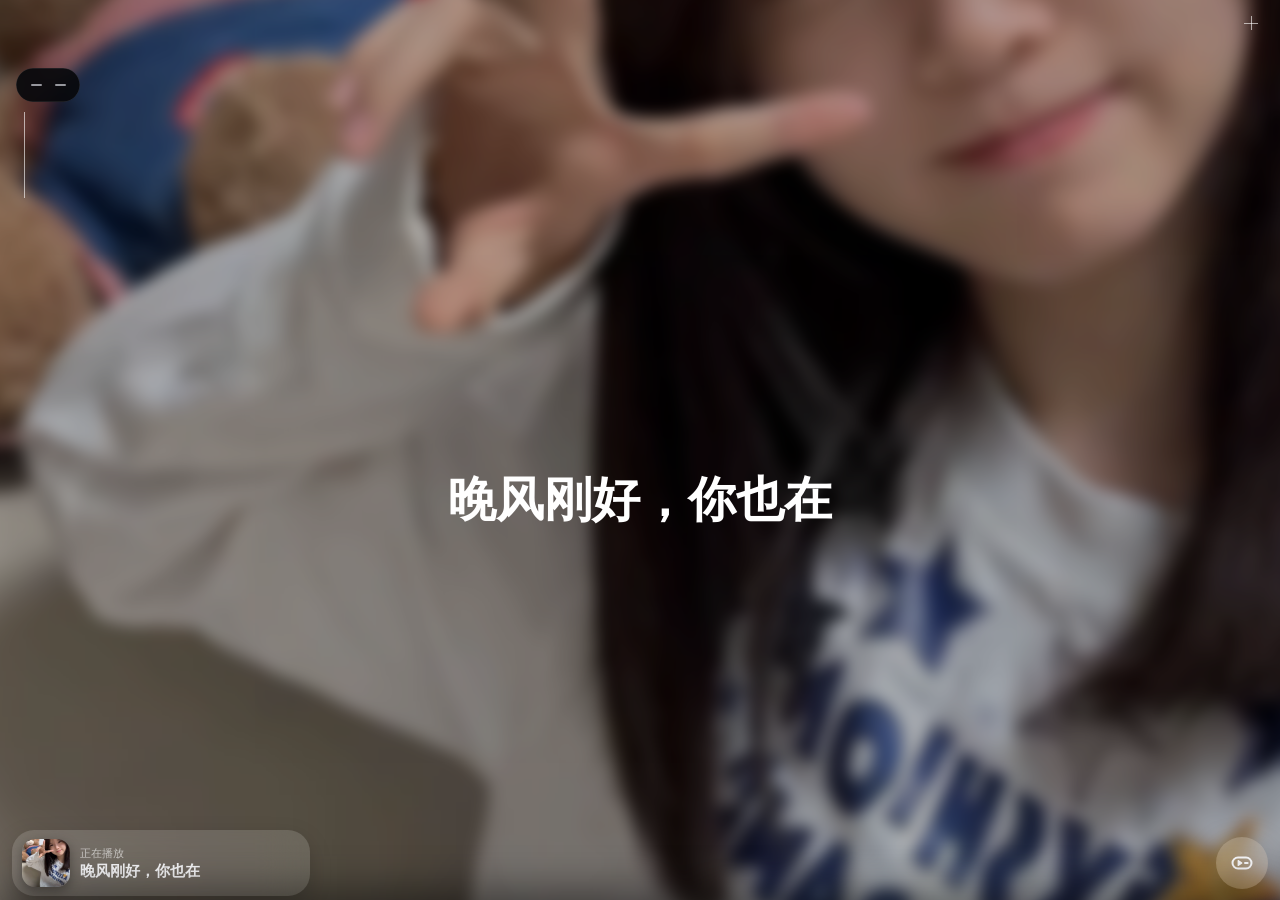
<file: index.html>
<!DOCTYPE html>
<html lang="zh-CN">
<head>
<meta charset="utf-8">
<meta name="viewport" content="width=device-width, initial-scale=1, maximum-scale=1, user-scalable=no, viewport-fit=cover">
<title>Yiu.fm</title>
<meta name="apple-mobile-web-app-capable" content="yes">
<meta name="apple-mobile-web-app-status-bar-style" content="black-translucent">
<meta name="apple-mobile-web-app-title" content="Yiu.fm">
<link rel="apple-touch-icon" href="./icon.png">
<link rel="stylesheet" href="./style.css?v=20261027e">
<style id="sonnetBoxCSS">#sonnetRgb{position:absolute;inset:0;width:100%;height:100%;pointer-events:none;visibility:hidden}#stage.mode-sonnet #sonnetRgb{visibility:visible}#sonnetbox .row span{min-width:64px}#sonnetbox #sonnetReset{margin-top:14px}</style>
<style id="splashStyle">
#splash{position:fixed;inset:0;z-index:2147483000;display:flex;flex-direction:column;align-items:center;justify-content:center;
  background:radial-gradient(120% 80% at 50% 38%,#16182a 0%,#0b0b12 55%,#08080c 100%);color:#f5f5f7;
  touch-action:none;-webkit-user-select:none;user-select:none;-webkit-touch-callout:none;
  -webkit-mask-repeat:no-repeat;mask-repeat:no-repeat}
#splash .sp-ring{position:relative;width:96px;height:96px;margin-bottom:26px}
#splash .sp-ring i{position:absolute;inset:0;border-radius:50%;border:1.5px solid rgba(143,176,255,.75);opacity:0;
  animation:spRing 2.2s cubic-bezier(.2,.6,.3,1) infinite}
#splash .sp-ring i:nth-child(2){animation-delay:.7s}
#splash .sp-ring i:nth-child(3){animation-delay:1.4s}
#splash .sp-ring b{position:absolute;left:50%;top:50%;width:14px;height:14px;margin:-7px 0 0 -7px;border-radius:50%;
  background:#8fb0ff;box-shadow:0 0 24px 4px rgba(143,176,255,.55);animation:spDot 2.2s ease-in-out infinite}
#splash .sp-name{font-size:30px;font-weight:800;letter-spacing:1.5px;opacity:0;transform:translateY(8px);
  animation:spName .8s cubic-bezier(.22,1,.36,1) .15s forwards}
#splash .sp-name em{font-style:normal;color:#8fb0ff}
#splash.has-img{background:#000 center/cover no-repeat}
#splash.has-img .sp-ring,#splash.has-img .sp-name{display:none}
@keyframes spRing{0%{transform:scale(.15);opacity:.9}100%{transform:scale(1);opacity:0}}
@keyframes spDot{0%,100%{transform:scale(1)}50%{transform:scale(1.25)}}
@keyframes spName{to{opacity:1;transform:none}}
</style>
<style id="splashCfgStyle">
#qpop .qs-row{display:flex;align-items:center;gap:12px;margin-top:8px}
#qpop .qs-thumb{flex:none;width:40px;height:72px;border-radius:10px;border:1px solid var(--bd);
  background:radial-gradient(circle at 50% 42%,#8fb0ff 0 3px,transparent 4px),radial-gradient(120% 80% at 50% 38%,#16182a,#08080c) center/cover no-repeat}
#qpop .qs-thumb:not(.empty){background-size:cover;background-position:center}
#qpop .qs-btns{flex:1;min-width:0;display:flex;flex-wrap:wrap;gap:8px}
#qpop .qs-btns .chip{padding:7px 12px;font-size:13px}
#qpop .qs-tip{margin-top:8px;font-size:11.5px;line-height:1.5;color:var(--sub)}
</style>
<style id="fxStyle">
/* ---------- 1) 八个参数面板：.hide 不再是 display:none，而是 max-height + opacity 折叠 ----------
   不用 display:revert：revert 会把「作者样式」整个丢掉，#pbox 的 display:grid 会退成 block。
   这里由脚本把每个盒子「去掉 .hide 后的真实 display」量出来，存进 --fx-d，再还原。 */
:is(#sbox,#pbox,#starbox,#fadebox,#typebox,#posterbox,#fxbox,#sonnetbox)[data-fxb]{
  --fx-e:cubic-bezier(.22,1,.36,1);
  --fx-t:calc(420ms/var(--ui-spd,1));
  display:var(--fx-d,block)!important;
  max-height:var(--fx-h,2400px);           /* --fx-h 由 ResizeObserver 同步成内容的真实高度 */
  opacity:1;visibility:visible;
  overflow:hidden;
  transition-property:max-height,margin-top,margin-bottom,padding-top,padding-bottom,border-top-width,border-bottom-width,opacity,visibility;
  transition-duration:var(--fx-t),var(--fx-t),var(--fx-t),var(--fx-t),var(--fx-t),var(--fx-t),var(--fx-t),calc(260ms/var(--ui-spd,1)),0s;
  transition-delay:0s,0s,0s,0s,0s,0s,0s,calc(80ms/var(--ui-spd,1)),0s;   /* 展开：高度先走，内容稍后淡入 */
  transition-timing-function:var(--fx-e);
}
:is(#sbox,#pbox,#starbox,#fadebox,#typebox,#posterbox,#fxbox,#sonnetbox)[data-fxb].hide{
  display:var(--fx-d,block)!important;
  max-height:0!important;
  margin-top:calc(-1*var(--fx-g,0px))!important;   /* 抵消父级 flex/grid 的 gap，折叠后不留空隙 */
  margin-bottom:0!important;
  padding-top:0!important;padding-bottom:0!important;
  border-top-width:0!important;border-bottom-width:0!important;
  opacity:0;visibility:hidden;pointer-events:none;overflow:hidden!important;
  transition-duration:var(--fx-t),var(--fx-t),var(--fx-t),var(--fx-t),var(--fx-t),var(--fx-t),var(--fx-t),calc(180ms/var(--ui-spd,1)),0s;
  transition-delay:0s,0s,0s,0s,0s,0s,0s,0s,var(--fx-t);                  /* 收起：高度走完才 visibility:hidden */
}
/* 展开到位后放开 overflow，避免裁掉滑块阴影 / chip 放大 */
:is(#sbox,#pbox,#starbox,#fadebox,#typebox,#posterbox,#fxbox,#sonnetbox)[data-fxb].fx-done:not(.hide){overflow:visible}

/* ---------- 2) chip 选中态 ---------- */
:is(#styles,#styles2,#styles3,#easeIn,#easeOut,#lyAlign,#lyPos,#lyWrap,#pdTs,#pdOs) .chip{
  transition:
    background-color calc(220ms/var(--ui-spd,1)) cubic-bezier(.22,1,.36,1),
    color calc(220ms/var(--ui-spd,1)) cubic-bezier(.22,1,.36,1),
    border-color calc(220ms/var(--ui-spd,1)) cubic-bezier(.22,1,.36,1),
    box-shadow calc(220ms/var(--ui-spd,1)) cubic-bezier(.22,1,.36,1),
    opacity calc(220ms/var(--ui-spd,1)) cubic-bezier(.22,1,.36,1),
    transform calc(220ms/var(--ui-spd,1)) cubic-bezier(.22,1,.36,1),     /* 若 .chip 原本有按压 transform 过渡，这里保留 */
    scale calc(260ms/var(--ui-spd,1)) cubic-bezier(.22,1,.36,1);
}
:is(#styles,#styles2,#styles3,#easeIn,#easeOut,#lyAlign,#lyPos,#lyWrap,#pdTs,#pdOs) .chip.on{scale:1.06}   /* 用独立的 scale 属性，不覆盖 chip 原有 transform */

/* ---------- 3) 减少动态效果：只淡入淡出，≤200ms；布局属性在淡出结束后才跳变 ---------- */
@media (prefers-reduced-motion:reduce){
  :root{--fx-rd:min(200ms,calc(160ms/var(--ui-spd,1)))}
  :is(#sbox,#pbox,#starbox,#fadebox,#typebox,#posterbox,#fxbox,#sonnetbox)[data-fxb]{
    transition-duration:0s,0s,0s,0s,0s,0s,0s,var(--fx-rd),0s;
    transition-delay:0s,0s,0s,0s,0s,0s,0s,0s,0s;
  }
  :is(#sbox,#pbox,#starbox,#fadebox,#typebox,#posterbox,#fxbox,#sonnetbox)[data-fxb].hide{
    transition-duration:0s,0s,0s,0s,0s,0s,0s,var(--fx-rd),0s;
    transition-delay:var(--fx-rd),var(--fx-rd),var(--fx-rd),var(--fx-rd),var(--fx-rd),var(--fx-rd),var(--fx-rd),0s,var(--fx-rd);
  }
  :is(#styles,#styles2,#styles3,#easeIn,#easeOut,#lyAlign,#lyPos,#lyWrap,#pdTs,#pdOs) .chip{
    transition:background-color var(--fx-rd) linear,color var(--fx-rd) linear,border-color var(--fx-rd) linear,box-shadow var(--fx-rd) linear,opacity var(--fx-rd) linear;
  }
  :is(#styles,#styles2,#styles3,#easeIn,#easeOut,#lyAlign,#lyPos,#lyWrap,#pdTs,#pdOs) .chip.on{scale:none}
}
</style>
</head>
<body>
<div id="splash" aria-hidden="true"><div class="sp-ring"><i></i><i></i><i></i><b></b></div><div class="sp-name">Yiu<em>.fm</em></div></div>
<script>
/* 启动封面：封面真正画出来后至少展示 1.4 秒，等主线程空下来，再从屏幕上任意一点开一个圆，向四周扩散，把封面“擦掉”。
   点一下封面可提前结束，圆从点击处扩散；window.__hideSplash(x, y) 可手动指定起点；
   window.__showSplash(cb, noTap) 把封面重新盖上（强制刷新 / 预览用）；
   自定义封面图存在 localStorage 的 splashImg（设置 → 更多选项 → 开屏封面）。 */
(function(){
  var t0 = Date.now(), MIN = 1400, MAX = 10000, loaded = false, busy = false, paintedAt = 0, failTimer = 0;
  var info = window.__splashInfo = { shownAt: 0, loadAt: null, paintedAt: null, idleWait: null, hideAt: null, mode: null, maskSupported: null, reduceMotion: null, custom: false, w: window.innerWidth, h: window.innerHeight };
  function cur(){ return document.getElementById('splash'); }
  function customImg(){
    var d = window.__splashImg || '';
    if (!d) { try { d = localStorage.getItem('splashImg') || ''; } catch(_) {} }
    return d;
  }
  // 给封面套上自定义图（没有就用默认的圆点 + 文字）
  function dress(n){
    var d = customImg();
    if (d) { n.classList.add('has-img'); n.style.backgroundImage = 'url("' + d + '")'; info.custom = true; }
    else { n.classList.remove('has-img'); n.style.backgroundImage = ''; info.custom = false; }
  }
  window.__dressSplash = dress;
  var first = cur();
  if (!first) return;
  dress(first);
  function remove(){ var n = cur(); if (n && n.parentNode) n.parentNode.removeChild(n); }
  function bind(n){ n.addEventListener('pointerdown', function(e){ hide(e.clientX, e.clientY); }); }

  function hide(x, y){
    var n = cur();
    if (!n || busy) return; busy = true; clearTimeout(failTimer);
    var W = window.innerWidth, H = window.innerHeight;
    if (typeof x !== 'number' || typeof y !== 'number') {            // 没指定：屏幕上随机一点（避开最边缘）
      x = W * (0.15 + Math.random() * 0.7);
      y = H * (0.15 + Math.random() * 0.7);
    }
    n.style.pointerEvents = 'none';
    // 启动封面是品牌动画，不跟随系统「减弱动态效果」降级（否则开了该选项的设备上永远只看到淡出）
    var maskOK = false;
    try { maskOK = !!(window.CSS && CSS.supports && (CSS.supports('mask-image', 'radial-gradient(circle at 1px 1px,transparent 0,#000 1px)') ||
                                                      CSS.supports('-webkit-mask-image', 'radial-gradient(circle at 1px 1px,transparent 0,#000 1px)'))); } catch(_) {}
    info.hideAt = Date.now() - t0; info.x = Math.round(x); info.y = Math.round(y); info.maskSupported = maskOK;
    try { info.reduceMotion = !!(window.matchMedia && matchMedia('(prefers-reduced-motion: reduce)').matches); } catch(_) {}
    if (!maskOK) { n.style.transition = 'opacity .4s ease'; n.style.opacity = '0'; setTimeout(function(){ busy = false; remove(); }, 440); info.mode = 'fade'; return; }
    info.mode = 'circle';
    var spd = 1; try { spd = parseFloat(getComputedStyle(document.documentElement).getPropertyValue('--ui-spd')) || 1; } catch(_) {}
    var FEATHER = 36;                                                    // 圆边缘的柔化宽度
    var far = Math.max(Math.hypot(x, y), Math.hypot(W - x, y), Math.hypot(x, H - y), Math.hypot(W - x, H - y));
    var R = far + FEATHER, dur = 1100 / spd, start = 0;
    function ease(p){ return p < .5 ? 4*p*p*p : 1 - Math.pow(-2*p + 2, 3) / 2; }   // easeInOutCubic
    function frame(now){
      if (!start) start = now;
      var p = Math.min(1, (now - start) / dur), r = R * ease(p);
      var g = 'radial-gradient(circle at ' + x + 'px ' + y + 'px, transparent ' + Math.max(0, r - FEATHER) + 'px, #000 ' + r + 'px)';
      n.style.webkitMaskImage = g; n.style.maskImage = g;
      if (p < 1) requestAnimationFrame(frame); else { busy = false; remove(); }
    }
    // 先把遮罩设成「整块可见」，再开始，避免第一帧闪一下
    var g0 = 'radial-gradient(circle at ' + x + 'px ' + y + 'px, transparent 0px, #000 1px)';
    n.style.webkitMaskImage = g0; n.style.maskImage = g0;
    requestAnimationFrame(frame);
  }
  window.__hideSplash = hide;

  // 重新显示封面（淡入盖住页面），盖好后调用 cb。noTap=true 时点击封面不会提前结束。
  window.__showSplash = function(cb, noTap){
    if (cur()) { cb && setTimeout(cb, 0); return; }
    var n = document.createElement('div');
    n.id = 'splash'; n.setAttribute('aria-hidden', 'true');
    n.innerHTML = '<div class="sp-ring"><i></i><i></i><i></i><b></b></div><div class="sp-name">Yiu<em>.fm</em></div>';
    dress(n);
    busy = false;
    if (!noTap) bind(n);
    n.style.opacity = '0'; n.style.transition = 'opacity .28s ease';
    document.body.appendChild(n);
    void n.offsetWidth;
    n.style.opacity = '1';
    cb && setTimeout(cb, 320);
  };

  // 计时从「封面真正画出来」那一刻开始（双 rAF），而不是脚本开始运行的时刻：
  // 真机上 20 个脚本顺序执行会占满主线程，封面可能要等脚本跑完才第一次被画出来。
  requestAnimationFrame(function(){ requestAnimationFrame(function(){ paintedAt = Date.now(); info.paintedAt = paintedAt - t0; check(); }); });
  function check(){
    if (busy || !loaded || !paintedAt) return;
    var wait = MIN - (Date.now() - paintedAt);
    if (wait > 0) { setTimeout(check, wait); return; }
    waitIdle();
  }
  // 连续 3 帧间隔都小于 70ms（主线程已经空下来）再开始动画；App 自己的循环一直在跑，所以最多只再等 0.7 秒
  function waitIdle(){
    var ok = 0, last = 0, begun = Date.now();
    function f(now){
      if (busy) return;
      if (last && now - last < 70) ok++; else ok = 0;
      last = now;
      if (ok >= 3 || Date.now() - begun > 700) { info.idleWait = Date.now() - begun; hide(); }
      else requestAnimationFrame(f);
    }
    requestAnimationFrame(f);
  }
  window.addEventListener('load', function(){ loaded = true; info.loadAt = Date.now() - t0; check(); });
  bind(first);                                                                       // 点哪儿，圆从哪儿开始
  failTimer = setTimeout(function(){ hide(); }, MAX);                                // 兜底：10 秒无论如何都收掉
})();
</script>
<div id="amb"></div>
<div id="pgbg"></div>
<div class="app">
  <svg width="0" height="0" style="position:absolute" aria-hidden="true"><filter id="mblur" x="-15%" y="-15%" width="130%" height="130%" color-interpolation-filters="sRGB"><feGaussianBlur id="mbg" stdDeviation="0 0"/></filter></svg>
<div id="stage"><div id="bgf"></div><div id="bg"></div><div id="dimv"></div><div id="sky" class="hide"></div><div id="one"></div><div id="sonnetHost"></div>
    </div>
  <div id="hub">
  <div id="stylePop" class="gpop" role="listbox" aria-hidden="true"><div class="sp-grid"></div></div>
  <div id="bgPop" class="gpop bgpop" role="dialog" aria-hidden="true">
    <div class="seg" id="bgm" style="margin-top:4px; margin-bottom:12px;"></div>
    
    <div id="gbox">
      <div class="chips" id="themes"></div>
      <div class="row"><span>混色</span><div class="sw4"><input type="color" id="c1"><input type="color" id="c2"><input type="color" id="c3"><input type="color" id="c4"></div></div>
      <div class="row"><span>角度</span><input type="range" id="ang" min="0" max="360" value="160"></div>
      <div class="row"><span>流动</span><label class="chk" style="margin:0"><input type="checkbox" id="gflow"></label></div>
    </div>

    <div id="solidbox" class="hide">
      <div class="row" style="margin-top:12px"><span>纯色</span><input type="color" id="solidc" value="#1b1b2f"></div>
    </div>

    <div id="ibox" class="hide">
      <div class="row" style="margin-top:12px"><button class="chip" id="pick"><svg viewBox="0 0 24 24"><rect x="3" y="4.5" width="18" height="15" rx="4"/><circle cx="9" cy="10" r="1.8"/><path d="M4 17l5-4.5 4 3.5 3-2.5 4 3.5"/></svg>选择图片</button></div>
      <div id="noimg" class="hide" style="font-size:12px;color:var(--sub);margin-top:8px">还没选图片，先显示混色背景</div>
      <div class="row"><span>模糊</span><input type="range" id="imgBlur" min="0" max="40" value="8"></div>
      <div class="row"><span>压暗</span><input type="range" id="imgDim" min="0" max="80" value="30"></div>
    </div>
  </div>
<div id="hubGlow"></div>
<div class="np-info"><div class="np-t" id="npT"></div><div class="np-s cnt"></div></div>
  <div class="statbar" id="statbar">
    <span class="tl-time" id="tlTimeCur">00:00</span>
    <div class="tl" id="tl"></div>
    <span class="tl-time" id="tlTimeTot">00:00</span>
    <button class="mini hide" id="refresh" type="button">刷新预览</button>
  </div>

  <div class="dock">
    <div class="panel" id="panel">
      <div class="pg" id="pg0">
        <div class="ph" style="margin-bottom:8px;"><span id="lcnt" class="lcnt" style="float:none; font-size:11px;"></span></div>

        <!-- 文件包视图容器 -->
        <div id="viewHorizontal"></div>

        <!-- 原有的卡片列表 -->
        <div id="cards" class="cards"></div>
        <button class="chip addc" id="addc" type="button"><svg viewBox="0 0 24 24"><path d="M12 5v14M5 12h14"/></svg>添加一句</button>
        <textarea id="txt" hidden>晚风刚好，你也在
今天的云，像你笑的样子
路灯亮起的时候，我刚好想你
一杯温水，一首旧歌
窗外有雨，心里有你
慢慢走，路还长
你说话的时候，世界很安静
日子普通，幸好有你
早上的光，落在你肩上
我们一起，把平凡过成诗
夜里三点，城市在呼吸
一个人的房间，也有回声
月亮不说话，但它懂
失眠的人，都在等一句晚安
黑暗里，声音是唯一的灯
我把心事，说给风听
深夜的歌，只唱给自己
安静下来，才听得见自己
星星很旧，愿望很新
睡吧，明天会轻一点
字在响，你听见了吗
声音有形状，你看见了吗
每一句歌词，都是一次心跳
音乐停下，字还在走
我唱的不是歌，是没说出口的话
文字落在节拍上，就有了温度
听歌的人，都在找自己
一句歌词，替我说完所有
旋律是海，文字是船
你听见的，正是我想说的
遇见你，是风的安排
我们之间，隔着一首歌的距离
有些人，只在歌里重逢
告别很轻，想念很重
你走以后，每首歌都像你
来不及说的，都唱给你听
相遇很短，回忆很长
我把你，写进了副歌
转身的时候，风替我说了再见
有些人适合遇见，不适合留下
光落在你脸上
风起，歌响
你在，就好
慢慢来，不着急
听见了，就懂了
安静，也是一种回答
世界很吵，你很轻
把日子过成歌
字落下来，就有了光
唱给你听</textarea>
      </div>
      <div id="musicPanel" class="hide" style="padding:2px 0 6px;text-align:left;color:#fff;">
        <!-- 旧的「音符图标 + 标题 + 本地音频」：已隐藏。元素保留在 DOM 里，因为 player.js 的 updateMusicPanel 仍会往里写字，直接删会报错 -->
        <div id="musicHead" hidden>
          <div id="musicPanelTitle">暂无播放歌曲</div>
          <div id="musicPanelArtist">请先在底部「···」菜单中导入音频和 LRC</div>
        </div>
      </div>

      <div class="pg hide" id="pg1">
        <div class="ph">动效风格 · 默认（可在每句卡片里单独指定）</div>
        <button type="button" id="styleSel" class="ssel" aria-haspopup="listbox" aria-expanded="false"><span id="styleSelTx">打散重组</span><svg viewBox="0 0 24 24"><path d="M6 9l6 6 6-6"/></svg></button>
        <div id="styleOld" style="display:none"><div class="seg" id="styles"></div><div class="seg" id="styles2"></div><div class="seg" id="styles3"></div></div>
        <div class="grp" style="margin-top:12px">
          <button class="gh" type="button" aria-expanded="false"><span>动效细节</span><svg viewBox="0 0 24 24"><path d="M6 9l6 6 6-6"/></svg></button>
          <div class="gb"><div class="gi"><div class="gp">
        <div id="pbox" class="g2 hide" style="margin-top:4px">
          <div class="mt" style="grid-column:1/-1">镜头平移</div>
          <div class="row"><span>距离</span><input type="range" id="pdist" min="30" max="200" value="100"></div>
          <label class="chk" style="display:none"><input type="checkbox" id="pcomb" checked> 结合打散重组</label>
          <label class="chk"><input type="checkbox" id="camRot" checked> 镜头旋转</label>
        </div>
        <div id="sbox"><div class="mt">打散重组</div>
          <div class="row"><span>幅度</span><input type="range" id="amp" min="20" max="250" value="100"></div>
          <label class="chk"><input type="checkbox" id="rnd" checked> 无规律从四面八方飞来</label>
          <div class="row top"><span>入场</span><div class="chips" id="easeIn"></div></div>
          <div class="row top"><span>出场</span><div class="chips" id="easeOut"></div></div>
        </div>
        <div id="starbox" class="hide"><div class="mt">星空飘字 · 星星</div>
          <div class="row"><span>数量</span><input type="range" id="stN" min="10" max="140" value="55"></div>
          <div class="row"><span>大小</span><input type="range" id="stS" min="50" max="250" value="100"></div>
          <div class="row"><span>速度</span><input type="range" id="stV" min="40" max="300" value="100"></div>
          <div class="mt">流星</div>
          <label class="chk"><input type="checkbox" id="meteorOn" checked> 显示流星（关闭后只保留星星）</label>
          <div id="mtbox">
            <div class="row"><span>数量</span><input type="range" id="mtN" min="1" max="8" value="2"></div>
            <div class="row"><span>大小</span><input type="range" id="mtS" min="40" max="250" value="100"></div>
            <div class="row"><span>速度</span><input type="range" id="mtV" min="40" max="300" value="100"></div>
          </div>
        </div>
        <div id="fadebox" class="hide"><div class="mt">淡入淡出</div>
          <div class="row"><span>时长</span><input type="range" id="fadeT" min="20" max="200" value="80"></div>
        </div>
        <div id="typebox" class="hide"><div class="mt">打字机</div>
          <div class="row"><span>速度</span><input type="range" id="typeV" min="4" max="30" value="12"></div>
          <label class="chk"><input type="checkbox" id="caret" checked> 显示光标</label>
        </div>
        <div id="posterbox" class="hide"><div class="mt">海报排版</div>
          <div class="row"><span>装饰</span><input type="range" id="pdN" min="0" max="12" value="8"></div>
          <div class="row"><span>对比</span><input type="range" id="pdC" min="50" max="200" value="100"></div>
          <div class="row"><span>镜头</span><input type="range" id="camFollow" min="0" max="100" value="60"><em id="camFollowV" class="av" style="min-width:34px;flex:none;text-align:right">跟随</em></div>
          <div class="row"><span>出场</span><div class="seg" id="pdTs" style="flex:1"></div></div>
          <input type="hidden" id="pdT" value="0"><input type="hidden" id="pdO" value="0">
          <div id="pdCustom" class="hide">
            <div class="row"><span>起始</span><input type="range" id="pdD" min="0" max="1500" value="250"></div>
            <div class="row"><span>间隔</span><input type="range" id="pdS" min="40" max="900" value="300"></div>
            <div class="row"><span>时长</span><input type="range" id="pdE" min="150" max="1500" value="380"></div>
            <div class="row"><span>顺序</span><div class="seg" id="pdOs" style="flex:1"></div></div>
          </div>
        </div>
        <div id="fxbox" class="hide"><div class="mt">逐字动效</div>
          <div class="row"><span>间隔</span><input type="range" id="fxS" min="10" max="220" value="60"></div>
          <div class="row"><span>力度</span><input type="range" id="fxK" min="20" max="200" value="100"></div>
        </div>
        <div id="sonnetbox" class="hide">
          <div class="mt">商籁 · 动效</div>
          <div class="row"><span>动效强度</span><input type="range" data-sk="typographyMotion" data-scale="100" min="0" max="200" value="100"></div>
          <div class="row"><span>镜头强度</span><input type="range" data-sk="cameraIntensity" data-scale="100" min="0" max="200" value="100"></div>
          <div class="row"><span>图形密度</span><input type="range" data-sk="mgDensity" data-scale="100" min="0" max="100" value="50"></div>
          <div class="row"><span>字号</span><input type="range" data-sk="lyricsFontScale" data-scale="100" min="50" max="200" value="100"></div>
          <div class="row"><span>字重</span><input type="range" data-sk="fontWeight" min="300" max="900" step="100" value="800"></div>
          <div class="mt">光效 / 图层</div>
          <label class="chk"><input type="checkbox" data-sk="showGuide" checked> 光效指引</label>
          <label class="chk"><input type="checkbox" data-sk="postProcessEnabled"> 后处理光效</label>
          <label class="chk"><input type="checkbox" data-sk="showBackgroundMg" checked> 背景动态图形</label>
          <label class="chk"><input type="checkbox" data-sk="showFixedGeo" checked> 固定几何</label>
          <label class="chk"><input type="checkbox" data-sk="showBackgroundDecor" checked> 背景装饰</label>
          <label class="chk"><input type="checkbox" data-sk="showGiantDecorativeText" checked> 巨型装饰字</label>
          <label class="chk"><input type="checkbox" data-sk="showOnlyText"> 只显示文字</label>
          <label class="chk"><input type="checkbox" data-sk="enableTransitions" checked> 转场动画</label>
          <label class="chk"><input type="checkbox" data-sk="interludeDots" checked> 间奏圆点</label>
          <div class="mt">RGB 色散（仅上下两端）</div>
          <div class="row"><span>强度</span><input type="range" data-sk="edgeDispersion" data-scale="100" min="0" max="200" value="80"></div>
          <div class="row"><span>范围</span><input type="range" data-sk="edgeDispersionBand" data-scale="100" min="10" max="100" value="70"></div>
          <div class="mt">RGB 边缘色闪</div>
          <label class="chk"><input type="checkbox" data-sk="rgbEdge" checked> 屏幕边缘 RGB 色闪</label>
          <div class="row"><span>强度</span><input type="range" data-sk="rgbEdgeIntensity" data-scale="100" min="0" max="100" value="70"></div>
          <div class="row"><span>范围</span><input type="range" data-sk="rgbEdgeWidth" data-scale="100" min="4" max="40" value="14"></div>
          <div class="row"><span>频率</span><input type="range" data-sk="rgbEdgeRate" data-scale="100" min="30" max="300" value="100"></div>
          <div class="mt">颜色</div>
          <div class="row"><span>文字</span><input type="color" data-sk="primaryColor" value="#ffffff"></div>
          <div class="row"><span>次要色</span><input type="color" data-sk="secondaryColor" value="#8899ff"></div>
          <div class="row"><span>强调/光效</span><input type="color" data-sk="accentColor" value="#ffcc44"></div>
          <div class="row"><span>背景</span><input type="color" data-sk="backgroundColor" value="#000000"></div>
          <button class="chip" id="sonnetReset" type="button">恢复默认</button>
        </div>
            <label class="chk" id="gtextRow"><input type="checkbox" id="gtext"> 文字渐变</label>
          </div></div></div>
        </div>
      </div>

      <div class="pg hide" id="pg2">
        <div id="coverWrap" style="position: relative; width: 100%; height: 150px; margin: 10px 0 0; border-radius: 16px; overflow: hidden;">
          <div id="hubCover" style="height: 100% !important; margin: 0 !important; border-radius: 16px;"></div>
          <button id="btnChangeBg" type="button" title="样式" aria-label="样式" aria-haspopup="dialog" aria-expanded="false" style="left: 10px; position: absolute; bottom: 10px; width: 38px; height: 38px; padding: 0; display: flex; align-items: center; justify-content: center; border-radius: 50%; border: 1px solid rgba(255,255,255,.28); background: rgba(30,30,36,.42); -webkit-backdrop-filter: var(--g-blur); backdrop-filter: var(--g-blur); box-shadow: 0 4px 14px rgba(0,0,0,.35); color: #fff; opacity: 0; pointer-events: none; transition: opacity .3s, scale .3s; z-index: 2;"><svg viewBox="0 0 24 24"><path d="M4 7h9M17 7h3M4 17h3M11 17h9"/><circle cx="15" cy="7" r="2"/><circle cx="9" cy="17" r="2"/></svg></button>
          <button id="btnZoomBg" type="button" title="放大" aria-label="放大" aria-haspopup="dialog" aria-expanded="false" style="right: 10px; position: absolute; bottom: 10px; width: 38px; height: 38px; padding: 0; display: flex; align-items: center; justify-content: center; border-radius: 50%; border: 1px solid rgba(255,255,255,.28); background: rgba(30,30,36,.42); -webkit-backdrop-filter: var(--g-blur); backdrop-filter: var(--g-blur); box-shadow: 0 4px 14px rgba(0,0,0,.35); color: #fff; opacity: 0; pointer-events: none; transition: opacity .3s, scale .3s; z-index: 2;"><svg viewBox="0 0 24 24"><path d="M14 4h6v6M10 20H4v-6M20 4l-7 7M4 20l7-7"/></svg></button>
        </div>
        
        <!-- 保留隐藏的 input 防止 JS 报错 -->
        <input type="file" id="file" accept="image/*" class="hide">
        <input type="file" id="pgFile" accept="image/*" class="hide">
        <input type="checkbox" id="pgOn" class="hide"><input type="checkbox" id="pgBlurOn" class="hide"><input type="range" id="pgBlur" class="hide"><input type="checkbox" id="glbOn" class="hide"><input type="color" id="glbC" class="hide">
        <button id="pgPick" class="hide"></button><button id="pgDel" class="hide"></button>
        <div id="pgInfo" class="hide"></div>
      </div>

      <div class="pg hide" id="pg3">
        <div class="ph">调节</div>
        <div class="grp">
          <button class="gh" type="button" aria-expanded="false"><span>播放速度</span><svg viewBox="0 0 24 24"><path d="M6 9l6 6 6-6"/></svg></button>
          <div class="gb"><div class="gi"><div class="gp">
            <div class="row"><span>速度</span><input type="range" id="speed" min="1" max="10" value="5"></div>
            <div class="row"><span>动效</span><input type="range" id="aspd" min="30" max="250" value="100"><em id="aspdv" class="av">1.00×</em></div>
          </div></div></div>
        </div>
        <div class="grp">
          <button class="gh" type="button" aria-expanded="false"><span>字体外观</span><svg viewBox="0 0 24 24"><path d="M6 9l6 6 6-6"/></svg></button>
          <div class="gb"><div class="gi"><div class="gp">
            <!-- 第一顺位：滑块 -->
            <div class="row"><span>字号</span><input type="range" id="size" min="14" max="80" value="28"></div>
            <div class="row"><span>阴影</span><input type="range" id="shd" min="0" max="100" value="0"></div>
            <div class="row"><span style="white-space:nowrap">RGB分离</span><input type="range" id="rgb" min="0" max="10" step="0.5" value="0"></div>
            <div class="row"><span>描边</span><input type="range" id="sw" min="0" max="8" value="0"><input type="color" id="sc" value="#000000"></div>
            <!-- 第四顺位：颜色选择 -->
            <div class="mt" style="margin-top:14px">字体颜色</div>
            <div class="row"><span>发光色</span><input type="color" id="fg" value="#ffd60a"></div>
            <div class="row"><span>文字色</span><input type="color" id="tc" value="#ffffff"></div>
          </div></div></div>
        </div>
        <div class="grp">
          <button class="gh" type="button" aria-expanded="false"><span>排版</span><svg viewBox="0 0 24 24"><path d="M6 9l6 6 6-6"/></svg></button>
          <div class="gb"><div class="gi"><div class="gp">
            <div class="row"><span>边距</span><input type="range" id="lyPad" min="0" max="80" value="22"></div>
            <div class="row"><span>粗细</span><input type="range" id="lyFw" min="4" max="9" value="8"></div>
            <div class="row"><span>行距</span><input type="range" id="lyLh" min="100" max="220" value="135"></div>
            <div class="mt">水平对齐</div>
            <div class="seg" id="lyAlign"></div>
            <div class="mt">垂直位置</div>
            <div class="seg" id="lyPos"></div>
            <div class="mt">断行方式</div>
            <div class="seg" id="lyWrap"></div>
            <div class="qtip">按词断行：英文单词不拆开、标点不落行首；均衡断行：各行长度尽量接近。</div>
          </div></div></div>
        </div>
        <div class="grp">
          <button class="gh" type="button" aria-expanded="false"><span>数据备份</span><svg viewBox="0 0 24 24"><path d="M6 9l6 6 6-6"/></svg></button>
          <div class="gb"><div class="gi"><div class="gp">
            <div class="row" style="margin-top:0">
              <button class="chip" id="expBtn" type="button" style="flex:1;padding:11px 0"><svg viewBox="0 0 24 24"><path d="M12 4v11M7 11l5 5 5-5M5 20h14"/></svg>导出项目</button>
              <button class="chip" id="impBtn" type="button" style="flex:1;padding:11px 0"><svg viewBox="0 0 24 24"><path d="M12 16V5M7 9l5-5 5 5M5 20h14"/></svg>导入项目</button>
            </div>
            <input type="file" id="impFile" accept="application/json,.json" class="hide">
            <div class="qtip">内容会自动保存在本机。iOS 可能清理网页数据，建议定期导出备份。</div>
            <div class="qtip" id="bkTime" style="margin-top:2px"></div>
            <div class="mt" style="margin-top:16px">本地导入管理</div>
            <div class="qtip" id="localQuota" style="margin-top:4px">正在读取空间…</div>
            <div class="qtip">音频、同名 .lrc、同名封面图、同名 .meta.json 请一起多选，文件名保持一致才会自动配对。卸载 App 或系统空间紧张时，已导入的歌曲可能丢失。</div>
            <div class="row" style="gap:8px;margin-top:10px">
              <button class="chip" id="localImportBtn" type="button" style="flex:1;padding:10px 0">批量导入</button>
              <button class="chip" id="localClearBtn" type="button" style="flex:1;padding:10px 0">清空导入</button>
            </div>
          </div></div></div>
        </div>
      </div>

      <div class="pg hide" id="pg4">
        <div class="ph">播放</div>
        <div class="row" style="margin-top:0;gap:8px">
          <button class="chip" id="pickAudio" type="button" style="flex:1;padding:10px 0">选择音频</button>
          <button class="chip" id="pickLrc" type="button" style="flex:1;padding:10px 0">导入 LRC</button>
        </div>
        <input type="file" id="audioFile" class="hide">
        <input type="file" id="lrcFile" class="hide">
        <div id="audioInfo" class="qtip" style="margin-top:8px">未加载音频 · 当前为固定时长模式</div>
        <div class="ctl"><button class="ppb" title="暂停/继续">⏸</button><button class="nxb" title="下一句">⏭</button></div>
        <div class="cnt" style="flex:none;margin-top:10px"></div>
      </div>
    </div>
  </div>

  <div class="nav" id="lg">
    <div class="lg-bg"></div>
    <div class="lg-bg lg-bg2"></div>
    <div class="lg-thumb drag" id="thumb"></div>
    <div class="lg-btns">
      <button class="nb" data-i="3" title="调节" aria-label="调节"><svg viewBox="0 0 24 24"><path d="M4 7h16M4 12h16M4 17h16"/><circle cx="9.5" cy="7" r="2.2" fill="currentColor" stroke="none"/><circle cx="15" cy="12" r="2.2" fill="currentColor" stroke="none"/><circle cx="7.5" cy="17" r="2.2" fill="currentColor" stroke="none"/></svg></button>
      <button class="nb" data-i="1" title="风格" aria-label="风格"><svg viewBox="0 0 24 24"><path d="M12 3.5l1.6 4 4 1.6-4 1.6-1.6 4-1.6-4-4-1.6 4-1.6z"/><path d="M19 14.5l.9 2.1 2.1.9-2.1.9-.9 2.1-.9-2.1-2.1-.9 2.1-.9z" fill="currentColor" stroke="none"/></svg></button>
      <button class="nb" data-i="2" title="背景" aria-label="背景"><svg viewBox="0 0 24 24"><rect x="3.5" y="4.5" width="17" height="15" rx="2.5"/><circle cx="9" cy="9.5" r="1.5"/><path d="M6 18.5l5-5 3.5 3.5 3-3 2 2"/></svg></button>
      <button class="nb" data-i="0" title="文字" aria-label="文字"><svg viewBox="0 0 24 24"><rect class="a-box" x="4.5" y="3.5" width="15" height="17" rx="2.5"/><path class="a-l1" d="M8.2 8.2h7.6"/><path class="a-l2" d="M8.2 12h7.6"/><path class="a-l3" d="M8.2 15.8h4.6"/></svg></button>
    </div>
  </div>
  <div id="cdock">
    <div id="mediaMenu" class="theme-picker">
      <div class="tp-header">
        <div class="tp-title">网格卡片</div>
        <button type="button" class="tp-reset" id="tpReset">恢复默认</button>
      </div>
      <div class="tp-carousel" id="tpCarousel"></div>
      <div class="tp-hint">长按主题卡片可删除</div>
      <div class="tp-options">
        <div class="tp-row">
          <div class="tp-lbl"><div class="tp-name">卡片模糊程度</div><div class="tp-desc">调节全局卡片的毛玻璃模糊</div></div>
          <div class="tp-ctrl"><input type="range" id="tpBlur" min="5" max="40" value="23"><em id="tpBlurV">23px</em></div>
        </div>
      </div>
    </div>
    <div id="qpop" aria-hidden="true">
     <div class="qp-view" id="qpView">
      <!-- 一级页：三行 -->
      <div class="qp-pg qp-p1" id="qpP1">
        <button type="button" class="qp-row" id="qpGoSub" aria-label="其他选项"><span>其他选项</span><svg viewBox="0 0 24 24" aria-hidden="true"><path d="M9 6l6 6-6 6"/></svg></button>
        <div class="qp-imp" id="qpImp">
          <button type="button" id="btnPickAudio" class="bt"><svg width="16" height="16" viewBox="0 0 24 24" fill="none" stroke="currentColor" stroke-width="2.4" stroke-linecap="round" stroke-linejoin="round"><path d="M9 18V5l12-2v13"/><circle cx="6" cy="18" r="3"/><circle cx="18" cy="16" r="3"/></svg> 选择音频</button>
          <button type="button" id="btnPickLrc" class="bt"><svg width="16" height="16" viewBox="0 0 24 24" fill="none" stroke="currentColor" stroke-width="2.4" stroke-linecap="round" stroke-linejoin="round"><path d="M14 2H6a2 2 0 0 0-2 2v16a2 2 0 0 0 2 2h12a2 2 0 0 0 2-2V8z"/><polyline points="14 2 14 8 20 8"/><line x1="16" y1="13" x2="8" y2="13"/><line x1="16" y1="17" x2="8" y2="17"/><polyline points="10 9 9 9 8 9"/></svg> 导入 LRC</button>
        </div>
        <div class="mode-slider-wrap">
  <div class="mode-slider is-text" id="modeSlider">
    <div class="mode-slider-thumb"></div>
    <button type="button" id="btnModeMusic" class="mode-btn" aria-label="音乐模式">
      <svg viewBox="0 0 24 24" width="18" height="18" fill="none" stroke="currentColor" stroke-width="2.2" stroke-linecap="round" stroke-linejoin="round"><path d="M9 18V5l12-2v13"/><circle cx="6" cy="18" r="3"/><circle cx="18" cy="16" r="3"/></svg>
    </button>
    <button type="button" id="btnModeText" class="mode-btn on" aria-label="文字模式">
      <svg viewBox="0 0 24 24" width="18" height="18" fill="none" stroke="currentColor" stroke-width="2.2" stroke-linecap="round" stroke-linejoin="round"><path d="M4 7h16M4 12h10M4 17h16"/></svg>
    </button>
  </div>
  <div class="mode-slider-label" id="modeSliderLabel">文字模式</div>
</div>
      </div>
      <!-- 二级页：其他选项 -->
      <div class="qp-pg qp-p2" id="qpP2" aria-hidden="true">
      <div class="qp-top"><button type="button" class="qp-back" id="qpBack" aria-label="返回"><svg viewBox="0 0 24 24" aria-hidden="true"><path d="M15 6l-6 6 6 6"/></svg></button><div class="qp-ttl">其他选项</div></div>
      <div class="qh"><b>换图渐变速度</b><em id="qFadeSpeedV" class="av">1.5s</em></div>
      <div class="qr"><span>1.5s</span><input type="range" id="qFadeSpeed" min="1.5" max="5" step="0.5" value="1.5" aria-label="渐变速度"><span>5s</span></div>
      <div class="qh" style="margin-top:14px"><b>自动隐藏 UI</b></div>
      <div class="qr">
        <span>1s</span>
        <input type="range" id="qImmerse" min="1" max="10" step="1" value="10" aria-label="自动隐藏时间">
        <em id="qImmerseV" class="av">10s</em>
      </div>
      <div class="qh" style="margin-top:14px"><b>默认页面</b></div>
      <div id="qDefTab" class="qdef-row" role="radiogroup" aria-label="打开面板时的默认页面"><button type="button" class="chip on" data-v="bg" role="radio" aria-checked="true">图片</button><button type="button" class="chip" data-v="last" role="radio" aria-checked="false">上一次</button></div>
      <div class="qtip" id="qDefTip">每次打开面板，都先显示图片页。</div>
      <div class="qh" style="margin-top:14px"><b>灵动岛样式</b></div>
      <div id="qAiStyle" class="qdef-row" role="radiogroup" aria-label="灵动岛样式"><button type="button" class="chip on" data-v="black" role="radio" aria-checked="true">黑色</button><button type="button" class="chip" data-v="blur" role="radio" aria-checked="false">高斯模糊</button></div>
      <div class="hide">
      <div class="qh" style="margin-top:14px"><b>模糊强度</b><em id="gbv" class="av">23px</em></div>
      <div class="qr"><span>5</span><input type="range" id="gbamp" min="5" max="40" value="23" aria-label="模糊强度"><span>40</span></div>
      </div>
      <div class="qg" style="margin-top:6px">
        <label class="chk" style="display:none"><input type="checkbox" id="qLoop" checked> 循环播放</label>
        <label class="chk"><input type="checkbox" id="qWake"> 屏幕常亮</label>
        <label class="chk" style="display:none"><input type="checkbox" id="rainbowMode" checked> 彩虹进度条</label>
      </div>
      <div class="qh" style="margin-top:14px"><b>开屏封面</b></div>
      <div class="qs-row">
        <div class="qs-thumb empty" id="splashThumb" aria-hidden="true"></div>
        <div class="qs-btns">
          <button type="button" class="chip" id="splashPick">选择图片</button>
          <button type="button" class="chip" id="splashPreview">预览</button>
          <button type="button" class="chip hide" id="splashReset">恢复默认</button>
        </div>
        <input type="file" id="splashFile" accept="image/*" style="display:none">
      </div>
      <div class="qs-tip" id="splashTip">未设置时使用默认封面。图片会按屏幕比例裁剪，下次启动生效。</div>
      <div id="qOld" style="display:none">
      <div class="mt" style="margin:14px 0 0">快捷开关</div>
      <div class="qg">
        <label class="chk"><input type="checkbox" id="shuf"> 随机显示</label>
        <label class="chk"><input type="checkbox" id="live" checked> 实时预览</label>
        <label class="chk"><input type="checkbox" id="qdemo"> 开关试玩</label>
      </div>
      </div>
      </div>
     </div>
    </div>
    <div id="cbar">
      <button class="cb ppb" type="button" title="暂停/继续" aria-label="暂停/继续"></button>
      <button class="cb nxb" type="button" title="下一句" aria-label="下一句"></button>
      <button class="cb" id="cfs" type="button" title="导入" aria-label="导入"><svg viewBox="0 0 24 24" fill="currentColor" stroke="currentColor" stroke-width="2.2" stroke-linecap="round" stroke-linejoin="round"><path d="M10 7.4V17M20 5.4V15.5" fill="none"/><path d="M10 5.8l10-2.2v3.6l-10 2.2z" stroke-width="1"/><ellipse cx="7" cy="17.6" rx="3.2" ry="2.6" transform="rotate(-18 7 17.6)" stroke="none"/><ellipse cx="17" cy="15.6" rx="3.2" ry="2.6" transform="rotate(-18 17 15.6)" stroke="none"/></svg></button>
      <span class="csep"></span>
      <button class="cb" id="cq" type="button" title="Q弹与快捷开关" aria-label="Q弹与快捷开关"><svg viewBox="0 0 24 24" fill="none" stroke="currentColor" stroke-width="2.2" stroke-linecap="round" stroke-linejoin="round"><path pathLength="100" d="M3 12h2c1.2 0 1.4-8 3-8s1.7 16 3.2 16 1.5-11 2.8-11 1.2 6 2.2 6H21"/></svg></button>
      <button class="cb" id="cfold" type="button" title="折叠/展开面板" aria-label="折叠/展开面板"><svg viewBox="0 0 24 24" fill="none" stroke="currentColor" stroke-width="2.4" stroke-linecap="round" stroke-linejoin="round"><path d="M6 9l6 6 6-6"/></svg></button>
      <button class="cb cb-pkg" id="cUndo" type="button" title="撤回（长按：重做）" aria-label="撤回（长按：重做）" style="display:none"><svg viewBox="0 0 24 24" fill="none" stroke="currentColor" stroke-width="2.2" stroke-linecap="round" stroke-linejoin="round"><path d="M9 14L4 9l5-5"/><path d="M4 9h10a6 6 0 0 1 0 12h-3"/></svg></button>
      <button class="cb cb-pkg" id="cPaste" type="button" title="粘贴为多张卡片" aria-label="粘贴为多张卡片" style="display:none"><svg viewBox="0 0 24 24" fill="none" stroke="currentColor" stroke-width="2.2" stroke-linecap="round" stroke-linejoin="round"><path d="M9 4.5h6v3H9z"/><path d="M15 6h1.5A2.5 2.5 0 0 1 19 8.5v9a2.5 2.5 0 0 1-2.5 2.5h-9A2.5 2.5 0 0 1 5 17.5v-9A2.5 2.5 0 0 1 7.5 6H9"/></svg></button>
      <button class="cb cb-pkg" id="cNewPkg" type="button" title="新建文件包" aria-label="新建文件包" style="display:none"><svg viewBox="0 0 24 24" fill="none" stroke="currentColor" stroke-width="2.2" stroke-linecap="round" stroke-linejoin="round"><path d="M3.5 8A2.5 2.5 0 0 1 6 5.5h3.2l2 2.3H18A2.5 2.5 0 0 1 20.5 10v7.5A2.5 2.5 0 0 1 18 20H6a2.5 2.5 0 0 1-2.5-2.5z"/><path d="M12 11.5v5M9.5 14h5"/></svg></button>
    </div>
  </div>
  </div>
  <div class="deco v"></div><div class="deco p"></div>
  <button id="hback" type="button" aria-label="展开部分工具栏" aria-expanded="false" aria-controls="hbTools"><svg viewBox="0 0 24 24"><rect x="2.5" y="7" width="19" height="10" rx="5"/><circle cx="7.6" cy="12" r="1.9" fill="currentColor" stroke="none"/><circle cx="12.8" cy="12" r="1.1" fill="currentColor" stroke="none"/><circle cx="16.6" cy="12" r="1.1" fill="currentColor" stroke="none"/></svg></button>
  <div id="hbTools" role="toolbar" aria-label="部分工具栏" aria-hidden="true">
    <button class="hbt hbt-sw on" id="hbTl" type="button" role="switch" aria-checked="true" title="全局时间轴：开" aria-label="全局时间轴开关"><svg aria-hidden="true" viewBox="0 0 24 24" fill="none" stroke="currentColor" stroke-width="2.2" stroke-linecap="round" stroke-linejoin="round"><rect x="7" y="3" width="10" height="18" rx="2.5"/><path d="M7 8h3.2M7 12h4.8M7 16h3.2"/></svg></button>
    <button class="hbt hbt-lp" id="hbLp" type="button" role="switch" aria-checked="false" title="低功耗模式：关" aria-label="低功耗模式开关"><svg aria-hidden="true" viewBox="0 0 24 24" fill="none" stroke="currentColor" stroke-width="2.2" stroke-linecap="round" stroke-linejoin="round"><rect x="2.5" y="7" width="17" height="10" rx="3"/><path d="M22 10.5v3"/><rect class="lp-fill" x="5" y="9.6" width="12" height="4.8" rx="1.2" fill="currentColor" stroke="none"/></svg></button>
    <button class="hbt" type="button" data-for="cmore" title="更多" aria-label="更多"><svg aria-hidden="true" viewBox="0 0 24 24" fill="currentColor" stroke="none"><circle cx="5.5" cy="12" r="2"/><circle cx="12" cy="12" r="2"/><circle cx="18.5" cy="12" r="2"/></svg></button>
  </div>
  <div id="mini" role="button" tabindex="0" aria-label="展开 / 收起面板" aria-expanded="false">
    <div class="mi-tile" id="miTile">文</div>
    <div class="mi-txt"><div class="mi-l">正在播放</div><div class="mi-t" id="miT">—</div><div class="mi-s cnt"></div></div>
    <button class="ppb mi-b" type="button" title="暂停/继续" aria-label="暂停/继续"></button>
    <button class="nxb mi-b" type="button" title="下一句" aria-label="下一句"></button>
  </div>
  <button id="miSet" type="button" title="设置" aria-label="打开设置"><svg viewBox="0 0 24 24" fill="none" stroke="currentColor" stroke-width="2" stroke-linecap="round" stroke-linejoin="round"><rect x="2.5" y="6.5" width="19" height="11" rx="5.5"/><path class="cbi-play" d="M8.2 9.6v4.8l3.6-2.4z" fill="currentColor" stroke-width="1.2"/><path class="cbi-line" d="M15 12h2.6"/></svg></button>
</div>

<div id="crop" aria-hidden="true">
  <div class="crop-top"><div class="crop-title">裁剪照片 · 1:1</div><div class="crop-sub">拖动选择要显示的位置，双指或滑杆缩放</div>
    <div class="crop-ratio-btns" style="display:flex; justify-content:center; gap:8px; margin-top:10px;">
      <button type="button" class="chip on" data-ratio="1" style="padding:4px 12px; border-radius:12px; font-size:12px;">1:1</button>
      <button type="button" class="chip" data-ratio="screen" style="padding:4px 12px; border-radius:12px; font-size:12px;">屏幕比例</button>
    </div>
  </div>
  <div id="carea"><canvas id="cimg"></canvas><div id="cframe"></div></div>
  <div class="crop-bot">
    <div class="row"><span>缩放</span><input type="range" id="cz" min="1" max="4" value="1"></div>
    <div class="crop-btns"><button class="chip" id="ccancel" type="button">取消</button><button class="chip on" id="cok" type="button">完成</button></div>
  </div>
</div>
<audio id="audio" preload="metadata"></audio>
<!-- Sonnet 运行时（Pixi 打包，已打补丁）+ 适配器：各只引入一次，须先于 core.js / player.js / boot.js -->
<script src="./APP/sonnet/sonnet.js?v=20261025e"></script>
<script src="./APP/sonnet-adapter.js?v=20261026j"></script>
<script src="./APP/core.js?v=20261025a"></script>
<script src="./APP/utils.js?v=20261021m"></script>
<script src="./APP/player.js?v=20261026b"></script>
<script src="./APP/renderer.js?v=20261027f"></script>
<script src="./APP/poster.js?v=20261021m"></script>
<script src="./APP/timeline.js?v=20261024e"></script>
<script src="./APP/cards.js?v=20261021m"></script>
<script src="./APP/pkg-manager.js?v=20261023a"></script>
<script src="./APP/stage.js?v=20261021m"></script>
<script src="./APP/background.js?v=20261026e"></script>
<script src="./APP/storage.js?v=20261021m"></script>
<script src="./APP/song-library.js?v=20261027c"></script>
<script src="./APP/nolyric-note.js?v=20261027a"></script>
<script src="./APP/mini-player.js?v=20261026a"></script>
<script src="./APP/hub-panel.js?v=20261021m"></script>
<script src="./APP/menus.js?v=20261025b"></script>
<script src="./APP/theme-picker.js?v=20261021m"></script>
<script src="./APP/theme-editor.js?v=20261026b"></script>
<script src="./APP/textbar.js?v=20261021m"></script>
<script src="./APP/devtools.js?v=20261026b"></script>
<script src="./APP/sys-log.js?v=20261023a"></script>
<script src="./APP/cmd-console.js?v=20261026a"></script>
<script src="./APP/splash-cover.js?v=20261023a"></script>
<script src="./APP/changelog.js?v=20261021m"></script>
<script src="./APP/boot.js?v=20261021m"></script>
<script src="./APP/ios-music.js?v=20261024b"></script>
<script src="./APP/local-import.js?v=20261024c"></script>
<script src="./APP/mode-pref.js?v=20261024a"></script>
<script src="./APP/ai-ui.js?v=2"></script>
<script src="./APP/beat.js?v=1"></script>
<!-- ===== 节拍可视化调试面板 (高定版) ===== -->
<style id="beatVizCSS">
#beatViz { 
  position: fixed; inset: 0; z-index: 999999; 
  background: radial-gradient(circle at 50% 0%, rgba(20, 24, 40, 0.95), rgba(5, 5, 10, 0.98));
  -webkit-backdrop-filter: blur(30px) saturate(150%); backdrop-filter: blur(30px) saturate(150%); 
  display: none; flex-direction: column; padding: env(safe-area-inset-top, 20px) 20px 20px; 
  color: #fff; font-family: -apple-system, BlinkMacSystemFont, "SF Pro Display", monospace; 
  box-sizing: border-box; opacity: 0; transition: opacity 0.4s ease; 
}
#beatViz.show { display: flex; opacity: 1; }
#bvHeader { display: flex; justify-content: space-between; align-items: center; padding-bottom: 24px; }
#bvHeader h2 { margin: 0; font-size: 20px; font-weight: 800; letter-spacing: -0.5px; color: #fff; }
#bvHeader h2 em { font-style: normal; color: #8fb0ff; }
#bvClose { background: rgba(255,255,255,0.08); border: none; color: #fff; width: 32px; height: 32px; border-radius: 50%; font-size: 16px; cursor: pointer; display: flex; align-items: center; justify-content: center; transition: 0.2s; }
#bvClose:active { background: rgba(255,255,255,0.2); transform: scale(0.9); }

#bvDataGrid { display: grid; grid-template-columns: 1fr 1fr; gap: 12px; margin-bottom: 24px; }
.bv-card { 
  background: linear-gradient(135deg, rgba(255,255,255,0.08) 0%, rgba(255,255,255,0.02) 100%);
  border: 1px solid rgba(255,255,255,0.1); border-radius: 16px; padding: 14px 16px; 
  box-shadow: 0 8px 24px rgba(0,0,0,0.2); backdrop-filter: blur(10px); position: relative; overflow: hidden;
}
.bv-card::before { content: ''; position: absolute; top: 0; left: 0; right: 0; height: 1px; background: linear-gradient(90deg, transparent, rgba(255,255,255,0.3), transparent); }
.bv-lbl { font-size: 11px; color: rgba(255,255,255,0.5); text-transform: uppercase; letter-spacing: 0.5px; margin-bottom: 8px; font-weight: 600; }
.bv-val { font-size: 26px; font-weight: 300; color: #fff; line-height: 1; font-variant-numeric: tabular-nums; }
.bv-val span { font-size: 13px; color: rgba(255,255,255,0.4); font-weight: 500; margin-left: 4px; }

#bvCanvasBox { 
  flex: 1; min-height: 250px; border-radius: 24px; position: relative; overflow: hidden; margin-bottom: 20px; 
  background: rgba(0,0,0,0.3); border: 1px solid rgba(255,255,255,0.05);
  box-shadow: inset 0 0 40px rgba(0,0,0,0.6);
}
#bvCanvas { width: 100%; height: 100%; display: block; }

#bvLogs { 
  height: 90px; background: rgba(0,0,0,0.4); border-radius: 14px; padding: 10px 14px; 
  font-size: 11px; overflow-y: auto; color: #4ade80; line-height: 1.6; border: 1px solid rgba(255,255,255,0.05);
  font-family: "SF Mono", Consolas, monospace; opacity: 0.8;
}
#bvLogs div { border-bottom: 1px solid rgba(255,255,255,0.03); padding: 2px 0; }
#bvLogs::-webkit-scrollbar { width: 4px; }
#bvLogs::-webkit-scrollbar-thumb { background: rgba(255,255,255,0.2); border-radius: 4px; }
</style>

<div id="beatViz" aria-hidden="true">
  <div id="bvHeader">
    <h2>Beat <em>Visualizer</em></h2>
    <button id="bvClose" type="button">✕</button>
  </div>
  <div id="bvDataGrid">
    <div class="bv-card">
      <div class="bv-lbl">估算 BPM</div>
      <div class="bv-val" id="bvBpm">--</div>
    </div>
    <div class="bv-card">
      <div class="bv-lbl">能量 STRENGTH</div>
      <div class="bv-val" id="bvStrength">0.00</div>
    </div>
    <div class="bv-card">
      <div class="bv-lbl">距上一拍</div>
      <div class="bv-val" id="bvInterval">--<span>ms</span></div>
    </div>
    <div class="bv-card">
      <div class="bv-lbl">总节拍数</div>
      <div class="bv-val" id="bvCount">0</div>
    </div>
  </div>
  
  <div id="bvCanvasBox">
    <canvas id="bvCanvas"></canvas>
  </div>
  
  <div id="bvLogs"></div>
</div>

<script id="beatVizJS">
(function(){
  var viz = document.getElementById('beatViz');
  var canvas = document.getElementById('bvCanvas');
  var ctx = canvas.getContext('2d');
  var elBpm = document.getElementById('bvBpm');
  var elStr = document.getElementById('bvStrength');
  var elInt = document.getElementById('bvInterval');
  var elCount = document.getElementById('bvCount');
  var elLogs = document.getElementById('bvLogs');
  
  if (!viz || !canvas) return;

  window.__showBeatViz = function() {
    viz.style.display = 'flex';
    // 触发重排以播放过渡动画
    void viz.offsetWidth;
    viz.classList.add('show');
    viz.setAttribute('aria-hidden', 'false');
    resizeCanvas();
    draw();
  };
  
  document.getElementById('bvClose').addEventListener('click', function() {
    viz.classList.remove('show');
    viz.setAttribute('aria-hidden', 'true');
    setTimeout(function(){ viz.style.display = 'none'; }, 400); // 等透明度过渡完再隐藏
  });

  function resizeCanvas() {
    if (!viz.classList.contains('show')) return;
    var rect = canvas.parentNode.getBoundingClientRect();
    var dpr = window.devicePixelRatio || 1;
    canvas.width = rect.width * dpr;
    canvas.height = rect.height * dpr;
    ctx.scale(dpr, dpr);
  }
  window.addEventListener('resize', resizeCanvas);

  // --- 核心状态数据 ---
  var targetStrength = 0;     // 节拍触发的目标能量
  var displayStrength = 0;    // 实际渲染的平滑能量
  var lastBeatTime = 0;
  var pulse = 0;              // 脉冲触发值 (1 -> 0)
  
  // 频谱柱子数据 (用于底部波浪)
  var bars = new Array(24).fill(0);

  window.addEventListener('beat', function(e) {
    var now = performance.now();
    var diff = lastBeatTime ? Math.round(now - lastBeatTime) : 0;
    lastBeatTime = now;
    
    var s = e.detail && e.detail.strength ? e.detail.strength : 1;
    var c = e.detail && e.detail.count ? e.detail.count : 0;
    
    targetStrength = s;
    pulse = 1; 

    // 随机给几个频谱柱子注入能量
    for(var i=0; i<6; i++) {
      var idx = Math.floor(Math.random() * bars.length);
      bars[idx] = Math.min(1, s * 0.8 + Math.random() * 0.2);
    }

    // UI 文字更新
    elStr.innerText = s.toFixed(2);
    elStr.style.color = s > 1.2 ? '#ffcc44' : '#fff';
    elStr.style.textShadow = s > 1.2 ? '0 0 10px rgba(255,204,68,0.5)' : 'none';
    
    elInt.innerHTML = (diff ? diff : '--') + '<span>ms</span>';
    elCount.innerText = c;

    // 日志
    var log = document.createElement('div');
    log.innerText = '> beat ' + s.toFixed(2) + (diff ? ' | +' + diff + 'ms' : '');
    elLogs.appendChild(log);
    elLogs.scrollTop = elLogs.scrollHeight;
    if (elLogs.children.length > 20) elLogs.removeChild(elLogs.firstChild);
  });

  setInterval(function() {
    if (!viz.classList.contains('show')) return;
    var bpm = (window.Beat && window.Beat.bpm) || 0;
    elBpm.innerText = bpm ? bpm : '--';
  }, 250);

  // --- Canvas 高级渲染 ---
  function draw() {
    requestAnimationFrame(draw);
    if (!viz.classList.contains('show')) return;

    var w = canvas.width / (window.devicePixelRatio || 1);
    var h = canvas.height / (window.devicePixelRatio || 1);
    ctx.clearRect(0, 0, w, h);

    // --- 数值平滑插值 (Spring easing) ---
    // 让圆环的变化不会生硬跳动，而是柔和呼吸
    pulse *= 0.92; 
    displayStrength += (targetStrength - displayStrength) * 0.1;
    targetStrength *= 0.95; // 目标能量随时间回落

    var cx = w / 2;
    var cy = h / 2 - 30; // 视觉中心稍微偏上

    // --- 1. 环境背景光晕 (随节拍呼吸) ---
    var glowR = Math.max(w, h) * (0.3 + displayStrength * 0.1);
    var bgGrad = ctx.createRadialGradient(cx, cy, 0, cx, cy, glowR);
    bgGrad.addColorStop(0, 'rgba(143, 176, 255, ' + (0.05 + displayStrength * 0.08) + ')');
    bgGrad.addColorStop(1, 'rgba(0, 0, 0, 0)');
    ctx.fillStyle = bgGrad;
    ctx.fillRect(0, 0, w, h);

    // --- 2. 中心双层圆环 ---
    var baseR = 45;
    var maxR = baseR + (pulse * 80);
    
    // 外圈光晕 (发光效果)
    ctx.shadowBlur = 20 + (pulse * 30);
    ctx.shadowColor = 'rgba(143, 176, 255, ' + (pulse * 0.8) + ')';
    
    // 外圈扩散
    ctx.beginPath();
    ctx.arc(cx, cy, maxR, 0, Math.PI * 2);
    ctx.strokeStyle = 'rgba(143, 176, 255, ' + (pulse * 0.6) + ')';
    ctx.lineWidth = 1 + pulse * 4;
    ctx.stroke();

    // 内圈实心
    ctx.beginPath();
    ctx.arc(cx, cy, baseR + (displayStrength * 10), 0, Math.PI * 2);
    var coreGrad = ctx.createRadialGradient(cx, cy, 0, cx, cy, baseR + 10);
    coreGrad.addColorStop(0, 'rgba(255, 255, 255, ' + (0.1 + displayStrength * 0.2) + ')');
    coreGrad.addColorStop(1, 'rgba(143, 176, 255, 0)');
    ctx.fillStyle = coreGrad;
    ctx.fill();
    
    // 内圈描边
    ctx.shadowBlur = 0; // 关掉内圈阴影防糊
    ctx.beginPath();
    ctx.arc(cx, cy, baseR + (displayStrength * 10), 0, Math.PI * 2);
    ctx.strokeStyle = 'rgba(255, 255, 255, ' + (0.2 + displayStrength * 0.5) + ')';
    ctx.lineWidth = 2;
    ctx.stroke();

    // --- 3. 底部频谱矩阵 ---
    var barW = 6;
    var gap = 4;
    var totalWidth = bars.length * (barW + gap) - gap;
    var startX = cx - totalWidth / 2;
    var baseY = h - 40;
    var maxBarH = 60;

    for (var i = 0; i < bars.length; i++) {
      // 柱子能量衰减
      bars[i] *= 0.9; 
      var barH = Math.max(4, bars[i] * maxBarH); // 最低保留 4px 的小圆点
      
      var x = startX + i * (barW + gap);
      var y = baseY - barH;
      
      // 渐变色：低音(蓝) 到 高音(紫)
      var color1 = '#8fb0ff';
      var color2 = '#b48bff';
      
      var lineGrad = ctx.createLinearGradient(x, baseY, x, y);
      lineGrad.addColorStop(0, color1);
      lineGrad.addColorStop(1, color2);

      ctx.fillStyle = lineGrad;
      
      // 画圆角柱子
      ctx.beginPath();
      if (ctx.roundRect) {
        ctx.roundRect(x, y, barW, barH, 3);
      } else {
        ctx.rect(x, y, barW, barH); // 旧浏览器兼容
      }
      ctx.fill();
    }
  }
})();
</script>


<!-- 控制栏（#cbar）切标签过场：旧按钮淡出 + 新按钮滑入，保留的按钮平移到新位置；图一⇄图二两个方向都生效 -->
<style id="cbarSwapCSS">
#cbar > .cb.cb-ghost{position:absolute!important;margin:0!important;pointer-events:none!important;z-index:1}
</style>
<script id="cbarSwapJS">
(function(){
  var bar=document.getElementById('cbar'); if(!bar||!bar.animate) return;
  var snap=[], lastIdx=null, running=[];
  function spd(){return parseFloat(getComputedStyle(document.documentElement).getPropertyValue('--ui-spd'))||1}
  function tabIdx(){var n=document.querySelector('#hub .lg-btns .nb.on');var v=n&&n.dataset?n.dataset.i:null;return v==null?null:+v}
  function visList(){
    var out=[];
    for(var i=0;i<bar.children.length;i++){
      var b=bar.children[i];
      if(!b.classList.contains('cb')||b.classList.contains('cb-ghost')) continue;
      if(b.getClientRects().length===0) continue;               // display:none 的不算
      out.push({el:b,l:b.offsetLeft,t:b.offsetTop,w:b.offsetWidth,h:b.offsetHeight});
    }
    return out;
  }
  function take(){snap=visList(); lastIdx=tabIdx();}
  function same(a,b){
    if(a.length!==b.length) return false;
    for(var i=0;i<a.length;i++) if(a[i].el!==b[i].el) return false;
    return true;
  }
  function clear(){
    running.forEach(function(a){try{a.cancel()}catch(e){}});
    running=[];
    var g=bar.querySelectorAll('.cb-ghost'); for(var i=0;i<g.length;i++) g[i].remove();
  }
  function play(prev,cur,dir){
    clear();
    var k=spd(), ease='cubic-bezier(.22,1,.36,1)', shift=14*dir;
    var inCur=new Set(cur.map(function(o){return o.el}));
    var inPrev=new Map(prev.map(function(o){return [o.el,o]}));
    // 1) 旧的、这次消失的按钮：做一个“幽灵”副本留在原位，淡出并往反方向滑走
    prev.forEach(function(o){
      if(inCur.has(o.el)) return;
      var g=o.el.cloneNode(true);
      g.removeAttribute('id'); g.classList.add('cb-ghost'); g.setAttribute('aria-hidden','true'); g.tabIndex=-1;
      g.style.cssText='display:flex;left:'+o.l+'px;top:'+o.t+'px;width:'+o.w+'px;height:'+o.h+'px';
      bar.appendChild(g);
      var a=g.animate([{opacity:1,transform:'none'},{opacity:0,transform:'translateX('+(-shift)+'px) scale(.85)'}],
                      {duration:170/k,easing:'ease-out',fill:'forwards'});
      a.onfinish=a.oncancel=function(){g.remove()};
      running.push(a);
    });
    // 2) 新出现的按钮：从侧面滑入 + 放大淡入，依次错开；保留的按钮从旧位置平移过来
    var n=0;
    cur.forEach(function(o){
      var old=inPrev.get(o.el), a;
      if(old){
        var dx=(old.l+old.w/2)-(o.l+o.w/2);
        if(Math.abs(dx)<0.5) return;
        a=o.el.animate([{transform:'translateX('+dx+'px)'},{transform:'none'}],{duration:420/k,easing:ease});
      }else{
        a=o.el.animate([{opacity:0,transform:'translateX('+shift+'px) scale(.85)'},{opacity:1,transform:'none'}],
                       {duration:420/k,delay:(60+n*35)/k,easing:ease,fill:'backwards'});
        n++;
      }
      running.push(a);
    });
  }
  new MutationObserver(function(){
    var prev=snap, cur=visList(), ni=tabIdx();
    if(same(prev,cur)){ take(); return; }                          // 只是 .on 之类的变化
    if(!prev.length||!cur.length){ snap=cur; lastIdx=ni; return; } // 面板整体显示/隐藏：不播
    var dir=(lastIdx!=null&&ni!=null&&ni!==lastIdx)?(ni>lastIdx?1:-1):1;
    play(prev,cur,dir);
    snap=cur; lastIdx=ni;
  }).observe(bar,{attributes:true,subtree:true,attributeFilter:['style','class','hidden']});
  // 点击/触摸的捕获阶段先拍一张“切换前”的快照（早于任何标签切换逻辑）
  ['pointerdown','touchstart','pointerup','click'].forEach(function(t){document.addEventListener(t,take,true)});
  window.addEventListener('resize',take);
  take(); setTimeout(take,300); setTimeout(take,1200);
})();
</script>

<!-- 返回键旁的「部分工具栏」胶囊：点返回键展开 / 收起；里面的按钮转发给 #cbar 里对应的真按钮（草图「AI岛UI布局优化」） -->
<style id="hbToolsCSS">
#hbTools{position:fixed;z-index:7;left:68px;top:calc(env(safe-area-inset-top,0px) + 12px);height:46px;box-sizing:border-box;padding:0 6px;
  display:flex;align-items:center;gap:2px;border-radius:23px;color:#fff;
  background:var(--g-fill);-webkit-backdrop-filter:var(--g-blur);backdrop-filter:var(--g-blur);box-shadow:0 10px 30px rgba(0,0,0,.28);
  transform-origin:0 50%;transform:translateX(-24px) scale(.35,.8);opacity:0;visibility:hidden;pointer-events:none;
  transition:transform calc(.3s/var(--ui-spd,1)) ease,opacity calc(.18s/var(--ui-spd,1)) ease,visibility 0s linear calc(.3s/var(--ui-spd,1))}
body.open #hbTools.is-on{transform:none;opacity:1;visibility:visible;pointer-events:auto;
  transition:transform calc(.6s/var(--ui-spd,1)) var(--spring),opacity calc(.2s/var(--ui-spd,1)) ease,visibility 0s}
#hbTools .hbt{flex:none;width:34px;height:34px;padding:0;border:0;border-radius:50%;display:flex;align-items:center;justify-content:center;
  color:inherit;background:transparent;font:inherit;position:relative;scale:1;touch-action:manipulation;
  -webkit-tap-highlight-color:transparent;-webkit-touch-callout:none;-webkit-user-select:none;user-select:none;
  transition:scale calc(.4s/var(--ui-spd,1)) var(--spring),background calc(.25s/var(--ui-spd,1)) ease,opacity .2s ease}
#hbTools .hbt:active{scale:.86;background:rgba(255,255,255,.16);transition:scale calc(.12s/var(--ui-spd,1)) cubic-bezier(.2,.8,.3,1),background .12s ease}
#hbTools .hbt svg{display:block;width:19px;height:19px}
#hbTools .hbt.on{background:rgba(125,165,255,.55)}
#hbTools .hbt.dis{opacity:.32;pointer-events:none}
#hbTools .hbt.off svg{opacity:.35}
#hbTools .hbt.has-redo::after{content:"";position:absolute;top:5px;right:7px;width:6px;height:6px;border-radius:50%;background:#8fb0ff}
html body #hback.hbt-on{background:rgba(125,165,255,.45)}
/* 展开键动画：箭头弹簧翻转 180°；每次点按整体果冻回弹；工具按钮依次弹入 */
html body #hback svg{transition:transform calc(.55s/var(--ui-spd,1)) var(--spring)}
html body #hback.hbt-on svg{transform:rotate(180deg)}

</style>
<script id="hbToolsJS">
(function(){
  var back=document.getElementById('hback'), tools=document.getElementById('hbTools');
  if(!back||!tools) return;
  var btns=[].slice.call(tools.querySelectorAll('.hbt[data-for]')), allBtns=[].slice.call(tools.querySelectorAll('.hbt'));
  function real(b){return document.getElementById(b.getAttribute('data-for'))}

  /* ---- 动画：全部用 Web Animations API + 行内样式，不依赖外部 CSS（避免被别处的 transition/animation 规则盖掉） ---- */
  var arrow=back.querySelector('svg'), EASE_SPRING='cubic-bezier(.34,1.56,.64,1)';
  function spd(){return parseFloat(getComputedStyle(document.documentElement).getPropertyValue('--ui-spd'))||1}
  function anim(open){
    var k=spd();
    if(arrow){                                               // 箭头：弹簧翻转 180°（行内 transform 保证最终状态一定生效）
      arrow.style.transition='transform '+(.55/k)+'s '+EASE_SPRING;
      arrow.style.transform=open?'rotate(180deg)':'none';
    }
    if(back.animate){                                        // 按钮：果冻回弹
      back.animate([{transform:'scale(.84)'},{transform:'scale(1.14)',offset:.38},{transform:'scale(.97)',offset:.68},{transform:'scale(1)'}],
                   {duration:550/k,easing:'cubic-bezier(.3,1.3,.5,1)'});
    }
    if(open&&tools.animate){                                 // 工具按钮：依次弹入
      allBtns.forEach(function(b,i){
        b.animate([{opacity:0,transform:'translateX(-12px) scale(.4)'},{opacity:1,transform:'none'}],
                  {duration:500/k,delay:(40+i*50)/k,easing:EASE_SPRING,fill:'backwards'});
      });
    }
  }

  /* ---- 展开 / 收起：点返回键 ---- */
  function setOpen(v){
    tools.classList.toggle('is-on',v); back.classList.toggle('hbt-on',v);
    back.setAttribute('aria-expanded',v?'true':'false');
    back.setAttribute('aria-label',v?'收起部分工具栏':'展开部分工具栏');
    tools.setAttribute('aria-hidden',v?'false':'true');
    anim(v);
  }
  // 捕获阶段拦截返回键：不再触发原来的「收起面板」，只切换工具栏
  ['pointerup','mouseup','touchend','click'].forEach(function(t){
    document.addEventListener(t,function(e){
      var n=e.target; if(!n||!n.closest||!n.closest('#hback')) return;
      e.stopImmediatePropagation();
      if(t==='click'){ e.preventDefault(); setOpen(!tools.classList.contains('is-on')); }
    },true);
  });
  // 面板收起（body 失去 .open）时工具栏一起收起
  new MutationObserver(function(){ if(!document.body.classList.contains('open')&&tools.classList.contains('is-on')) setOpen(false); })
    .observe(document.body,{attributes:true,attributeFilter:['class']});

  /* ---- 状态镜像：真按钮的 .on/.off/.has-redo、是否显示 → 对应的小按钮 ---- */
  function sync(){
    btns.forEach(function(b){
      var r=real(b), vis=!!r&&getComputedStyle(r).display!=='none';
      b.classList.toggle('dis',!vis);
      ['on','off','has-redo'].forEach(function(c){ b.classList.toggle(c,!!r&&r.classList.contains(c)); });
    });
  }
  var bar=document.getElementById('cbar');
  if(bar) new MutationObserver(sync).observe(bar,{attributes:true,subtree:true,childList:true,attributeFilter:['class','style']});
  sync(); setTimeout(sync,600); setTimeout(sync,2000);

  /* ---- 全局时间轴开关：开 = 时间轴可左右滑动隐藏 / 显示；关 = 时间轴隐藏且不能滑出来，小白条也消失 ----
     状态：body.tl-off（关）/ window.__tlOn；变化时触发 'tlswitch' 事件（detail.on / detail.animate），并记在 localStorage('yiu.tlOn') */
  var sw=document.getElementById('hbTl');
  function tlGet(){ try{ return localStorage.getItem('yiu.tlOn')!=='0'; }catch(_){ return true; } }
  function tlApply(on,animate){
    window.__tlOn=on;
    document.body.classList.toggle('tl-off',!on);
    sw.classList.toggle('on',on);
    sw.setAttribute('aria-checked',on?'true':'false');
    sw.title=on?'全局时间轴：开':'全局时间轴：关';
    if(animate&&sw.animate){
      var k=spd();
      sw.animate([{transform:'scale(.78)'},{transform:'scale(1.16)',offset:.4},{transform:'scale(.97)',offset:.72},{transform:'scale(1)'}],{duration:480/k,easing:'cubic-bezier(.3,1.3,.5,1)'});
      var sv=sw.querySelector('svg');
      if(sv&&sv.animate) sv.animate([{transform:'rotate(0)'},{transform:'rotate('+(on?'':'-')+'12deg)',offset:.35},{transform:'rotate(0)'}],{duration:480/k,easing:'ease-in-out'});
    }
    try{ window.dispatchEvent(new CustomEvent('tlswitch',{detail:{on:on,animate:!!animate}})); }catch(_){}
  }
  sw.addEventListener('click',function(e){
    e.preventDefault(); e.stopPropagation();
    var on=!document.body.classList.contains('tl-off')?false:true;
    try{ localStorage.setItem('yiu.tlOn',on?'1':'0'); }catch(_){}
    tlApply(on,true);
  });
  tlApply(tlGet(),false);

  /* ---- 转发：按下 / 抬起 / 点击按原生顺序发给真按钮（撤回长按 = 重做 也走这条） ---- */
  function fire(el,type,e,extra){
    var o={bubbles:true,cancelable:true,composed:true,view:window,button:0,clientX:e.clientX,clientY:e.clientY,screenX:e.screenX,screenY:e.screenY};
    for(var k in extra) o[k]=extra[k];
    try{ el.dispatchEvent(new PointerEvent(type,o)); }catch(_){}
  }
  function fireTouch(el,type,e,id){
    try{
      var t=new Touch({identifier:id,target:el,clientX:e.clientX,clientY:e.clientY,screenX:e.screenX,screenY:e.screenY,pageX:e.pageX,pageY:e.pageY});
      var end=(type==='touchend'||type==='touchcancel');
      el.dispatchEvent(new TouchEvent(type,{bubbles:true,cancelable:true,composed:true,view:window,
        touches:end?[]:[t],targetTouches:end?[]:[t],changedTouches:[t]}));
    }catch(_){}
  }
  btns.forEach(function(b){
    var st=null;
    b.addEventListener('pointerdown',function(e){
      if(b.classList.contains('dis')) return;
      var r=real(b); if(!r) return;
      st={x:e.clientX,y:e.clientY,id:e.pointerId,moved:false,r:r};
      try{ b.setPointerCapture(e.pointerId); }catch(_){}
      fire(r,'pointerdown',e,{pointerId:e.pointerId,pointerType:e.pointerType,isPrimary:true,buttons:1});
      fireTouch(r,'touchstart',e,e.pointerId+1);
    });
    b.addEventListener('pointermove',function(e){
      if(st&&Math.hypot(e.clientX-st.x,e.clientY-st.y)>10) st.moved=true;
    });
    function up(e,cancel){
      if(!st||e.pointerId!==st.id) return;
      var r=st.r, moved=st.moved||cancel; st=null;
      fire(r,cancel?'pointercancel':'pointerup',e,{pointerId:e.pointerId,pointerType:e.pointerType,isPrimary:true,buttons:0});
      fireTouch(r,cancel?'touchcancel':'touchend',e,e.pointerId+1);
      if(!moved) r.click();
    }
    b.addEventListener('pointerup',function(e){ up(e,false); });
    b.addEventListener('pointercancel',function(e){ up(e,true); });
    b.addEventListener('contextmenu',function(e){ e.preventDefault(); });
    b.addEventListener('click',function(e){ e.preventDefault(); e.stopPropagation(); });   // 点击由上面的 pointerup 统一转发，防止重复
  });
})();
</script>

<!-- ===== Bravais 墙面（Folia 海报墙风格）===== -->
<div id="bravais-wall" aria-hidden="true">
  <div id="bravais-bg"></div>

  <!-- 拼贴画布：磁贴由 JS 动态生成 -->
  <div id="bravais-canvas"></div>

  <!-- 整体压暗 + 边缘景深 -->
  <div id="bravais-vignette"></div>

  <!-- 左侧集合标签 -->
  <div id="bravais-tab"><b>全</b><b>部</b><b>歌</b><b>曲</b></div>

  <!-- 返回 -->
  <button id="bravais-close" type="button" aria-label="返回">
    <svg viewBox="0 0 24 24" fill="none" stroke="currentColor" stroke-width="2.5" stroke-linecap="round" stroke-linejoin="round"><path d="M15 18l-6-6 6-6"/></svg>
  </button>

  <!-- 点开磁贴后的放大卡片 -->
  <div id="bravais-scrim"></div>
  <div id="bravais-pop">
    <img id="bravais-pop-img" alt="">
    <div class="pop-meta">
      <div id="bravais-pop-title"></div>
      <div id="bravais-pop-sub"></div>
      <div class="pop-act">
        <button id="bravais-pop-play" type="button"><span class="ic"></span><span class="tx">播放</span></button>
        <button id="bravais-pop-next" type="button"><span class="ic"><svg viewBox="0 0 24 24"><path d="M5.5 6.6v10.8L14.8 12z" fill="currentColor" stroke="currentColor" stroke-width="2.2" stroke-linejoin="round"/><path d="M18.8 6.2v11.6" stroke="currentColor" stroke-width="2.6" stroke-linecap="round"/></svg></span><span class="tx">下一首</span></button>
      </div>
    </div>
  </div>

  <!-- 底部：进度胶囊 + 右侧悬浮按钮 -->
  <div id="bravais-dock">
    <span id="bravais-t-cur">00:00</span>
    <div id="bravais-track"><i></i></div>
    <span id="bravais-t-dur">00:00</span>
  </div>
  <div id="bravais-fab">
    <button id="bravais-locate" type="button" aria-label="定位到正在播放"><svg viewBox="0 0 24 24" fill="none" stroke="currentColor" stroke-width="2" stroke-linecap="round" stroke-linejoin="round"><circle cx="12" cy="12" r="7.5"/><path d="M12 2.5v4M12 17.5v4M2.5 12h4M17.5 12h4"/></svg></button>
    <button id="bravais-fplay" type="button" aria-label="播放/暂停"></button>
  </div>
</div>
<script src="./APP/bravais.js?v=20261026i"></script>
<script id="fxScript">
/* 风格切换过渡：window.StyleFX.swap(commit) + 参数面板测量 + #styleSelTx 文字淡入。
   不碰 #splash、player.js、音频链路；所有时长都经 T() 除以 --ui-spd。 */
(function(){
  "use strict";
  var EASE="cubic-bezier(.22,1,.36,1)",
      root=document.documentElement,
      IDS=["sbox","pbox","starbox","fadebox","typebox","posterbox","fxbox","sonnetbox"],
      canAnim=typeof Element!=="undefined"&&typeof Element.prototype.animate==="function";

  function spd(){var v=parseFloat(getComputedStyle(root).getPropertyValue("--ui-spd"));return v>0?v:1}
  function T(ms){return ms/spd()}
  function reduced(){return !!(window.matchMedia&&window.matchMedia("(prefers-reduced-motion: reduce)").matches)}
  function px(v){return parseFloat(v)||0}

  /* =========================================================
     A. 舞台内容：通用退场 → 提交 → 通用入场
     只动 opacity / translate / scale（独立属性）：不会覆盖 #one 上 panMove 写的 transform / filter，
     也不会盖住新风格自己在 .one 子节点上的入场动画。
     ========================================================= */
  var OUT={opacity:"0",translate:"0 -6px",scale:"0.97"},
      RISE=[{opacity:"0",translate:"0 14px",scale:"0.985"},{opacity:"1",translate:"0 0",scale:"1"}],
      FADE=[{opacity:"0"},{opacity:"1"}],
      busy=false,enterA=null;

  function hostEl(){                                   // 普通模式内容在 #one，商籁在 #sonnetHost
    var st=document.getElementById("stage");
    return document.getElementById(st&&st.classList.contains("mode-sonnet")?"sonnetHost":"one");
  }
  function hasContent(h){return !!h&&(h.id==="sonnetHost"||h.childElementCount>0)}
  function snap(h){var cs=getComputedStyle(h);return{opacity:cs.opacity,translate:cs.translate||"none",scale:cs.scale||"none"}}
  function wait(a,ms){                                  // 动画结束；页面在后台、时间线不走时用定时器兜底
    return Promise.race([a.finished.catch(function(){}),new Promise(function(r){setTimeout(r,ms+120)})]);
  }

  async function swap(commit){
    if(busy)return;                                     // 已在退场：它结束时按最新的 style 提交，不重复
    var h=hostEl();
    if(!canAnim||!hasContent(h)){commit();return}       // 没有可退场的内容（启动首次渲染等）
    busy=true;
    var red=reduced(),from=snap(h),dur=red?Math.min(90,T(90)):T(200);
    if(enterA){enterA.cancel();enterA=null}             // 入场没播完又点了：从当前视觉状态接着退，不跳变
    var out=h.animate([red?{opacity:from.opacity}:from,red?{opacity:"0"}:OUT],{duration:dur,easing:EASE,fill:"forwards"});
    await wait(out,dur);                                // 退场结束 → 同一个任务里提交 + 起入场，中间没有空帧
    busy=false;
    try{commit()}catch(e){console.error("[StyleFX] commit 失败",e)}
    var nh=hostEl(),ed=red?Math.min(110,T(110)):T(360),
        ea=nh.animate(red?FADE:RISE,{duration:ed,easing:EASE});   // 提交后再按 mode-sonnet 重新选宿主
    enterA=ea;
    try{out.cancel()}catch(_){}                         // 入场已盖在上面，这时再撤掉退场的 forwards
    ea.finished.then(function(){if(enterA===ea)enterA=null},function(){});
  }
  window.StyleFX={swap:swap};

  /* =========================================================
     B. 参数面板：量真实 display / 内边距 / 内容高度，ResizeObserver 同步 --fx-h
     ========================================================= */
  var boxes=[],dirty=[],raf=0,
      ro=window.ResizeObserver?new ResizeObserver(function(es){es.forEach(function(e){mark(e.target._fxBox||e.target)})}):null;

  function isHid(el){return el.classList.contains("hide")}
  function mark(el){                                    // rAF 合并，一帧最多量一次
    if(dirty.indexOf(el)<0)dirty.push(el);
    if(!raf)raf=requestAnimationFrame(function(){raf=0;var L=dirty;dirty=[];L.forEach(fit)});
  }
  function natural(el){                                 // 暂时撤掉覆盖 + .hide，读「原始 CSS」下的真实值
    var hid=isHid(el),ps=el.parentNode&&el.parentNode.nodeType===1?getComputedStyle(el.parentNode):null,g=0;
    el.removeAttribute("data-fxb");
    if(hid)el.classList.remove("hide");
    var cs=getComputedStyle(el),d=cs.display;
    el._fx={pad:px(cs.paddingTop)+px(cs.paddingBottom),bd:px(cs.borderTopWidth)+px(cs.borderBottomWidth),bb:cs.boxSizing==="border-box"};
    if(ps&&(ps.display.indexOf("grid")>=0||(ps.display.indexOf("flex")>=0&&ps.flexDirection.indexOf("column")===0)))g=px(ps.rowGap);
    el.style.setProperty("--fx-d",d&&d!=="none"?d:"block");     // #pbox 会量出 grid
    el.style.setProperty("--fx-g",g+"px");
    if(hid)el.classList.add("hide");
    void el.offsetHeight;                               // 先用原始 CSS 刷一次样式，再挂回覆盖 → 不会触发过渡
    el.setAttribute("data-fxb","");
  }
  function fit(el){                                     // 内容高度 → --fx-h（折叠中也能量：scrollHeight 减去当前内边距）
    var f=el._fx;if(!f)return;
    var sh=el.scrollHeight;if(!sh)return;               // 祖先不可见：等它显示后 ResizeObserver 会再触发
    var cs=getComputedStyle(el),cp=px(cs.paddingTop)+px(cs.paddingBottom),
        h=Math.max(0,sh-cp)+(f.bb?f.pad+f.bd:0);
    el.style.setProperty("--fx-h",(Math.ceil(h)+1)+"px");
  }
  function watchState(el){                              // 仅负责 fx-done（展开到位后放开 overflow）
    el._fxHid=isHid(el);
    if(!el._fxHid)el.classList.add("fx-done");
    new MutationObserver(function(){
      var h=isHid(el);if(h===el._fxHid)return;          // 只响应 .hide 真正变化（自己加减 fx-done 会再触发，这里直接过滤）
      el._fxHid=h;clearTimeout(el._fxT);el.classList.remove("fx-done");
      if(!h){mark(el);el._fxT=setTimeout(function(){if(!isHid(el))el.classList.add("fx-done")},T(420)+80)}
    }).observe(el,{attributes:true,attributeFilter:["class"]});
  }
  function observeKids(el){
    if(!ro)return;
    [].forEach.call(el.children,function(c){if(!c._fxBox){c._fxBox=el;ro.observe(c)}});
  }
  IDS.forEach(function(id){
    var el=document.getElementById(id);if(!el)return;
    boxes.push(el);natural(el);fit(el);watchState(el);
    if(ro){ro.observe(el);observeKids(el);new MutationObserver(function(){observeKids(el);mark(el)}).observe(el,{childList:true})}
  });
  var rz=0;
  window.addEventListener("resize",function(){          // 断点切换可能改 display / padding：重新量
    clearTimeout(rz);rz=setTimeout(function(){boxes.forEach(function(el){natural(el);fit(el)})},200);
  });

  /* =========================================================
     C. #styleSelTx 文字变化：300ms 淡入 + 小位移（文字没变就不播，避免每次打开下拉都闪）
     ========================================================= */
  (function(){
    var el=document.getElementById("styleSelTx");if(!el||!window.MutationObserver)return;
    var last=el.textContent;
    new MutationObserver(function(){
      var t=el.textContent;if(t===last)return;last=t;
      if(!canAnim)return;
      var red=reduced();
      el.animate(red?FADE:[{opacity:"0",translate:"0 6px"},{opacity:"1",translate:"0 0"}],
                 {duration:red?Math.min(160,T(160)):T(300),easing:EASE});
    }).observe(el,{childList:true,characterData:true,subtree:true});
  })();
})();
</script>


<style id="qDefCSS">
#qpop .qdef-row{display:flex;gap:8px;margin-top:8px}
#qpop .qdef-row .chip{flex:1;padding:9px 0;min-width:0}
/* 两组开关（默认页面 / 灵动岛样式）：选中 = 亮蓝底 + 白色描边 + 粗体；未选中 = 暗底 + 变淡的字，一眼能分出来 */
html body #qpop .qdef-row .chip{display:flex;align-items:center;justify-content:center;gap:6px;height:44px;padding:0 8px;border:none;border-radius:14px;
  background:rgba(255,255,255,.09);color:rgba(255,255,255,.55);font-weight:500;box-shadow:none;
  transition:background-color calc(.25s/var(--ui-spd,1)) ease,color calc(.25s/var(--ui-spd,1)) ease,box-shadow calc(.25s/var(--ui-spd,1)) ease}
html body #qpop .qdef-row .chip.on{background:rgba(110,150,255,.78);color:#fff;font-weight:700;box-shadow:inset 0 0 0 1.5px rgba(255,255,255,.7),0 3px 10px rgba(40,80,200,.35)}
html body #qpop .qdef-row .chip:active{scale:.97}
body.light-bg #qpop .qdef-row .chip{color:rgba(255,255,255,.6)}
</style>
<style id="qPressCSS">
/* Q弹按压：原来的 :active 直接缩小到 .86 并定住，这里关掉，改由 JS 弹簧动画驱动 */
html body .cb:active,html body #miSet:active,html body #hbTools .hbt:active,html body #hback:active,html body .mi-b:active,html body #mini:active{scale:1}
html body .cb,html body #miSet,html body #hbTools .hbt,html body #hback,html body .mi-b{touch-action:none}
</style>
<script id="qPressJS">
(function(){
  if(!Element.prototype.animate) return;
  var SEL='.cb:not(.cb-ghost),#miSet,#hbTools .hbt,#hback,.mi-b,#mini';
  var MIN=0.86, st=new WeakMap();
  function cur(el){var v=parseFloat(getComputedStyle(el).scale);return isNaN(v)?1:v}
  function spd(){return parseFloat(getComputedStyle(document.documentElement).getPropertyValue('--ui-spd'))||1}
  // 形变：沿拖动方向拉长、垂直方向压扁，位移带橡皮筋阻尼（越拉越拉不动）
  function tf(d){return 'translate('+d.tx+'px,'+d.ty+'px) rotate('+d.a+'rad) scale('+(1+d.k)+','+(1-d.k*.55)+') rotate('+(-d.a)+'rad)'}
  function calc(dx,dy,big){
    var dist=Math.hypot(dx,dy)||1, r=4*Math.tanh(dist/50);   // 硬上限 4px，轻微跟手
    return {tx:dx/dist*r,ty:dy/dist*r,a:Math.atan2(dy,dx),k:Math.min(r/4,1)*(big?.012:.035)};   // 大元素（播放条）拉长幅度更小
  }
  function press(el,x,y){
    var o=st.get(el)||{}; if(o.anim){try{o.anim.cancel()}catch(e){}} if(o.rel){try{o.rel.cancel()}catch(e){}} if(o.back){try{o.back.cancel()}catch(e){}}
    var from=cur(el), k=spd(), big=el.id==='mini', mn=big?.965:MIN, lo=big?.945:.80, mid=big?.972:.885;   // 播放条很宽，下沉幅度小一些
    var a=el.animate([{scale:from,offset:0},{scale:lo,offset:.45,easing:'ease-out'},{scale:mid,offset:.75,easing:'ease-in-out'},{scale:mn,offset:1}],
                     {duration:340/k,easing:'cubic-bezier(.2,.8,.3,1)',fill:'forwards'});
    st.set(el,{down:performance.now(),anim:a,x:x,y:y,drag:false,d:null});
  }
  function move(el,x,y){
    var o=st.get(el); if(!o||!o.anim) return;
    var dx=x-o.x, dy=y-o.y;
    if(!o.drag){ if(Math.hypot(dx,dy)<6) return; o.drag=true; el.style.setProperty('transition','none','important'); }
    o.d=calc(dx,dy,el.id==='mini'); el.style.transform=tf(o.d);
  }
  function release(el){
    var o=st.get(el); if(!o||!o.anim) return;
    var wait=o.drag?0:Math.max(0,90-(performance.now()-o.down)), k=spd();
    setTimeout(function(){
      var from=cur(el), big=el.id==='mini'; try{o.anim.cancel()}catch(e){}
      var r=el.animate([{scale:from,offset:0},{scale:big?1.02:1.08,offset:.38,easing:'ease-out'},{scale:big?.992:.975,offset:.68,easing:'ease-in-out'},{scale:1,offset:1,easing:'ease-out'}],
                       {duration:620/k,easing:'cubic-bezier(.3,0,.3,1)'});
      o.anim=null; o.rel=r; r.onfinish=r.oncancel=function(){ if(o.rel===r) o.rel=null; };
      if(o.drag&&o.d){
        // 松手：像果冻一样反向弹过去 → 再弹回 → 归位
        var d=o.d, h=function(f,kk){return 'translate('+(-d.tx*f)+'px,'+(-d.ty*f)+'px) rotate('+d.a+'rad) scale('+(1+d.k*kk)+','+(1-d.k*kk*.55)+') rotate('+(-d.a)+'rad)'};
        var b=el.animate([{transform:tf(d),offset:0},{transform:h(.3,-.5),offset:.3,easing:'ease-out'},{transform:h(-.1,.25),offset:.58,easing:'ease-in-out'},
                          {transform:h(.05,-.1),offset:.8,easing:'ease-in-out'},{transform:'none',offset:1}],
                         {duration:720/k,easing:'cubic-bezier(.3,0,.3,1)'});
        el.style.transform=''; el.style.removeProperty('transition');
        o.back=b; b.onfinish=b.oncancel=function(){ if(o.back===b) o.back=null; };
        o.d=null;
        o.wasDrag=performance.now();
      }
    },wait);
  }
  var active=null;
  document.addEventListener('pointerdown',function(e){
    var el=e.target.closest&&e.target.closest(SEL); if(!el||el.disabled) return;
    active=el; press(el,e.clientX,e.clientY);
  },true);
  window.addEventListener('pointermove',function(e){ if(active) move(active,e.clientX,e.clientY); },true);
  function up(){ if(active){var el=active; active=null; var o=st.get(el); if(o&&o.drag) o.dragEnd=performance.now(); release(el);} }
  ['pointerup','pointercancel'].forEach(function(t){window.addEventListener(t,up,true)});
  // 拖动过的松手不算点击（避免拖一下就触发按钮功能）
  window.addEventListener('click',function(e){
    var el=e.target.closest&&e.target.closest(SEL); if(!el) return;
    var o=st.get(el); if(o&&o.dragEnd&&performance.now()-o.dragEnd<400){ o.dragEnd=0; e.stopImmediatePropagation(); e.preventDefault(); }
  },true);
})();
</script>
<style id="iconAnimCSS">
/* ===== 图标点击 / 滑到动画 ===== */
#lg .nb svg *,#cbar .cb svg *,#miSet svg *{transform-box:fill-box;transform-origin:center}
#lg .nb.ia svg,#cbar .cb.ia svg{animation:iaPop .5s cubic-bezier(.34,1.56,.64,1)}
@keyframes iaPop{0%{transform:scale(1)}35%{transform:scale(1.28)}100%{transform:scale(1)}}
/* 调节：三个滑块左右滑 */
#lg .nb[data-i="3"].ia svg circle:nth-of-type(1){animation:iaS1 .6s cubic-bezier(.34,1.56,.64,1)}
#lg .nb[data-i="3"].ia svg circle:nth-of-type(2){animation:iaS2 .6s cubic-bezier(.34,1.56,.64,1)}
#lg .nb[data-i="3"].ia svg circle:nth-of-type(3){animation:iaS3 .6s cubic-bezier(.34,1.56,.64,1)}
@keyframes iaS1{0%{transform:translateX(0)}40%{transform:translateX(5px)}100%{transform:translateX(0)}}
@keyframes iaS2{0%{transform:translateX(0)}40%{transform:translateX(-6px)}100%{transform:translateX(0)}}
@keyframes iaS3{0%{transform:translateX(0)}40%{transform:translateX(7px)}100%{transform:translateX(0)}}
/* 风格：大星转一圈，小星弹出 */
#lg .nb[data-i="1"].ia svg path:nth-of-type(1){animation:iaSpin .6s cubic-bezier(.34,1.3,.64,1)}
#lg .nb[data-i="1"].ia svg path:nth-of-type(2){animation:iaTwk .6s ease-out}
@keyframes iaSpin{0%{transform:rotate(0) scale(1)}50%{transform:rotate(100deg) scale(1.2)}100%{transform:rotate(180deg) scale(1)}}
@keyframes iaTwk{0%{transform:scale(1)}30%{transform:scale(0)}65%{transform:scale(1.7)}100%{transform:scale(1)}}
/* 背景：太阳跳起，山峦起伏 */
#lg .nb[data-i="2"].ia svg rect~circle{animation:iaSun .6s cubic-bezier(.34,1.56,.64,1)}
#lg .nb[data-i="2"].ia svg rect~path{animation:iaMtn .6s ease-out}
@keyframes iaSun{0%{transform:translate(0,0)}40%{transform:translate(1px,-3.5px)}100%{transform:translate(0,0)}}
@keyframes iaMtn{0%{transform:scaleY(1)}40%{transform:scaleY(.6)}100%{transform:scaleY(1)}}
/* 文字：三行依次从左写入 */
#lg .nb.ia svg .a-l1,#lg .nb.ia svg .a-l2,#lg .nb.ia svg .a-l3{transform-origin:left center;animation:iaLine .5s cubic-bezier(.22,1,.36,1) backwards}
#lg .nb.ia svg .a-l2{animation-delay:.08s}#lg .nb.ia svg .a-l3{animation-delay:.16s}
@keyframes iaLine{0%{transform:scaleX(0);opacity:0}100%{transform:scaleX(1);opacity:1}}
/* 波形：描边画出来 */
#cbar #cq.ia svg path{stroke-dasharray:100;animation:iaDraw .7s cubic-bezier(.4,0,.2,1)}
@keyframes iaDraw{0%{stroke-dashoffset:100}100%{stroke-dashoffset:0}}
/* 调色盘 / 其他控制栏按钮：摇摆 + 色点依次弹出 */
#cbar .cb.ia:not(#cq) svg{animation:iaWob .6s cubic-bezier(.34,1.56,.64,1)}
@keyframes iaWob{0%{transform:rotate(0) scale(1)}30%{transform:rotate(-22deg) scale(1.2)}65%{transform:rotate(12deg) scale(1.1)}100%{transform:rotate(0) scale(1)}}
#cbar .cb.ia:not(#cq) svg circle{animation:iaDot .5s cubic-bezier(.34,1.56,.64,1) backwards}
#cbar .cb.ia:not(#cq) svg circle:nth-of-type(2){animation-delay:.06s}
#cbar .cb.ia:not(#cq) svg circle:nth-of-type(3){animation-delay:.12s}
#cbar .cb.ia:not(#cq) svg circle:nth-of-type(4){animation-delay:.18s}
#cbar .cb.ia:not(#cq) svg circle:nth-of-type(5){animation-delay:.24s}
@keyframes iaDot{0%{transform:scale(0)}100%{transform:scale(1)}}
/* 「···」(#cmore)：展开时 .on 会把图标转 90°；这里不再叠加摇摆动画（否则动画结束瞬间会跳成竖点），改成带回弹的旋转过渡 */
#cbar #cmore.ia svg,#cbar #cmore.ia svg circle{animation:none!important}
html body #cbar>#cmore svg{transition:transform calc(.6s/var(--ui-spd,1)) cubic-bezier(.34,1.56,.64,1)}
html body #cbar>#cmore.on svg{transform:rotate(90deg)}
/* 调色盘（#cfs 用 CSS mask 画的，整体做动画）：倾斜蘸色再回正 */
#cbar #cfs.ia::after{transform-origin:center;animation:iaPal .65s cubic-bezier(.34,1.56,.64,1)}
@keyframes iaPal{0%{transform:rotate(0) scale(1)}25%{transform:rotate(-28deg) scale(1.25)}55%{transform:rotate(14deg) scale(1.12) translateY(-1px)}100%{transform:rotate(0) scale(1)}}
/* 设置键：面板打开后不再消失，保持显示、可点击 */
body.open:not(.mx):not(.immerse) #miSet,body.hubClosing:not(.mx):not(.immerse) #miSet{opacity:1!important;scale:1;visibility:visible!important;pointer-events:auto!important;transition:scale calc(.12s/var(--ui-spd,1)) cubic-bezier(.2,.8,.3,1)!important}
/* 设置（控制栏）图标 */
#miSet.ia svg .cbi-play{animation:iaPlay .55s cubic-bezier(.34,1.56,.64,1)}
#miSet.ia svg .cbi-line{animation:iaLn .55s cubic-bezier(.22,1,.36,1);transform-origin:left center}
#miSet.ia svg{animation:iaPop .5s cubic-bezier(.34,1.56,.64,1)}
@keyframes iaPlay{0%{transform:translateX(0)}40%{transform:translateX(4px) scale(1.15)}100%{transform:translateX(0)}}
@keyframes iaLn{0%{transform:scaleX(0)}100%{transform:scaleX(1)}}
@media (prefers-reduced-motion:reduce){#lg .nb.ia svg,#lg .nb.ia svg *,#cbar .cb.ia svg,#cbar .cb.ia svg *,#cbar .cb.ia::after,#miSet.ia svg,#miSet.ia svg *{animation:none!important}}
</style>
<script id="iconAnimJS">
(function(){
  var last=new WeakMap();
  function pulse(el){
    if(!el) return; var t=Date.now();
    if(t-(last.get(el)||0)<260) return; last.set(el,t);
    el.classList.remove('ia'); void el.offsetWidth; el.classList.add('ia');
    clearTimeout(el._iaT); el._iaT=setTimeout(function(){el.classList.remove('ia')},900);
  }
  // 设置键：面板已打开时，点它 = 关闭面板（转发给折叠键，走原有的收起动画）
  window.addEventListener('click',function(e){
    var b=e.target.closest&&e.target.closest('#miSet');
    if(!b||!document.body.classList.contains('open')) return;
    e.stopImmediatePropagation(); e.preventDefault();
    pulse(b);
    var f=document.getElementById('cfold'); if(f) f.click();
  },true);
  // 点击：控制栏（调色盘/波形/···）、设置、顶部标签
  document.addEventListener('click',function(e){
    var b=e.target.closest&&e.target.closest('#cbar .cb,#miSet,#lg .nb'); if(!b) return;
    if(b.classList.contains('ppb')||b.classList.contains('nxb')) return;
    pulse(b);
  },true);
  // 滑动顶部标签：滑块经过哪个图标，哪个图标就动
  var lg=document.getElementById('lg'), thumb=document.getElementById('thumb'); if(!lg||!thumb) return;
  var down=false, raf=0, stopT=0, cur=null;
  function nearest(){
    var tr=thumb.getBoundingClientRect(); if(!tr.width) return null;
    var cx=tr.left+tr.width/2, best=null, bd=1e9, nbs=lg.querySelectorAll('.nb');
    for(var i=0;i<nbs.length;i++){var r=nbs[i].getBoundingClientRect(),d=Math.abs(r.left+r.width/2-cx); if(d<bd){bd=d;best=nbs[i]}}
    return best;
  }
  function loop(){
    var n=nearest(); if(n&&n!==cur){ if(cur!==null) pulse(n); cur=n; }
    if(down) raf=requestAnimationFrame(loop);
  }
  function start(){ clearTimeout(stopT); cur=nearest(); down=true; cancelAnimationFrame(raf); raf=requestAnimationFrame(loop); }
  function end(){ stopT=setTimeout(function(){ down=false; var n=nearest(); if(n&&n!==cur) pulse(n); cur=null; },450); }
  // 松手后滑块还会回弹吸附，继续跟踪 450ms
  lg.addEventListener('pointerdown',start,true);
  ['pointerup','pointercancel'].forEach(function(t){window.addEventListener(t,function(){ if(down) { var d=down; (function(){ var t0=Date.now(); (function tick(){ var n=nearest(); if(n&&n!==cur){pulse(n);cur=n} if(Date.now()-t0<450) requestAnimationFrame(tick); })(); })(); down=false; cancelAnimationFrame(raf); } })});
  // 兜底：.on 切换（含代码切换标签）
  new MutationObserver(function(ms){ ms.forEach(function(m){ var el=m.target; if(el.classList&&el.classList.contains('on')&&el.classList.contains('nb')) pulse(el); }); }).observe(lg,{attributes:true,subtree:true,attributeFilter:['class']});
})();
</script>
<script id="defTabJS">
(function(){
  var KM='yiu.defTab', KL='yiu.lastTab', BG='2';
  function get(k,d){try{var v=localStorage.getItem(k);return v==null?d:v}catch(e){return d}}
  function set(k,v){try{localStorage.setItem(k,v)}catch(e){}}
  var mode=get(KM,'bg'); if(mode!=='bg'&&mode!=='last') mode='bg';   // 默认：图片；存的值不合法也回到图片
  if(get(KM,null)===null) set(KM,mode);                               // 第一次启动就把默认值写下来，之后用户改了就按用户的
  var seg=document.getElementById('qDefTab'), lg=document.getElementById('lg');
  function paint(){ if(!seg) return; [].forEach.call(seg.querySelectorAll('button'),function(c){var on=c.dataset.v===mode;c.classList.toggle('on',on);c.setAttribute('aria-checked',on)}); seg.classList.toggle('is-last',mode==='last'); var tip=document.getElementById('qDefTip'); if(tip) tip.textContent=mode==='last'?'每次打开面板，回到你上次停留的页面。':'每次打开面板，都先显示图片页。'; }
  paint();
  if(seg) seg.addEventListener('click',function(e){var c=e.target.closest('button');if(!c)return;mode=c.dataset.v;set(KM,mode);paint()});
  if(!lg) return;
  // 记录最近停留的标签
  new MutationObserver(function(ms){ms.forEach(function(m){var n=m.target;if(n.classList&&n.classList.contains('nb')&&n.classList.contains('on')&&n.dataset.i!=null) set(KL,n.dataset.i)})})
    .observe(lg,{attributes:true,subtree:true,attributeFilter:['class']});
  // 每次打开面板：切到默认页面
  var was=document.body.classList.contains('open');
  new MutationObserver(function(){
    var now=document.body.classList.contains('open');
    if(now&&!was){
      var idx=mode==='last'?get(KL,BG):BG;
      var nb=lg.querySelector('.nb[data-i="'+idx+'"]');
      if(nb&&!nb.classList.contains('on')) nb.click();
    }
    was=now;
  }).observe(document.body,{attributes:true,attributeFilter:['class']});
})();
</script>
<style id="aiStyleCSS">
/* 灵动岛「高斯模糊」样式：材质、模糊度、透明度与其它 UI 完全一致（直接用同一组变量，跟着「模糊强度」走） */
html body.ai-blur .aiui-pill .aiui-glass,html body.ai-blur .aiui-pill.is-awake .aiui-glass{
  background:var(--g-fill2)!important;-webkit-backdrop-filter:var(--g-blur)!important;backdrop-filter:var(--g-blur)!important;
  box-shadow:var(--g-rim),0 3px 10px rgba(0,0,0,.18)!important}
</style>
<script id="aiStyleJS">
(function(){
  var K='yiu.aiStyle', box=document.getElementById('qAiStyle');
  function get(){try{var v=localStorage.getItem(K);return v==='blur'?'blur':'black'}catch(e){return 'black'}}
  function apply(v){
    document.body.classList.toggle('ai-blur',v==='blur');
    if(!box) return;
    [].forEach.call(box.querySelectorAll('button'),function(b){var on=b.dataset.v===v;b.classList.toggle('on',on);b.setAttribute('aria-checked',on)});
  }
  apply(get());
  if(box) box.addEventListener('click',function(e){var b=e.target.closest('button');if(!b)return;var v=b.dataset.v;try{localStorage.setItem(K,v)}catch(er){} apply(v)});
})();
</script>
<style id="hbLpCSS">
/* 低功耗开关：和 iOS 低电量模式一样，开启后变黄 */
#hbTools .hbt.hbt-lp .lp-fill{transform-box:fill-box;transform-origin:left center;transform:scaleX(.35);transition:transform calc(.45s/var(--ui-spd,1)) cubic-bezier(.34,1.56,.64,1)}
#hbTools .hbt.hbt-lp.lp-on .lp-fill{transform:scaleX(1)}
html body #hbTools .hbt.hbt-lp{transition:scale calc(.4s/var(--ui-spd,1)) var(--spring),background calc(.3s/var(--ui-spd,1)) ease,color calc(.3s/var(--ui-spd,1)) ease}
/* ===== 低功耗：在「性能优化」基础上再省一层 ===== */
body.low-power .aiui-halo{display:none!important}                                  /* 灵动岛外发光（blur 滤镜，最费电） */
body.low-power .aiui-swirl,body.low-power .aiui-glow,body.low-power .aiui-spark{animation-play-state:paused!important}
body.low-power .aiui-pill:not(.is-dancing):not(.is-dragging){animation:none!important}   /* 灵动岛待机漂浮 */
body.low-power #splash .sp-ring i,body.low-power #splash .sp-ring b{animation-play-state:paused!important}
body.low-power *,body.low-power *::before,body.low-power *::after{will-change:auto!important}
/* 开关切换时的过渡：模糊、底色、阴影、透明度一起缓慢变化，而不是瞬间跳变（只在切换后的 0.8s 内生效） */
body.lp-switching :is(.dock,.lg-bg,.lg-thumb,.chip,.ctl button,.cb,.mini,#mini,#miSet,#hbTools,#hback,.nb,.aiui-glass,#hub,#tlLens,.theme-picker,#qpop,.card){
  transition:background-color .55s ease,box-shadow .55s ease,border-color .55s ease,opacity .55s ease,color .4s ease,-webkit-backdrop-filter .55s ease,backdrop-filter .55s ease,filter .55s ease!important}
body.lp-switching .aiui-pill{transition:opacity .5s ease,filter .5s ease!important}
/* 低功耗说明弹窗：复用全局 .pkg-dlg 的磨砂玻璃（同一套底色 / 模糊 / 圆角 / 按钮），只补内容排版 */
html body .pkg-dlg.lpd{-webkit-backdrop-filter:var(--g-blur,blur(23px))!important;backdrop-filter:var(--g-blur,blur(23px))!important;text-align:left}
.pkg-dlg.lpd .lpd-h{display:flex;align-items:center;gap:10px;margin:2px 6px 12px}
.pkg-dlg.lpd .lpd-ic{flex:none;width:34px;height:34px;border-radius:50%;display:flex;align-items:center;justify-content:center;background:#ffd60a;color:#1c1c1e;box-shadow:0 2px 10px rgba(255,214,10,.35)}
.pkg-dlg.lpd .lpd-ic svg{width:19px;height:19px}
.pkg-dlg.lpd .lpd-t{font-size:16px;font-weight:700;letter-spacing:.3px}
.pkg-dlg.lpd ul{list-style:none;margin:0 6px 16px;padding:0;display:flex;flex-direction:column;gap:9px}
.pkg-dlg.lpd li{position:relative;padding-left:16px;font-size:13.5px;line-height:1.5;color:rgba(255,255,255,.82)}
.pkg-dlg.lpd li::before{content:"";position:absolute;left:3px;top:.6em;width:6px;height:6px;border-radius:50%;background:#ffd60a}
.pkg-dlg.lpd .lpd-s{margin:0 6px 14px;font-size:12px;color:rgba(255,255,255,.5)}
/* 修复弹窗“先高透、突然变模糊”：backdrop-filter 的祖先元素只要 opacity<1，模糊就取不到背景，等 opacity 到 1 才突然生效。
   所以遮罩层不再做 opacity 过渡（改为只渐变它自己的底色），淡入淡出放到弹窗本体上，模糊从第一帧就在。 */
.pkg-dlg-mask.lpd-mask{opacity:1!important;background:rgba(0,0,0,0)!important;transition:background calc(.28s/var(--ui-spd,1)) ease!important}
.pkg-dlg-mask.lpd-mask.show{background:rgba(0,0,0,.28)!important}
.pkg-dlg-mask.lpd-mask .pkg-dlg{opacity:0;transition:transform calc(.4s/var(--ui-spd,1)) var(--spring-pop,cubic-bezier(.32,.72,0,1)),opacity calc(.24s/var(--ui-spd,1)) ease}
.pkg-dlg-mask.lpd-mask.show .pkg-dlg{opacity:1;transform:none}
html body #hbTools .hbt.hbt-lp.lp-on{background:#ffd60a;color:#1c1c1e;box-shadow:0 2px 10px rgba(255,214,10,.35)}
</style>
<script id="hbLpJS">
(function(){
  var btn=document.getElementById('hbLp'); if(!btn) return;
  function cb(){return document.getElementById('performanceMode')}
  function isOn(){var c=cb(); return c?!!c.checked:document.body.classList.contains('performance-mode')}
  /* ---- 低功耗：限帧到约 30fps（所有 requestAnimationFrame 动画：渲染器、灵动岛、进度条…） ---- */
  var rawRaf=window.requestAnimationFrame.bind(window), rawCancel=window.cancelAnimationFrame.bind(window);
  var capFps=false, seq=1e9, map=Object.create(null), lastTs=-1, lastBucket=-1, lastOk=true;
  function allowed(ts){
    if(ts===lastTs) return lastOk;                       // 同一帧里的多个回调共用同一个判断
    var b=Math.floor(ts/33.34); lastTs=ts; lastOk=(b!==lastBucket); if(lastOk) lastBucket=b; return lastOk;
  }
  window.requestAnimationFrame=function(fn){
    if(!capFps) return rawRaf(fn);
    var id=++seq;
    (function go(){
      map[id]=rawRaf(function(ts){
        if(!(id in map)) return;
        if(!capFps||allowed(ts)){ delete map[id]; fn(ts); } else go();
      });
    })();
    return id;
  };
  window.cancelAnimationFrame=function(id){
    if(id in map){ rawCancel(map[id]); delete map[id]; } else rawCancel(id);
  };

  var swT=0;
  function paint(animate){
    var on=isOn(), was=btn.classList.contains('lp-on');
    btn.classList.toggle('lp-on',on);
    btn.setAttribute('aria-checked',on?'true':'false');
    btn.title=on?'低功耗模式：开':'低功耗模式：关';
    if(was!==on&&animate){                               // 真正发生切换：先开过渡，再改状态
      document.body.classList.add('lp-switching');
      clearTimeout(swT); swT=setTimeout(function(){document.body.classList.remove('lp-switching')},850);
    }
    document.body.classList.toggle('low-power',on);
    capFps=on; window.__lowPower=on;
    if(animate&&was!==on&&btn.animate){
      var k=parseFloat(getComputedStyle(document.documentElement).getPropertyValue('--ui-spd'))||1;
      btn.animate([{transform:'scale(.78)'},{transform:'scale(1.16)',offset:.4},{transform:'scale(.97)',offset:.72},{transform:'scale(1)'}],{duration:480/k,easing:'cubic-bezier(.3,1.3,.5,1)'});
    }
  }

  /* ---- 打开低功耗时弹出说明 ---- */
  function showDlg(){
    if(document.querySelector('.pkg-dlg-mask.lpd-mask')) return;
    var m=document.createElement('div'); m.className='pkg-dlg-mask lpd-mask'; m.setAttribute('role','dialog'); m.setAttribute('aria-modal','true');
    m.innerHTML='<div class="pkg-dlg lpd">'+
      '<div class="lpd-h"><span class="lpd-ic"><svg viewBox="0 0 24 24" fill="none" stroke="currentColor" stroke-width="2.2" stroke-linecap="round" stroke-linejoin="round"><rect x="2.5" y="7" width="17" height="10" rx="3"/><path d="M22 10.5v3"/><rect x="5" y="9.6" width="12" height="4.8" rx="1.2" fill="currentColor" stroke="none"/></svg></span><span class="lpd-t">低功耗模式已开启</span></div>'+
      '<ul><li>画面刷新降到约 30 帧</li><li>关闭毛玻璃模糊、高光描边与阴影</li><li>灵动岛的外发光与待机动画暂停</li><li>开屏等装饰动画暂停</li></ul>'+
      '<div class="lpd-s">再次点击电池图标即可关闭</div>'+
      '<div class="row"><button type="button" class="primary">知道了</button></div></div>';
    document.body.appendChild(m);
    void m.offsetWidth; m.classList.add('show');
    function close(){ m.classList.remove('show'); setTimeout(function(){m.remove()},320); }
    m.addEventListener('click',function(e){ if(e.target===m||e.target.closest('button')) close(); });
  }
  btn.addEventListener('click',function(e){
    e.preventDefault(); e.stopPropagation();
    document.body.classList.add('lp-switching'); clearTimeout(swT); swT=setTimeout(function(){document.body.classList.remove('lp-switching')},850);
    var c=cb();
    if(c) c.click();                                   // 走「更多」里「性能优化」原有的开关逻辑（含保存）
    else document.body.classList.toggle('performance-mode');
    // 保险：如果原逻辑没有把 body 的 performance-mode 类同步过来，这里补上（样式表里的省电效果全靠这个类）
    setTimeout(function(){ var on=isOn(); document.body.classList.toggle('performance-mode',on); paint(false); },60);
    paint(true);
    if(isOn()) setTimeout(showDlg,140);
  });
  // 在「更多」里改了性能优化 → 这里同步
  document.addEventListener('change',function(e){ if(e.target&&e.target.id==='performanceMode') paint(true); },true);
  new MutationObserver(function(){paint(false)}).observe(document.body,{attributes:true,attributeFilter:['class']});
  paint(false); setTimeout(paint,300); setTimeout(paint,1200); setTimeout(paint,2500);
})();
</script>

<!-- ===== 选歌词页（音乐模式 + 文字标签）：隐藏 #cbar 那排（调色盘/波形/···），列表区同步长高；切走时恢复；两个方向都有过渡动画 =====
     style.css 里 #cbar 的高度、#cdock 的下边距、.dock 的 flex-basis / max-height 都是 !important，Web Animations 压不过去，
     所以动画驱动一个注册过的数字变量 --cbk（1 = 显示，0 = 隐藏），上面这几个值都写成 calc(原值 × --cbk)。 -->
<style id="cbarHideCSS">
@property --cbk{syntax:"<number>";inherits:true;initial-value:1}
html body #hub.cb-hid #cdock{margin-bottom:calc(var(--cb-mb,8px) * var(--cbk))!important}
html body #hub.cb-hid #cbar{height:calc(var(--cb-h,40px) * var(--cbk))!important;min-height:0!important;overflow:hidden!important;pointer-events:none!important;
  opacity:min(1,calc(var(--cbk) * 1.6));transform:translateY(calc((1 - var(--cbk)) * -8px)) scale(calc(.96 + .04 * var(--cbk)));transform-origin:50% 0}
html body #hub.cb-hid.cb-off #cbar{visibility:hidden}
html body #hub.cb-hid .dock{flex-basis:calc(var(--cb-db,170px) + (1 - var(--cbk)) * var(--cb-free,48px))!important;
  max-height:calc(var(--cb-dm,190px) + (1 - var(--cbk)) * var(--cb-free,48px))!important}
html body #hub.cb-hid :is(.dock,#cdock,#cbar){transition:none!important}
</style>
<script id="cbarHideJS">
(function(){
  var hub=document.getElementById('hub'), bar=document.getElementById('cbar'), cdock=document.getElementById('cdock'),
      dock=hub&&hub.querySelector('.dock'), pg0=document.getElementById('pg0');
  if(!hub||!bar||!cdock||!dock||!pg0) return;
  var away=false, anim=null, raf=0;
  function spd(){return parseFloat(getComputedStyle(document.documentElement).getPropertyValue('--ui-spd'))||1}
  function reduce(){return window.matchMedia&&matchMedia('(prefers-reduced-motion:reduce)').matches}
  /* 该不该隐藏：音乐模式 + 文字页（pg0）在显示，也就是选歌词的那一页 */
  function want(){ return document.body.classList.contains('music-mode')&&!pg0.classList.contains('hide'); }
  function curK(){var v=parseFloat(getComputedStyle(hub).getPropertyValue('--cbk')); return isNaN(v)?1:v}
  function measure(){                          // 在「完全显示」的状态下量一次原始尺寸，写成变量给 CSS 用
    var h=parseFloat(getComputedStyle(bar).height)||40, mb=parseFloat(getComputedStyle(cdock).marginBottom)||0, ds=getComputedStyle(dock);
    var fb=parseFloat(ds.flexBasis); if(isNaN(fb)) fb=dock.offsetHeight;
    var mh=parseFloat(ds.maxHeight); if(isNaN(mh)) mh=99999;
    hub.style.setProperty('--cb-h',h+'px'); hub.style.setProperty('--cb-mb',mb+'px'); hub.style.setProperty('--cb-free',(h+mb)+'px');
    hub.style.setProperty('--cb-db',fb+'px'); hub.style.setProperty('--cb-dm',mh+'px');
  }
  function finish(hidden){
    if(hidden){ hub.style.setProperty('--cbk','0'); hub.classList.add('cb-off'); }
    else{ ['--cbk','--cb-h','--cb-mb','--cb-free','--cb-db','--cb-dm'].forEach(function(p){hub.style.removeProperty(p)}); hub.classList.remove('cb-hid','cb-off'); }
  }
  function kids(to,k){                         // 按钮自己也轻轻弹一下（淡入时依次错开）
    var n=0;
    [].forEach.call(bar.querySelectorAll('.cb:not(.cb-ghost)'),function(b){ if(!b.animate||b.getClientRects().length===0) return;
      b.animate([{opacity:to?0:1,transform:'scale('+(to?.7:1)+')'},{opacity:to?1:0,transform:'scale('+(to?1:.7)+')'}],
        {duration:(to?380:200)/k,delay:to?(90+n*40)/k:0,easing:to?'cubic-bezier(.34,1.56,.64,1)':'ease-out',fill:'backwards'}); n++; });
  }
  function apply(next){
    if(next===away) return;
    var visible=document.body.classList.contains('open')&&hub.getClientRects().length>0&&bar.offsetWidth>0;
    var animate=visible&&hub.animate&&!reduce()&&!document.body.classList.contains('performance-mode');
    var cur=curK();
    if(anim){try{anim.cancel()}catch(e){} anim=null}      // 打断：从当前进度接着走，不跳变
    away=next;
    if(next&&!hub.classList.contains('cb-hid')){ measure(); hub.classList.add('cb-hid'); cur=1; }
    hub.classList.remove('cb-off');
    hub.style.setProperty('--cbk',String(cur));
    if(!animate){ finish(next); return; }
    var k=spd(), a=hub.animate([{'--cbk':cur},{'--cbk':next?0:1}],{duration:(next?340:460)/k,easing:'cubic-bezier(.22,1,.36,1)'});
    kids(!next,k);
    a.onfinish=function(){ if(anim!==a) return; anim=null; finish(next); };
    a.oncancel=function(){ if(anim===a) anim=null; };
    anim=a;
  }
  function update(){ cancelAnimationFrame(raf); raf=requestAnimationFrame(function(){ apply(want()); }); }
  new MutationObserver(update).observe(pg0,{attributes:true,attributeFilter:['class']});
  new MutationObserver(update).observe(document.body,{attributes:true,attributeFilter:['class']});
  update(); setTimeout(update,300); setTimeout(update,1200);
})();
</script>

<!-- ===== 顶部 4 个标签（#lg）触摸兜底 =====
     style.css 里 .nav 已经是 touch-action:none，所以问题不在浏览器接管手势这一层。
     这里加一层兜底：一次明显的点按 / 横滑结束后，如果原有逻辑没有切换标签（滑块没动、.on 没变），就按手指位置补一次切换。 -->
<style id="lgTouchCSS">
#lg .nb{-webkit-touch-callout:none;-webkit-user-select:none;user-select:none;-webkit-tap-highlight-color:transparent}
</style>
<script id="lgTouchJS">
(function(){
  var lg=document.getElementById('lg'), thumb=document.getElementById('thumb'); if(!lg||!thumb) return;
  var g=null;
  function nbs(){return [].slice.call(lg.querySelectorAll('.nb'))}
  function nearest(x){
    var best=null,bd=1e9; nbs().forEach(function(n){var r=n.getBoundingClientRect(),d=Math.abs(r.left+r.width/2-x); if(d<bd){bd=d;best=n}});
    return best;
  }
  function tl(){return thumb.getBoundingClientRect().left}
  lg.addEventListener('pointerdown',function(e){
    if(e.pointerType==='mouse'&&e.button!==0) return;
    g={id:e.pointerId,x0:e.clientX,y0:e.clientY,x:e.clientX,y:e.clientY,t0:performance.now(),th0:tl(),thMoved:false,on0:lg.querySelector('.nb.on')};
  },true);
  window.addEventListener('pointermove',function(e){
    if(!g||e.pointerId!==g.id) return;
    g.x=e.clientX; g.y=e.clientY;
    if(Math.abs(tl()-g.th0)>4) g.thMoved=true;
  },true);
  function end(e,cancelled){
    if(!g||e.pointerId!==g.id) return;
    var s=g; g=null;
    s.x=e.clientX||s.x; s.y=e.clientY||s.y;
    var dx=s.x-s.x0, dy=s.y-s.y0, dt=performance.now()-s.t0;
    var tap=!cancelled&&Math.hypot(dx,dy)<10&&dt<600;
    var swipe=Math.abs(dx)>=14&&Math.abs(dx)>Math.abs(dy);
    if(!tap&&!swipe) return;
    setTimeout(function(){
      var target=nearest(s.x); if(!target) return;
      var now=lg.querySelector('.nb.on');
      if(tap){ if(now!==s.on0||target.classList.contains('on')) return; }          // 原逻辑已经切换了
      else   { if(s.thMoved||now!==s.on0||target.classList.contains('on')) return; } // 滑块动过 / 标签变过：不补
      target.click();
    },140);
  }
  window.addEventListener('pointerup',function(e){end(e,false)},true);
  window.addEventListener('pointercancel',function(e){end(e,true)},true);
})();
</script>


<!-- ===== 顶部输入栏（新建文件包 / 改文字，取消 + 确认）：① 下移到 AI 灵动岛下方 ② 取消 / 确认固定在最右边，不再跟着字走 ③ 重新设计外观 =====
     输入栏是 textbar.js 运行时生成的，index.html / style.css 里没有它的选择器，所以按内容认：固定定位、靠近顶部、同时带「取消」「确认」按钮。
     下移用独立的 translate 属性，不动它自己的 top / transform，不影响出场动画。 -->
<style id="tbUnderIslandCSS">
html body .tb-under-island{translate:0 var(--tb-dy,0px)!important;transition:translate calc(.28s/var(--ui-spd,1)) cubic-bezier(.22,1,.36,1)}
/* 外壳：磨砂玻璃 + 细描边 + 柔和投影 */
html body .tb-bar{box-sizing:border-box!important;height:auto!important;min-height:60px;padding:9px 10px!important;border-radius:24px!important;
  background:var(--g-fill,rgba(255,255,255,.14))!important;-webkit-backdrop-filter:var(--g-blur,blur(23px))!important;backdrop-filter:var(--g-blur,blur(23px))!important;
  box-shadow:inset 0 0 0 1px rgba(255,255,255,.16),0 14px 34px rgba(0,0,0,.32)!important}
/* 一行：输入框占满中间，按钮靠右 */
html body .tb-row{display:flex!important;flex-wrap:nowrap!important;align-items:center!important;gap:10px!important;box-sizing:border-box}
html body .tb-row:not(.tb-bar){width:100%}   /* 行就是外壳本身时不能再 100%（fixed 元素的 100% 是整个屏幕宽） */
html body .tb-fwrap,html body .tb-field{flex:1 1 0!important;min-width:0!important;width:auto!important;max-width:none!important;field-sizing:fixed!important}
html body .tb-field{box-sizing:border-box;height:42px;margin:0!important;padding:0 14px!important;border:none!important;border-radius:15px!important;outline:none!important;
  background:rgba(255,255,255,.1)!important;color:#fff;font-size:17px;font-weight:600;letter-spacing:.2px;line-height:42px;caret-color:#8fb0ff;
  white-space:nowrap;overflow:hidden;text-overflow:ellipsis;transition:background-color .2s ease,box-shadow .2s ease}
html body .tb-field:focus{background:rgba(255,255,255,.17)!important;box-shadow:inset 0 0 0 1.5px rgba(143,176,255,.8)}
html body .tb-field::placeholder{color:rgba(255,255,255,.4)}
html body .tb-grp{display:flex!important;flex:none!important;gap:8px;margin-left:auto}
html body .tb-btn{flex:none!important;box-sizing:border-box;height:42px!important;min-width:62px;margin:0!important;padding:0 16px!important;border:none!important;border-radius:15px!important;
  font-size:15px;font-weight:700;letter-spacing:.3px;line-height:1;white-space:nowrap;scale:1;transition:scale .35s cubic-bezier(.34,1.56,.64,1),background-color .2s ease}
html body .tb-btn:active{scale:.94}
html body .tb-cancel{background:rgba(255,255,255,.14)!important;color:rgba(255,255,255,.88)!important;box-shadow:none!important}
html body .tb-ok{background:linear-gradient(180deg,#6593ff,#3f6df0)!important;color:#fff!important;box-shadow:0 4px 14px rgba(63,109,240,.5),inset 0 1px 0 rgba(255,255,255,.35)!important}
</style>
<script id="tbUnderIslandJS">
(function(){
  var bar=null, t=0, GAP=12;
  function island(){return document.querySelector('.aiui-pill')}
  function txt(b){return b.textContent.trim()}
  function find(){
    var bs=document.querySelectorAll('button');
    for(var i=0;i<bs.length;i++){
      if(txt(bs[i])!=='取消') continue;
      var el=bs[i].parentElement;
      for(var d=0;el&&el!==document.body&&d<6;d++,el=el.parentElement){
        if(getComputedStyle(el).position!=='fixed') continue;
        if(el.closest('#crop,#hub,#qpop,#mediaMenu')) break;
        if(el.textContent.indexOf('确认')<0) break;
        var r=el.getBoundingClientRect(), top=parseFloat(getComputedStyle(el).top);
        if(r.height>0&&r.height<150&&top<260) return el;
        break;
      }
    }
    return null;
  }
  /* 给输入栏里的各部分打上类名，样式见上面的 CSS（只做一次） */
  function decorate(el){
    if(el.__tbd) return;
    var bs=[].slice.call(el.querySelectorAll('button')), cancel=null, ok=null;
    bs.forEach(function(b){ var s=txt(b); if(s==='取消'&&!cancel) cancel=b; else if(s==='确认'&&!ok) ok=b; });
    if(!cancel||!ok) return;
    var field=el.querySelector('input:not([type=hidden]):not([type=button]),textarea,[contenteditable]:not([contenteditable=false])');
    var row=cancel.parentElement; while(row&&row!==el&&field&&!row.contains(field)) row=row.parentElement;
    if(!row) row=el;
    el.classList.add('tb-bar'); row.classList.add('tb-row');
    cancel.classList.add('tb-btn','tb-cancel'); ok.classList.add('tb-btn','tb-ok');
    if(cancel.parentElement===ok.parentElement&&cancel.parentElement!==row) cancel.parentElement.classList.add('tb-grp');
    else { var g=cancel; while(g.parentElement&&g.parentElement!==row) g=g.parentElement; if(g===ok||g.contains(ok)) g.classList.add('tb-grp'); else cancel.style.marginLeft='auto'; }
    if(field){
      field.classList.add('tb-field');
      var w=field; while(w.parentElement&&w.parentElement!==row) w=w.parentElement;
      if(w!==field) w.classList.add('tb-fwrap');
    }
    el.__tbd=1;
  }
  function run(){
    if(!bar||!bar.isConnected){ if(bar) bar.classList.remove('tb-under-island'); bar=find(); }
    if(!bar) return;
    decorate(bar);
    var pill=island(); if(!pill) return;
    var top=parseFloat(getComputedStyle(bar).top);
    if(isNaN(top)) return;
    var dy=Math.max(0,Math.round(pill.getBoundingClientRect().bottom+GAP-top));   // 输入栏上沿要落在灵动岛下沿 + 间隙
    bar.style.setProperty('--tb-dy',dy+'px');
    bar.classList.toggle('tb-under-island',dy>0);
  }
  function soon(){ if(t) return; t=setTimeout(function(){t=0;run()},120); }
  new MutationObserver(soon).observe(document.body,{childList:true,subtree:true,attributes:true,attributeFilter:['class','hidden']});
  ['click','focusin','pointerup'].forEach(function(n){document.addEventListener(n,function(){setTimeout(run,30);setTimeout(run,380)},true)});
  window.addEventListener('resize',soon);
})();
</script>

</body>
</html>
</file>
<file: style.css>
:root{--ui-spd:1;--hub-spd:1.5;--theme-spd:1.5;--bg:#08080c;--card:rgba(255,255,255,.1);--tx:#f5f5f7;--sub:rgba(255,255,255,.62);--ac:#8fb0ff;--bd:rgba(255,255,255,.22);color-scheme:dark;
box-sizing:border-box}
*{box-sizing:border-box}
body{margin:0;background:var(--bg);color:var(--tx);font-family:-apple-system,"PingFang SC","Microsoft YaHei",sans-serif}
.wrap{max-width:560px;margin:0 auto;padding:12px}
.hide{display:none!important}
html, body {
    height: 100%;
    height: 100dvh; 
    margin: 0;
    overflow: hidden;
    background-color: #000 !important; 
}
body{background:var(--bg);color:var(--tx);font-family:-apple-system,"PingFang SC","Microsoft YaHei",sans-serif}
<!-- .app{height:100%;max-width:560px;margin:0 auto;display:flex;flex-direction:column;padding: calc(env(safe-area-inset-top, 0px) + 12px) 12px 0}
#stage{flex:none;width:100%;aspect-ratio:1/1;max-height:62%;position:relative;overflow:hidden;color:#fff;border-radius:22px;background:#000}
-->
/* 星空背景 */
#sky i{position:absolute;width:3px;height:3px;border-radius:50%;background:#fff;box-shadow:0 0 6px rgba(255,255,255,.5);animation:tw 3s ease-in-out infinite}
#sky i.big{width:6px;height:6px;background:rgba(255,255,255,.98);box-shadow:0 0 8px rgba(255,255,255,.85),0 0 18px rgba(180,205,255,.65),-7px 0 7px -2px rgba(255,255,255,.55),7px 0 7px -2px rgba(255,255,255,.55),0 -7px 7px -2px rgba(255,255,255,.55),0 7px 7px -2px rgba(255,255,255,.55)}
#sky i.meteor{width:70px;height:2px;border-radius:2px;background:linear-gradient(90deg,rgba(255,255,255,.95),rgba(255,255,255,0));opacity:0;animation:meteor 7s linear infinite}
@keyframes tw{0%,100%{opacity:.12;transform:translateY(0) scale(.55)}50%{opacity:.95;transform:translateY(-9px) scale(1.25)}}
@keyframes meteor{0%{opacity:0;transform:translate(0,0) rotate(-32deg)}5%{opacity:.95}11%{opacity:0;transform:translate(calc(-120px*var(--ms,1)),calc(72px*var(--ms,1))) rotate(-32deg)}100%{opacity:0;transform:translate(calc(-120px*var(--ms,1)),calc(72px*var(--ms,1))) rotate(-32deg)}}
/* 单句舞台（打散 / 霓虹 / 星空） */
.one{position:absolute;inset:0;display:flex;align-items:var(--ai,center);justify-content:var(--jc,center);padding:var(--py,0px) var(--px,22px)}
.one p{margin:0;text-align:var(--ta,center);font-size:var(--fs2);font-weight:var(--fw,800);line-height:var(--lhm,1.35);word-break:var(--wb,break-all)}
.wd{display:inline-block;white-space:nowrap}
#stage[data-wrap=balance] .one p{text-wrap:balance}
.c{display:inline-block;opacity:0;filter:none;--tdu:calc(var(--du,.9s)/var(--aspd,1));--tdou:calc(var(--odu,var(--du,.9s))/var(--aspd,1));--tdl:calc(var(--dl,0s)/var(--aspd,1));transition:transform var(--tdu) var(--ein,cubic-bezier(.2,.8,.2,1)) var(--tdl),opacity var(--tdou) ease var(--tdl),filter var(--tdu) ease var(--tdl)}
.m-scatter .c{transform:translate(var(--x),var(--y)) rotate(var(--r)) scale(var(--s,2.4))}
.m-star .c{transform:translateY(46px) scale(.8);text-shadow:0 0 16px var(--hl),var(--tsh,0 0 0 transparent)}
.m-fade{--dl:0s;--du:var(--fade,.8s);--dlo:0s;--duo:var(--fade,.8s)}
.m-fade .c{filter:none}
.m-type{--du:.03s;--dlo:0s;--duo:.35s}
.m-type .c{filter:none}
.one.in .c{opacity:1;filter:none;transform:none}
.one.out .c{transition-delay:calc(var(--dlo,0s)/var(--aspd,1));transition-duration:calc(var(--duo,.7s)/var(--aspd,1)),calc(var(--duo,.7s)*.55/var(--aspd,1)),calc(var(--duo,.7s)/var(--aspd,1));transition-timing-function:var(--eout,cubic-bezier(.4,0,.8,.3)),ease-in,ease;opacity:0;filter:none}
.one.m-fade.out .c,.one.m-type.out .c{filter:none;transition-duration:calc(var(--duo,.7s)/var(--aspd,1))}
.one.m-scatter.out .c{transform:translate(var(--x2,var(--x)),var(--y2,var(--y))) rotate(var(--r2,var(--r))) scale(var(--s2,.3))}
 .one.m-star.out .c{transform:translateY(-90px) scale(1.2);transition-duration:calc(2.2s/var(--aspd,1))}
.one{color:var(--tc,#fff)}
.c{text-shadow:var(--tsh,0 0 0 transparent);-webkit-text-stroke:var(--sw,0px) var(--sc,#000);paint-order:var(--po,normal)}
.gtext .one:not(.cc) .c{color:hsl(calc(var(--i,0)*15deg + 40deg),100%,72%)}
.m-type p::after{content:"";display:inline-block;width:.07em;height:.95em;margin-left:.1em;background:currentColor;vertical-align:-.1em;animation:caret .8s steps(1) infinite}
.one.out.m-type p::after,.nocaret p::after{display:none}
@keyframes caret{50%{opacity:0}}
#sky{transition:opacity .8s ease}
#sky.off{opacity:0}
#stage{background:#000}
#bg{position:absolute;inset:-40px;transform:translateZ(0);will-change:transform}
#dimv{position:absolute;inset:0}
@keyframes gflow{0%{background-position:0% 50%}50%{background-position:100% 50%}100%{background-position:0% 50%}}
#one{position:absolute;inset:0}
/* 工具栏 */
/* 底部：内容面板 + 悬浮导航栏 */
.dock{flex:0 1 auto;min-height:0;margin-top:12px;display:flex;flex-direction:column;background:var(--card);border-radius:22px;overflow:hidden}
.panel{flex:1 1 auto;min-height:0;overflow-y:auto;padding:14px 16px}
.ph{font-size:12px;color:var(--sub);margin-bottom:8px}
.ctl{display:flex;justify-content:center;gap:18px;margin:6px 0 0}
.ctl button{width:56px;height:56px;border-radius:50%;border:1px solid var(--bd);background:var(--bg);color:var(--tx);font-size:20px;padding:0}
.nav{flex:none;display:flex;align-items:center;justify-content:center;gap:14px;margin:12px 0 calc(env(safe-area-inset-bottom,0px) + 14px)}
.nb{width:54px;height:54px;flex:none;border-radius:50%;border:1px solid var(--bd);background:var(--card);color:var(--tx);padding:0;display:flex;align-items:center;justify-content:center;box-shadow:0 2px 12px rgba(0,0,0,.2)}
.nb svg{width:26px;height:26px;fill:none;stroke:currentColor;stroke-width:2.4;stroke-linecap:round;stroke-linejoin:round}
.pill{display:flex;align-items:center;height:54px;padding:0 5px;border-radius:27px;border:1px solid var(--bd);background:var(--card);box-shadow:0 2px 12px rgba(0,0,0,.2)}
.pill .nb{width:48px;height:48px;border:none;box-shadow:none;background-color:transparent}
.nb.on{color:var(--ac);background-image:linear-gradient(rgba(108,140,255,.22),rgba(108,140,255,.22))}
label{font-size:13px;color:var(--sub);display:block;margin-bottom:6px}
textarea{width:100%;min-height:120px;max-height:320px;height:auto;field-sizing:content;resize:none;font:inherit;font-size:16px;padding:10px 12px 16px;border-radius:14px;border:1px solid var(--bd);background:transparent;color:var(--tx)}
.chips{display:flex;flex-wrap:wrap;gap:6px}
.chip{border:1px solid var(--bd);background:var(--bg);color:var(--tx);padding:6px 12px;border-radius:18px;font-size:13px}
.chip.on{background:var(--ac);border-color:var(--ac);color:#fff}
.row{display:flex;align-items:center;gap:10px;margin-top:8px}
.row span{min-width:40px;font-size:13px;color:var(--sub)}
input[type=range]{flex:1;min-width:0}
input[type=color]{width:40px;height:30px;border:none;background:none;padding:0}
.chk{display:flex;align-items:center;gap:8px;font-size:14px;color:var(--tx);margin:8px 0 0}
.g2{display:grid;grid-template-columns:1fr 1fr;gap:0 12px}
.g2 .row{grid-column:1/-1}
/* ===== 基础控件（材质见下方「平面高斯模糊」） ===== */
body{background:#08080c;color:var(--tx);-webkit-tap-highlight-color:transparent}
button{outline:none;-webkit-tap-highlight-color:transparent}
#amb{position:fixed;inset:-60px;z-index:0;background:#1a1a2a center/cover no-repeat;filter:blur(46px) saturate(1.6) brightness(.72);transform:translateZ(0)}
.app{position:relative;z-index:1}
#stage{box-shadow:0 0 0 1px rgba(255,255,255,.16),0 14px 40px rgba(0,0,0,.45)}
.dock,.pill,.nb,.chip,.ctl button{position:relative;color:#fff;
  background:rgba(255,255,255,.16);
  border:1px solid rgba(255,255,255,.26);
  box-shadow:0 8px 22px rgba(0,0,0,.28)}
.dock::before,.pill::before,.nb::before,.chip::before,.ctl button::before{display:none}
.pill .nb{background:none;border:none;box-shadow:none;-webkit-backdrop-filter:none;backdrop-filter:none;border-radius:24px}
.pill .nb::before{display:none}
.pill .nb.on{background:rgba(255,255,255,.26);box-shadow:0 2px 8px rgba(0,0,0,.25)}
.nb.on,.chip.on{color:#fff;border-color:rgba(190,210,255,.65);background:rgba(125,165,255,.5)}
.pill .nb.on{border:none;background:rgba(255,255,255,.26)}
.nb svg{fill:none;stroke:rgba(255,255,255,.95);stroke-width:1.9;stroke-linecap:round;stroke-linejoin:round}
.nb.on svg{stroke:#fff}
.ctl button{width:58px;height:58px}
.ctl svg{width:24px;height:24px}
.chip svg{width:16px;height:16px;fill:none;stroke:currentColor;stroke-width:2;stroke-linecap:round;stroke-linejoin:round;vertical-align:-3px;margin-right:5px}
textarea{background:transparent;color:#fff;border:1px solid rgba(255,255,255,.18);border-radius:16px}
textarea::placeholder{color:rgba(255,255,255,.4)}
input[type=range]{-webkit-appearance:none;appearance:none;flex:1;min-width:0;height:30px;margin:0;background:transparent;--p:50%}
input[type=range]::-webkit-slider-runnable-track{height:10px;border-radius:5px;background:linear-gradient(90deg,rgba(150,185,255,.95) var(--p),rgba(255,255,255,.16) var(--p));box-shadow:inset 0 1px 3px rgba(0,0,0,.4),0 1px 0 rgba(255,255,255,.18)}
input[type=range]::-webkit-slider-thumb{-webkit-appearance:none;width:38px;height:24px;margin-top:-7px;border-radius:12px;background:linear-gradient(180deg,rgba(255,255,255,.98),rgba(232,238,255,.84));border:1px solid #fff;box-shadow:0 3px 10px rgba(0,0,0,.4),inset 0 -2px 4px rgba(120,140,200,.35)}
input[type=range]::-moz-range-track{height:10px;border-radius:5px;background:rgba(255,255,255,.16)}
input[type=range]::-moz-range-progress{height:10px;border-radius:5px;background:rgba(150,185,255,.95)}
input[type=range]::-moz-range-thumb{width:36px;height:22px;border-radius:12px;background:#fff;border:1px solid #fff;box-shadow:0 3px 10px rgba(0,0,0,.4)}
input[type=checkbox]{-webkit-appearance:none;appearance:none;position:relative;flex:none;width:50px;height:30px;margin:0;border-radius:15px;background:rgba(255,255,255,.16);border:1px solid rgba(255,255,255,.26);box-shadow:inset 0 2px 5px rgba(0,0,0,.35);transition:background calc(.3s/var(--ui-spd,1)) ease}
input[type=checkbox]::after{content:"";position:absolute;top:2px;left:2px;width:24px;height:24px;border-radius:50%;background:linear-gradient(180deg,#fff,#e8ecff);box-shadow:0 2px 6px rgba(0,0,0,.4),inset 0 -1px 2px rgba(120,140,200,.4);transition:transform calc(.3s/var(--ui-spd,1)) cubic-bezier(.3,.8,.3,1)}
input[type=checkbox]:checked{background:rgba(110,160,255,.9)}
input[type=checkbox]:checked::after{transform:translateX(20px)}
input[type=color]{-webkit-appearance:none;appearance:none;width:36px;height:36px;padding:0;border-radius:50%;border:2px solid rgba(255,255,255,.7);background:none;overflow:hidden;box-shadow:0 3px 10px rgba(0,0,0,.35)}
input[type=color]::-webkit-color-swatch-wrapper{padding:0}
input[type=color]::-webkit-color-swatch{border:none;border-radius:50%}
input[type=color]::-moz-color-swatch{border:none;border-radius:50%}
.seg{display:flex;gap:4px;padding:4px;border-radius:20px;background:rgba(0,0,0,.22);box-shadow:inset 0 1px 4px rgba(0,0,0,.35)}
.seg .chip{flex:1;padding:8px 0;border:none;border-radius:16px;background:transparent;box-shadow:none;-webkit-backdrop-filter:none;backdrop-filter:none}
.seg .chip::before{display:none}
.seg .chip.on{background:rgba(255,255,255,.26);box-shadow:0 2px 8px rgba(0,0,0,.25)}
.sw4{display:flex;gap:12px;flex:1;min-width:0}
/* ===== 图标居中 + 切换过渡 ===== */
.ctl button{display:flex;align-items:center;justify-content:center;padding:0}
.ctl svg{display:block}
.panel{position:relative;scrollbar-gutter:stable both-edges}
.pg.go{animation:pgin calc(.5s/var(--ui-spd,1)) cubic-bezier(.22,1,.36,1) backwards}
.pg.leave{position:absolute;left:16px;right:16px;top:14px;pointer-events:none;animation:pgout calc(.18s/var(--ui-spd,1)) ease forwards}
.pg.go *,.pg.leave *{transition:none!important}
@keyframes pgin{from{opacity:0;transform:translateY(10px)}to{opacity:1;transform:none}}
@keyframes pgout{from{opacity:1}to{opacity:0}}
@keyframes subin{from{opacity:0;transform:translateY(8px)}to{opacity:1;transform:none}}
#gbox,#ibox,#pbox,#sbox{animation:subin calc(.35s/var(--ui-spd,1)) cubic-bezier(.2,.8,.2,1)}
.nb,.chip,.pill .nb,.seg .chip{transition:background-color calc(.3s/var(--ui-spd,1)) ease,border-color calc(.3s/var(--ui-spd,1)) ease,box-shadow calc(.3s/var(--ui-spd,1)) ease,transform calc(.2s/var(--ui-spd,1)) ease}
.ctl button{transition:transform calc(.2s/var(--ui-spd,1)) ease}
.nb.on,.chip.on{background-color:rgba(110,150,255,.5);background-image:linear-gradient(135deg,rgba(255,255,255,.22),rgba(255,255,255,.06) 50%,rgba(255,255,255,.12))}
.pill .nb.on{background-image:none;background-color:rgba(255,255,255,.28)}
.seg .chip.on{background-image:none;background-color:rgba(255,255,255,.28)}
.nb:active,.ctl button:active{transform:scale(.92)}
.chip:active{transform:scale(.95)}
.nb svg{transition:stroke calc(.3s/var(--ui-spd,1)) ease,transform calc(.3s/var(--ui-spd,1)) cubic-bezier(.2,.8,.2,1)}
.nb.on svg{transform:scale(1.06)}

/* ===== 平面高斯模糊（无高光、无描边折射、无回弹拉伸） ===== */
.nav{position:relative;flex:none;display:block;width:min(100%,336px);height:66px;margin: 12px auto calc(env(safe-area-inset-bottom, 0px) + 2px);
  touch-action:none;-webkit-user-select:none;user-select:none;-webkit-touch-callout:none;border-radius:33px}
.lg-bg{position:absolute;inset:0;border-radius:inherit;pointer-events:none}
.lg-thumb{position:absolute;top:5px;left:0;height:calc(100% - 10px);width:var(--w,58px);border-radius:999px;z-index:1;pointer-events:none;
  translate:var(--x,0px) 0;scale:1;will-change:translate}
.lg-btns{position:absolute;inset:0;display:flex;padding:5px;z-index:2}
.lg .nb,.lg-btns .nb{flex:1;min-width:0;width:auto;height:100%;border-radius:999px;border:none;background:none;box-shadow:none;
  -webkit-backdrop-filter:none;backdrop-filter:none;transition:none}
.lg-btns .nb::before{display:none}
.lg-btns .nb.on,.lg-btns .nb:active{background:none;border:none;box-shadow:none;transform:none}
.lg-btns .nb svg{width:25px;height:25px;stroke:rgba(255,255,255,.78);transition:stroke calc(.3s/var(--ui-spd,1)) ease}
.lg-btns .nb.on svg{stroke:#fff}

/* ===== 全局：平面高斯模糊 =====
   材质只有两样：背景高斯模糊 + 纯色半透明填充，外加柔和投影。
   --gb 是模糊半径（设置里可调）；想给边缘加一条细线，把 --g-rim 改成 inset 0 0 0 1px rgba(255,255,255,.12) */
:root{--gb:23px;--g-blur:blur(var(--gb));
  --g-fill:linear-gradient(rgba(255,255,255,.12),rgba(255,255,255,.12));
  --g-fill2:linear-gradient(rgba(255,255,255,.16),rgba(255,255,255,.16));
  --g-thumb:linear-gradient(rgba(255,255,255,.28),rgba(255,255,255,.28));
  --g-rim:0 0 0 0 transparent}
.dock::before,.chip::before,.ctl button::before,.nb::before{display:none!important;content:none!important}
/* 外层面板 */
.dock,.lg-bg{background:var(--g-fill);border:none;-webkit-backdrop-filter:var(--g-blur);backdrop-filter:var(--g-blur);box-shadow:0 10px 30px rgba(0,0,0,.28)}
/* 内层：按钮 / 选项 / 把手 */
.ctl button,.chip{background:var(--g-fill2);border:none;box-shadow:0 3px 10px rgba(0,0,0,.18)}
.chip.on{background:rgba(125,165,255,.55);box-shadow:0 3px 10px rgba(0,0,0,.2)}
.lg-thumb{background:var(--g-thumb);box-shadow:0 4px 12px rgba(0,0,0,.25);transition:background calc(.3s/var(--ui-spd,1)) ease,box-shadow calc(.3s/var(--ui-spd,1)) ease}
.seg{background:rgba(0,0,0,.18);box-shadow:none}
.seg .chip.on{background:var(--g-thumb);box-shadow:0 3px 10px rgba(0,0,0,.2)}
.lg-thumb,.chip,.ctl button,.cb,.mini,.glide::before,#tlLens{-webkit-backdrop-filter:var(--g-blur);backdrop-filter:var(--g-blur)}
/* 输入控件 */
textarea{background:rgba(255,255,255,.06);border:none;box-shadow:none}
input[type=color]{border:none;box-shadow:0 0 0 2px rgba(255,255,255,.5),0 3px 10px rgba(0,0,0,.3)}
/* ===== 按钮点击反馈：平滑缩放，无回弹 ===== */
:root{--spring:cubic-bezier(.32,.72,0,1);--spring-pop:cubic-bezier(.32,.72,0,1)}
.chip,.ctl button,.seg .chip{scale:1;-webkit-tap-highlight-color:transparent;
  transition:scale calc(.18s/var(--ui-spd,1)) ease,background-color calc(.3s/var(--ui-spd,1)) ease,background calc(.3s/var(--ui-spd,1)) ease,border-color calc(.3s/var(--ui-spd,1)) ease,box-shadow calc(.3s/var(--ui-spd,1)) ease}
.chip:active,.ctl button:active,.seg .chip:active{transform:none;scale:.95;
  transition:scale calc(.1s/var(--ui-spd,1)) ease,background-color calc(.3s/var(--ui-spd,1)) ease,background calc(.3s/var(--ui-spd,1)) ease,box-shadow calc(.3s/var(--ui-spd,1)) ease}
.ctl button svg,.chip svg{transition:scale calc(.18s/var(--ui-spd,1)) ease}
.ctl button:active svg{scale:.96}
/* ===== 分段控件：滑块 ===== */
.glide{position:relative;touch-action:none;-webkit-user-select:none;user-select:none;-webkit-touch-callout:none}
.glide::before{content:"";position:absolute;top:4px;bottom:4px;left:0;width:var(--tw,0px);border-radius:16px;pointer-events:none;
  translate:var(--tx,0px) 0;background:var(--g-thumb);box-shadow:0 3px 10px rgba(0,0,0,.2);
  transition:background calc(.3s/var(--ui-spd,1)) ease,box-shadow calc(.3s/var(--ui-spd,1)) ease;will-change:translate}
.glide.pressing::before{background:linear-gradient(rgba(255,255,255,.34),rgba(255,255,255,.34))}
.glide .chip{position:relative;z-index:1}
.glide .chip,.glide .chip.on{background:none;box-shadow:none}
.glide .chip:active{scale:1}
.glide .chip.hl,.glide .chip.on{color:#fff}
/* ===== 滑杆与开关 ===== */
input[type=range]{--f:.5;--e:calc(22px + (100% - 44px) * var(--f))}
input[type=range]::-webkit-slider-runnable-track{height:10px;border-radius:5px;
  background:
    radial-gradient(circle 5px at calc(var(--e) - 5px) 50%,rgba(150,190,255,.95) 4.4px,rgba(150,190,255,0) 5px),
    linear-gradient(90deg,rgba(150,190,255,.95) calc(var(--e) - 5px),rgba(150,190,255,0) calc(var(--e) - 5px)),
    rgba(255,255,255,.16);
  box-shadow:inset 0 1px 3px rgba(0,0,0,.4)}
/* 原生把手隐藏，真实元素 .gt 叠加（原生伪元素的 backdrop-filter 不可靠） */
input[type=range]::-webkit-slider-thumb{width:44px;height:28px;margin-top:-9px;border-radius:14px;border:none;background:transparent;box-shadow:none;-webkit-backdrop-filter:none;backdrop-filter:none}
input[type=range]::-moz-range-thumb{width:42px;height:26px;border-radius:14px;border:none;background:transparent;box-shadow:none}
#hub .rw>.gt{display:none}  /* 展开面板自带白色把手，不叠加磨砂把手 */
.rw>.gt{display:block;position:absolute;top:50%;left:calc(22px + (100% - 44px) * var(--f,.5));width:44px;height:28px;margin:-14px 0 0 -22px;border-radius:14px;pointer-events:none;z-index:2;
  background:var(--g-thumb);-webkit-backdrop-filter:var(--g-blur);backdrop-filter:var(--g-blur);box-shadow:0 4px 12px rgba(0,0,0,.25);
  transition:transform calc(.45s/var(--ui-spd,1)) var(--spring-pop,cubic-bezier(.32,.72,0,1)),box-shadow calc(.3s/var(--ui-spd,1)) ease}
/* iOS 滑块：按住时把手轻微放大、阴影加深，松手弹回 */
.rw:has(>input[type=range]:active)>.gt{transform:scale(1.1);box-shadow:0 8px 20px rgba(0,0,0,.32)}
#hub input[type=range]::-webkit-slider-thumb{transition:transform calc(.45s/var(--ui-spd,1)) var(--spring-pop,cubic-bezier(.32,.72,0,1)),box-shadow calc(.3s/var(--ui-spd,1)) ease}
#hub input[type=range]:active::-webkit-slider-thumb{transform:scale(1.12);box-shadow:0 5px 14px rgba(0,0,0,.4)}
@media (prefers-reduced-motion:reduce){.rw>.gt,#hub input[type=range]::-webkit-slider-thumb{transition:none}}
input[type=checkbox]{background:rgba(255,255,255,.14);border:none;box-shadow:none;transition:background calc(.35s/var(--ui-spd,1)) ease}
input[type=checkbox]::after{top:2px;left:2px;width:26px;height:26px;border-radius:13px;
  background:rgba(255,255,255,.9);box-shadow:0 2px 6px rgba(0,0,0,.3);
  transition:transform calc(.25s/var(--ui-spd,1)) ease,background calc(.25s/var(--ui-spd,1)) ease,box-shadow calc(.25s/var(--ui-spd,1)) ease}
input[type=checkbox]:checked{background:rgba(100,155,255,.85)}
input[type=checkbox]:checked::after{transform:translateX(20px)}
.pg{}
/* ===== 文字页：逐句卡片列表 ===== */
#txt{display:none!important}
.lcnt{float:right;font-size:12px;color:var(--sub)}
.cards{position:relative}
.card{position:relative;display:flex;align-items:center;gap:6px;margin-bottom:8px;padding:6px 6px 6px 4px;border-radius:18px;
  background:var(--g-fill2);box-shadow:var(--g-rim),0 3px 10px rgba(0,0,0,.2)}
.card.dragging{z-index:6;background:rgba(255,255,255,.26);
  box-shadow:var(--g-rim),0 14px 30px rgba(0,0,0,.4);will-change:transform}
.card .grip{flex:none;width:30px;height:38px;display:flex;align-items:center;justify-content:center;color:rgba(255,255,255,.5);cursor:grab;touch-action:none;-webkit-user-select:none;user-select:none}
.card.dragging .grip{cursor:grabbing;color:#fff}
.card .grip svg{width:18px;height:18px}
.card .no{flex:none;min-width:16px;text-align:center;font-size:12px;color:var(--sub);font-variant-numeric:tabular-nums}
.card textarea{flex:1;min-width:0;min-height:0;max-height:none;height:auto;field-sizing:content;box-sizing:border-box;margin:0;padding:8px 4px;box-sizing:border-box;margin:0;padding:8px 4px;
  border:none;border-radius:0;background:none;box-shadow:none;color:#fff;font:inherit;font-size:16px;line-height:1.4;resize:none;overflow:hidden;outline:none}
.card textarea::placeholder{color:rgba(255,255,255,.35)}
.card .del{flex:none;width:32px;height:32px;padding:0;border:none;border-radius:50%;display:flex;align-items:center;justify-content:center;
  background:rgba(255,255,255,.1);color:rgba(255,255,255,.7);scale:1;transition:scale calc(.6s/var(--ui-spd,1)) var(--spring),background calc(.2s/var(--ui-spd,1)) ease}
.card .del:active{scale:.82;background:rgba(255,255,255,.2);transition:scale calc(.12s/var(--ui-spd,1)) cubic-bezier(.2,.8,.3,1),background calc(.2s/var(--ui-spd,1)) ease}
.card .del svg{width:16px;height:16px;stroke:currentColor;fill:none;stroke-width:2.2;stroke-linecap:round}
.addc{width:100%;display:flex;align-items:center;justify-content:center;gap:6px;padding:12px 0;margin-top:2px;border-radius:18px}
.addc svg{width:18px;height:18px;stroke:currentColor;fill:none;stroke-width:2.2;stroke-linecap:round}
/* ===== 全屏：自选图片居中完整显示，其余用同图高斯模糊放大填充 ===== */
#bgf{display:none;position:absolute;inset:-80px;background-position:center;background-size:cover;background-repeat:no-repeat;filter:blur(44px) saturate(1.15);transform:scale(1.2) translateZ(0)}
/* ===== 1:1 裁剪 ===== */
#crop {
  position: fixed;
  top: 50%;
  left: 50%;
  transform: translate(-50%, -50%) scale(0.95);
  width: 90%;
  max-width: 500px;
  height: 75vh;
  z-index: 9999;
  display: none;
  flex-direction: column;
  background: rgba(255, 255, 255, 0.15); /* 调亮，增加通透感 */
  -webkit-backdrop-filter: var(--g-blur);
  backdrop-filter: var(--g-blur);
  border-radius: 24px;
  box-shadow: 0 20px 50px rgba(0,0,0,0.5);
  border: 1px solid rgba(255, 255, 255, 0.3);
  opacity: 0;
  transition: opacity calc(0.3s/var(--ui-spd,1)) ease, transform calc(0.3s/var(--ui-spd,1)) cubic-bezier(0.34, 1.56, 0.64, 1);
}
#crop.show {
  display: flex;
  opacity: 1;
  transform: translate(-50%, -50%) scale(1);
}
/* 处理一下内部边距 */
#crop .crop-top { padding: 20px 20px 10px; }
#crop .crop-bot { padding: 15px 20px 25px; border-top: 1px solid rgba(255,255,255,0.1); }
#crop #carea { border-radius: 12px; margin: 0 20px; overflow: hidden; }
@keyframes cropin{from{opacity:0}to{opacity:1}}
.crop-top{flex:none;padding:18px 20px 8px;text-align:center}
.crop-title{font-size:17px;font-weight:600;color:#fff}
.crop-sub{font-size:12.5px;color:var(--sub);margin-top:4px}
#carea{position:relative;flex:1;min-height:0;overflow:hidden;touch-action:none;-webkit-user-select:none;user-select:none;cursor:grab}
#carea:active{cursor:grabbing}
#cimg{position:absolute;left:0;top:0;transform-origin:0 0;max-width:none;pointer-events:none;will-change:transform}
#cframe{position:absolute;border-radius:20px;pointer-events:none;
  box-shadow: 0 0 0 200vmax rgba(0, 0, 0, 0.25);
  background:
    linear-gradient(90deg,transparent calc(33.333% - .5px),rgba(255,255,255,.3) calc(33.333% - .5px),rgba(255,255,255,.3) calc(33.333% + .5px),transparent calc(33.333% + .5px)),
    linear-gradient(90deg,transparent calc(66.666% - .5px),rgba(255,255,255,.3) calc(66.666% - .5px),rgba(255,255,255,.3) calc(66.666% + .5px),transparent calc(66.666% + .5px)),
    linear-gradient(180deg,transparent calc(33.333% - .5px),rgba(255,255,255,.3) calc(33.333% - .5px),rgba(255,255,255,.3) calc(33.333% + .5px),transparent calc(33.333% + .5px)),
    linear-gradient(180deg,transparent calc(66.666% - .5px),rgba(255,255,255,.3) calc(66.666% - .5px),rgba(255,255,255,.3) calc(66.666% + .5px),transparent calc(66.666% + .5px))}
.crop-bot{flex:none;padding:12px 20px 18px}
.crop-bot .row{margin:0 0 14px}
.crop-btns{display:flex;gap:12px}
.crop-btns .chip{flex:1;display:flex;align-items:center;justify-content:center;padding:13px 0;font-size:16px;border-radius:18px}
/* ===== 状态栏 / 折叠 / 全屏自动隐藏 ===== */
.statbar{flex:none;display:flex;align-items:center;gap:8px;height:34px;margin-top:4px;padding:0 6px;transition:opacity calc(.35s/var(--ui-spd,1)) ease}
.stat{font-size:12.5px;color:var(--sub);font-variant-numeric:tabular-nums;white-space:nowrap}
.statbar .sp{flex:1}
.mini{flex:none;height:28px;min-width:36px;padding:0 12px;border:none;border-radius:14px;font-size:12.5px;color:#fff;display:flex;align-items:center;justify-content:center;
  background:var(--g-fill2);box-shadow:var(--g-rim),0 2px 8px rgba(0,0,0,.2)}
.mini svg{width:16px;height:16px;fill:none;stroke:currentColor;stroke-width:2.4;stroke-linecap:round;stroke-linejoin:round;margin:0;vertical-align:0;transition:transform calc(.5s/var(--ui-spd,1)) var(--spring)}
.mini.dirty{background:linear-gradient(180deg,rgba(160,192,255,.7),rgba(110,150,255,.42))}
body.light-bg .mini.dirty{background:linear-gradient(180deg,rgba(100,150,255,.85),rgba(60,110,230,.65));box-shadow:0 0 0 1px rgba(60,110,230,.35),0 3px 10px rgba(80,120,255,.3);color:#fff}
.dock{margin-top:2px;transition:flex-grow calc(.8s/var(--ui-spd,1)) cubic-bezier(.3,1,.4,1),flex-basis calc(.8s/var(--ui-spd,1)) cubic-bezier(.3,1,.4,1),opacity calc(.6s/var(--ui-spd,1)) ease,transform calc(.9s/var(--ui-spd,1)) var(--spring),margin calc(.8s/var(--ui-spd,1)) ease;position:relative;z-index:2;transform-origin:bottom}
body.pc .dock{flex-grow:0;flex-basis:0;min-height:0;overflow:hidden;opacity:0;pointer-events:none;margin:0;padding:0;transform:translateY(110px)}
body.pc #stage{margin-top:auto;position:relative;z-index:1}
body.pc .statbar{margin-bottom:auto;position:relative;z-index:2}
.nav{transition:flex-grow calc(.8s/var(--ui-spd,1)) cubic-bezier(.3,1,.4,1),flex-basis calc(.8s/var(--ui-spd,1)) cubic-bezier(.3,1,.4,1),opacity calc(.6s/var(--ui-spd,1)) ease,transform calc(.9s/var(--ui-spd,1)) var(--spring);position:relative;z-index:2;transform-origin:bottom}
body.pc .nav{flex-grow:0;flex-basis:0;min-height:0;margin:0;padding:0;overflow:hidden;opacity:0;pointer-events:none;transform:translateY(110px)}
body.light-bg{--tx:#151515;--sub:rgba(0,0,0,.65);color:#151515}
body.light-bg .stat,body.light-bg .mini,body.light-bg .ph,body.light-bg .lcnt,body.light-bg label,body.light-bg .row span,body.light-bg .mt,body.light-bg .crow>span{color:#151515!important}
body.light-bg .mini{background:rgba(0,0,0,.08);box-shadow:0 0 0 1px rgba(0,0,0,.1)}
body.light-bg textarea,body.light-bg .card textarea{color:#151515;background:rgba(0,0,0,.04);border-color:rgba(0,0,0,.1)}
body.light-bg textarea::placeholder{color:rgba(0,0,0,.4)}
body.light-bg .chip,body.light-bg .ctl button,body.light-bg .nb{color:#151515}
body.light-bg .nb svg,body.light-bg .chip svg,body.light-bg .ctl svg{stroke:#151515}
body.light-bg .chip.on{color:#fff;background:rgba(80,125,240,.55);box-shadow:0 3px 10px rgba(80,120,255,.2);-webkit-backdrop-filter:var(--g-blur);backdrop-filter:var(--g-blur)}
body.light-bg .chip.on svg{stroke:#fff}
body.light-bg .card .gear,body.light-bg .card .del{background:rgba(0,0,0,.08);color:#151515}
body.light-bg .card .gear svg,body.light-bg .card .del svg{stroke:#151515}
body.light-bg .nav .lg-btns .nb svg{stroke:rgba(0,0,0,.7)}
body.light-bg .nav .lg-btns .nb.on svg{stroke:#151515}
body.light-bg .dock,body.light-bg .nav .lg-bg,body.light-bg .card{background:rgba(0,0,0,.05);box-shadow:0 4px 12px rgba(0,0,0,.1)}
.mt{font-size:12px;color:var(--sub);margin:14px 0 2px;letter-spacing:.5px}
.row.top{align-items:flex-start}
.row .chips{flex:1;gap:5px}
.row .chips .chip{padding:6px 10px;font-size:12.5px;border-radius:14px}
#styles .chip{font-size:12.5px;white-space:nowrap}
/* ===== 卡片：单条设置 ===== */
.card{display:block;padding:6px 6px 6px 4px}
.card .top{display:flex;align-items:center;gap:6px}
.card .gear{flex:none;width:32px;height:32px;padding:0;border:none;border-radius:50%;display:flex;align-items:center;justify-content:center;position:relative;
  background:rgba(255,255,255,.1);color:rgba(255,255,255,.75);scale:1;transition:scale calc(.6s/var(--ui-spd,1)) var(--spring),background calc(.2s/var(--ui-spd,1)) ease,color calc(.2s/var(--ui-spd,1)) ease}
.card .gear:active{scale:.82;transition:scale calc(.12s/var(--ui-spd,1)) cubic-bezier(.2,.8,.3,1)}
.card.open .gear{background:rgba(160,192,255,.5);color:#fff}
.card.has-ov .gear::after{content:"";position:absolute;top:3px;right:3px;width:7px;height:7px;border-radius:50%;background:#8fb0ff;box-shadow:0 0 6px #8fb0ff}
.card .gear svg{width:17px;height:17px;fill:none;stroke:currentColor;stroke-width:2;stroke-linecap:round}
.cfg{display:none;margin:4px 4px 6px 36px;padding-top:8px;border-top:1px solid rgba(255,255,255,.12)}
.card.open .cfg{display:block;animation:cfgin calc(.36s/var(--ui-spd,1)) var(--spring)}
@keyframes cfgin{from{opacity:0;transform:translateY(-6px)}to{opacity:1;transform:none}}
.crow{display:flex;align-items:center;gap:8px;margin-top:6px}
.crow>span{flex:none;min-width:34px;font-size:12.5px;color:var(--sub)}
.crow.top{align-items:flex-start}
.crow input[type=range]{flex:1;min-width:0}
.crow input[type=color]{width:30px;height:30px;flex:none}
.crow .cv{flex:none;min-width:62px;text-align:right;font-style:normal;font-size:12px;color:var(--sub)}
.av{flex:none;min-width:46px;text-align:right;font-style:normal;font-size:12px;color:var(--sub);font-variant-numeric:tabular-nums}
.crow .rst{flex:none;width:26px;height:26px;padding:0;border:none;border-radius:50%;background:rgba(255,255,255,.14);color:#fff;font-size:14px;line-height:26px;visibility:hidden}
.crow.ov .rst{visibility:visible}
.crow.ov .cv{color:#bcd0ff}
.crow .chips{flex:1;display:flex;flex-wrap:wrap;gap:5px}
.crow .chips .chip{padding:5px 9px;font-size:12px;border-radius:14px}
.slot{margin-bottom:8px;border-radius:18px;border:1.5px dashed rgba(255,255,255,.45);background:rgba(255,255,255,.07);animation:slotp calc(1.2s/var(--ui-spd,1)) ease-in-out infinite}
@keyframes slotp{0%,100%{opacity:.55}50%{opacity:1}}

/* ===== 底部控制栏 + Q弹幅度 ===== */
.nav{margin-bottom:calc(env(safe-area-inset-bottom,0px) + 4px)}
#cdock{flex:none;position:relative;z-index:4;width:min(100%,336px);margin: 0 auto calc(env(safe-area-inset-bottom, 0px) + 2px);transition:opacity calc(.4s/var(--ui-spd,1)) ease}
#cbar{display:flex;align-items:center;justify-content:space-between;gap:2px;height:56px;padding:0 6px;border-radius:28px;background:var(--g-fill);-webkit-backdrop-filter:var(--g-blur);backdrop-filter:var(--g-blur);box-shadow:var(--g-rim),0 10px 30px rgba(0,0,0,.32)}
.cb{flex:none;width:44px;height:44px;padding:0;border:none;border-radius:50%;display:flex;align-items:center;justify-content:center;color:#fff;background:var(--g-fill2);box-shadow:var(--g-rim),0 3px 10px rgba(0,0,0,.2);scale:1;
  transition:scale calc(.7s/var(--ui-spd,1)) var(--spring),background calc(.3s/var(--ui-spd,1)) ease,box-shadow calc(.3s/var(--ui-spd,1)) ease}
.cb:active{scale:.86;transition:scale calc(.12s/var(--ui-spd,1)) cubic-bezier(.2,.8,.3,1),background calc(.3s/var(--ui-spd,1)) ease,box-shadow calc(.3s/var(--ui-spd,1)) ease}
.cb svg{display:block;width:22px;height:22px;transition:transform calc(.5s/var(--ui-spd,1)) var(--spring)}
.cb.on{background:rgba(125,165,255,.55);box-shadow:var(--g-rim),0 3px 12px rgba(80,120,255,.3)}
body.pc #cfold svg{transform:rotate(180deg)}
.csep{flex:none;width:1px;height:22px;background:rgba(255,255,255,.2)}
#qpop{position:absolute;left:0;right:0;bottom:calc(100% + 10px);padding:12px 16px 14px;border-radius:24px;background:var(--g-fill);-webkit-backdrop-filter:var(--g-blur);backdrop-filter:var(--g-blur);
  box-shadow:var(--g-rim),0 14px 36px rgba(0,0,0,.38);transform-origin:50% 100%;opacity:0;visibility:hidden;pointer-events:none;transform:translateY(14px) scale(.9);
  transition:transform calc(.22s/var(--ui-spd,1)) ease,opacity calc(.2s/var(--ui-spd,1)) ease,visibility 0s linear calc(.22s/var(--ui-spd,1))}
#qpop.show{opacity:1;visibility:visible;pointer-events:auto;transform:none;transition:transform calc(.8s/var(--ui-spd,1)) var(--spring),opacity calc(.22s/var(--ui-spd,1)) ease,visibility 0s}
.qh{display:flex;align-items:center;justify-content:space-between;font-size:13.5px}
.qh b{font-weight:600}
.qr{display:flex;align-items:center;gap:10px;margin-top:8px}
.qr span{flex:none;font-size:12.5px;color:var(--sub)}
.qd{display:flex;align-items:center;justify-content:space-between;gap:10px;margin-top:10px}
.qd .chk{margin:0;font-size:13px}
.qd .chip{padding:6px 14px;font-size:12.5px}
.qtip{margin-top:8px;font-size:11.5px;color:var(--sub);line-height:1.5}
body.light-bg #cbar,body.light-bg #qpop{background:rgba(0,0,0,.05);box-shadow:0 4px 12px rgba(0,0,0,.1)}
body.light-bg .cb{color:#151515}
body.light-bg .cb.on{color:#fff}
body.light-bg .qh b,body.light-bg .qr span,body.light-bg .qtip,body.light-bg .qd .chk{color:#151515}
body.light-bg .csep{background:rgba(0,0,0,.2)}
/* 折叠/展开动画改由 JS(WAAPI) 统一驱动，去掉面板和底栏原来的 CSS 过渡，避免两套动画打架 */
.dock,.nav{transition:none}
/* 状态栏只保留“刷新预览”按钮：没有按钮时不占高度 */
.statbar{height:34px;margin-top:6px;margin-bottom:auto}
.dock{margin-top:10px}
/* ===== 全局时间轴：色块宽度 = 该句时长；深色 = 已播；白框 = 当前；竖线 = 游标 ===== */
.tl{flex:1;min-width:0;position:relative;height:22px;display:flex;gap:0;cursor:pointer;-webkit-tap-highlight-color:transparent;-webkit-user-select:none;user-select:none;border-radius:6px;overflow:hidden}
.tl .tg{flex:var(--d,1) 1 0px;min-width:0;position:relative;overflow:hidden;border-radius:0;background:rgba(255,255,255,.16);transition:background calc(.25s/var(--ui-spd,1)) ease}
.tl .tg::before{content:"";position:absolute;left:0;top:0;bottom:0;width:calc(var(--p,0)*100%);background:rgba(150,185,255,.95);box-shadow:0 0 8px rgba(150,185,255,.5)}
.tl .tg.dn{--p:1}
.tl .tg.on{background:hsla(var(--h),75%,72%,.5)}
.tl .tg.on::after{content:"";position:absolute;inset:0;border-radius:inherit;box-shadow:none;pointer-events:none}
.tl .cur{position:absolute;left:0;top:-3px;bottom:-3px;width:2px;margin-left:-1px;border-radius:1px;background:#fff;box-shadow:0 0 0 1px rgba(0,0,0,.35),0 0 6px rgba(255,255,255,.85);pointer-events:none;z-index:2;will-change:transform;transition:transform calc(0.08s/var(--ui-spd,1)) linear}
.tlt{flex:none;font-size:12px;color:var(--sub);font-variant-numeric:tabular-nums;white-space:nowrap}
/* 底栏：三个切换按钮成组靠左，「文字」按钮独立成圆放在右侧原位 */
.lg-bg{inset:0 76px 0 0;border-radius:33px}
.lg-bg2{inset:auto;top:0;right:0;width:66px;height:66px;border-radius:50%}
.lg-btns .nb[data-i="0"]{flex:none;width:56px;margin-left:20px}
.lg-thumb,.lg-thumb.drag{transition:background calc(.3s/var(--ui-spd,1)) ease,box-shadow calc(.3s/var(--ui-spd,1)) ease,backdrop-filter calc(.3s/var(--ui-spd,1)) ease,-webkit-backdrop-filter calc(.3s/var(--ui-spd,1)) ease,width calc(.25s/var(--ui-spd,1)) cubic-bezier(.3,1,.4,1)}
#cbar{position:relative}
.seg{position:relative;isolation:isolate;background:rgba(0,0,0,.18);box-shadow:inset 0 1px 4px rgba(0,0,0,.35)}
/* 主面板（dock）：内层 panel 深色底 */
.dock{padding:5px}
.panel{background:rgba(0,0,0,.17);border-radius:18px;box-shadow:inset 0 1px 3px rgba(0,0,0,.38)}
body.light-bg .panel{background:rgba(0,0,0,.06)}
/* 快捷工具面板排版：Q弹滑杆 + 两列开关 + 底部说明/重置 */
#qpop{box-sizing:border-box!important;max-height:min(274px,calc(100dvh - 330px))!important;overflow-y:auto!important;-webkit-overflow-scrolling:touch;overscroll-behavior:contain;
  overflow-x: hidden !important; /* 强制禁止横向滚动 */
  touch-action: pan-y !important; /* 告诉浏览器只允许垂直方向的触摸手势 */
}
.qg {
  display: flex;
  flex-wrap: wrap;
  gap: 12px 10px;
  margin-top: 12px;
}
.qg .chk {
  margin: 0;
  font-size: 13px;
  flex: 1 1 calc(50% - 10px);
  min-width: max-content; /* 确保文字不会被截断，空间不够时自动撑大 */
  white-space: normal; /* 允许在极端情况下换行，而不是溢出 */
}
/* 当容器特别窄时，自动变成单列显示 */
@media (max-width: 340px) {
  .qg .chk {
    flex: 1 1 100%;
  }
}
.qd{margin-top:14px}
.qd .qtip{margin:0;flex:1}
/* 调节页：功能分组做成可展开的二级菜单，展开某一组不会收起其他组 */
.grp{margin-bottom:10px}
.gh{width:100%;display:flex;align-items:center;justify-content:space-between;padding:11px 14px;border:none;border-radius:16px;color:#fff;font:inherit;font-size:14px;font-weight:600;text-align:left;background:var(--g-fill2);box-shadow:var(--g-rim),0 3px 10px rgba(0,0,0,.2);scale:1;transition:scale calc(.7s/var(--ui-spd,1)) var(--spring)}
.gh:active{scale:.97;transition:scale calc(.12s/var(--ui-spd,1)) cubic-bezier(.2,.8,.3,1)}
.gh svg{width:18px;height:18px;fill:none;stroke:currentColor;stroke-width:2.4;stroke-linecap:round;stroke-linejoin:round;transition:transform calc(.5s/var(--ui-spd,1)) var(--spring)}
.grp.open .gh svg{transform:rotate(180deg)}
.gb{display:grid;grid-template-rows:0fr;transition:grid-template-rows calc(.45s/var(--ui-spd,1)) cubic-bezier(.3,1,.4,1)}
.grp.open .gb{grid-template-rows:1fr}
.gi{overflow:hidden;min-height:0;visibility:hidden;transition:visibility 0s linear calc(.45s/var(--ui-spd,1))}
.grp.open .gi{visibility:visible;transition:visibility 0s}
.gp{padding:6px}
.gp .row:first-child{margin-top:0}
body.light-bg .gh{color:#151515}
.gp{padding:8px 8px 14px}
.gp .mt:first-child,.gp .chk:first-child{margin-top:0}
/* 没有选中项时隐藏滑块（风格第二排） */
.glide::before{transition:background calc(.3s/var(--ui-spd,1)) ease,box-shadow calc(.3s/var(--ui-spd,1)) ease,opacity calc(.25s/var(--ui-spd,1)) ease}
.glide:not(.pressing):not(:has(.chip.on))::before{opacity:0}
/* ===== 新增动效：弹跳落字 / 逐字翻转 / 模糊聚焦 / 波浪起伏 / 故障闪烁（--k 力度，--dl 逐字延迟）===== */
.m-bounce{--du:.95s;--odu:.3s;--ein:var(--spring);--duo:.32s}
.m-bounce .c{filter:none;transform:translateY(calc(var(--k,1)*-130px)) scale(.55) rotate(-14deg)}
.one.m-bounce.out .c{filter:none;transform:translateY(calc(var(--k,1)*60px)) scale(.85)}
.m-flip{--du:.8s;--odu:.3s;--ein:cubic-bezier(.25,1.5,.5,1);--duo:.34s}
.m-flip .c{filter:none;transform:perspective(520px) rotateX(calc(var(--k,1)*-95deg)) translateY(24px)}
.one.m-flip.out .c{filter:none;transform:perspective(520px) rotateX(calc(var(--k,1)*95deg)) translateY(-24px)}
.m-focus{--du:1.1s;--odu:.5s;--duo:.4s}
.m-focus .c{filter:blur(calc(var(--k,1)*10px));transform:scale(calc(1 + var(--k,1)*.5))}
.one.m-focus.out .c{filter:blur(calc(var(--k,1)*8px));transform:scale(calc(1 - var(--k,1)*.2))}
.m-wave{--du:.9s;--odu:.3s;--ein:cubic-bezier(.2,.9,.3,1.3);--duo:.34s}
.m-wave .c{filter:none;transform:translateY(calc(var(--k,1)*46px)) scale(.7)}
.one.m-wave.out .c{filter:none;transform:translateY(calc(var(--k,1)*-30px)) scale(.9)}
.one.m-wave.in .c{animation:wavy calc(2.4s/var(--aspd,1)) ease-in-out infinite;animation-delay:calc(var(--i,0)*-.17s)}
@keyframes wavy{0%,100%{translate:0 0}50%{translate:0 calc(var(--k,1)*-12px)}}
.m-glitch{--du:.28s;--ein:steps(3,end);--duo:.22s}
.m-glitch .c{filter:none;transform:translateX(var(--gx,14px)) skewX(calc(var(--k,1)*38deg)) scaleY(.15)}
.one.m-glitch.out .c{filter:none;transform:translateX(calc(var(--gx,14px)*-1)) skewX(calc(var(--k,1)*-38deg)) scaleY(.1)}
.one.m-glitch.in .c{animation:glitchfx .5s steps(1,end) 1 backwards;animation-delay:calc(var(--dl,0s)/var(--aspd,1))}
@keyframes glitchfx{
  0%{text-shadow:calc(var(--k,1)*5px) 0 #ff2d55,calc(var(--k,1)*-5px) 0 #00e5ff;translate:3px 0}
  30%{text-shadow:calc(var(--k,1)*-4px) 0 #ff2d55,calc(var(--k,1)*4px) 0 #00e5ff;translate:-4px 0}
  60%{text-shadow:calc(var(--k,1)*3px) 0 #ff2d55,calc(var(--k,1)*-3px) 0 #00e5ff;translate:2px 0}
  100%{text-shadow:var(--tsh,0 0 0 transparent);translate:0 0}}
#stage.paused .c{animation-play-state:paused}

/* 进度条用 scaleX 代替改 width：不再每帧触发重排 */
.tl .tg::before{width:100%!important;transform:scaleX(var(--p,0));transform-origin:0 50%}
.tl .tg{contain:layout paint}
/* ===== 时间轴长按放大镜：按住 → 局部放大；左右滑动放大区域跟手；松手选中 ===== */
.tl{touch-action:none;-webkit-touch-callout:none}
.tl::after{content:"";position:absolute;left:0;right:0;top:-10px;bottom:-10px}
.tl.scrub{cursor:grabbing}
.tl .tg.pick::after{content:"";position:absolute;inset:0;border-radius:inherit;box-shadow:inset 0 0 0 2px #8fb0ff;pointer-events:none}
#tlLens{position:fixed;z-index:60;pointer-events:none;border-radius:18px;padding:8px 10px 10px;color:#fff;
  background:rgba(24,26,36,.95);contain:layout paint style;will-change:transform,opacity;
  box-shadow:0 0 0 1px rgba(255,255,255,.22),0 10px 30px rgba(0,0,0,.45);
  opacity:0;transform:translateY(8px) scale(.92);transform-origin:50% 100%;
  transition:opacity calc(.16s/var(--ui-spd,1)) ease,transform calc(.22s/var(--ui-spd,1)) cubic-bezier(.2,.9,.3,1.2)}
#tlLens.show{opacity:1;transform:none}
#tlLens .lh{display:flex;justify-content:space-between;gap:8px;font-size:12px;line-height:16px;margin-bottom:4px;font-variant-numeric:tabular-nums}
#tlLens .lh b{font-weight:600;white-space:nowrap}
#tlLens .lh span{color:rgba(255,255,255,.7);white-space:nowrap}
#tlLens .lt{font-size:12px;line-height:16px;height:16px;color:rgba(255,255,255,.85);white-space:nowrap;overflow:hidden;text-overflow:ellipsis;margin-bottom:6px}
#tlLens .trk{position:relative;height:36px;overflow:hidden;border-radius:8px;contain:layout paint}
#tlLens .sg{position:absolute;inset:0}
#tlLens .lseg{position:absolute;top:0;bottom:0;border-radius:6px;overflow:hidden;background:hsla(var(--h),70%,68%,.32);display:flex;align-items:center;justify-content:center;font-size:11px;color:#fff;white-space:nowrap}
#tlLens .lseg::before{content:"";position:absolute;left:0;top:0;bottom:0;width:100%;transform:scaleX(var(--p,0));transform-origin:0 50%;background:hsl(var(--h),66%,46%)}
#tlLens .lseg i{position:relative;font-style:normal;padding:0 3px;overflow:hidden;text-overflow:ellipsis;max-width:100%}
#tlLens .lseg.pk{background:hsla(var(--h),75%,72%,.6);box-shadow:none}
#tlLens .ndl{position:absolute;top:0;bottom:0;width:2px;margin-left:-1px;border-radius:1px;background:#fff;box-shadow:0 0 6px rgba(255,255,255,.9),0 0 0 1px rgba(0,0,0,.35);z-index:2}

/* ===== 时间轴放大镜：平面高斯模糊 ===== */
#tlLens{background:var(--g-fill),rgba(18,20,30,.42);-webkit-backdrop-filter:var(--g-blur);backdrop-filter:var(--g-blur);
  border-radius:24px;box-shadow:0 14px 36px rgba(0,0,0,.4);contain:layout style}
#tlLens .trk{border-radius:12px;background:rgba(0,0,0,.22);box-shadow:none}
#tlLens .lseg{border-radius:9px;box-shadow:none}
#tlLens .lseg.pk{background:hsla(var(--h),80%,78%,.5);box-shadow:none}
#tlLens .ndl{background:#fff}

/* ===== 滑杆容器 ===== */
.rw{position:relative;display:block;flex:1;min-width:0;height:30px;align-self:center}
.rw>input[type=range]{display:block;width:100%}

/* ===== 全区背景照片 ===== */
#pgbg{position:fixed;inset:0;z-index:0;background:#000 center/cover no-repeat;opacity:0;pointer-events:none;transition:opacity calc(.5s/var(--ui-spd,1)) ease;transform:translateZ(0)}
#pgbg.on{opacity:1}
#pgBlur:disabled{opacity:.4}
/* 卡片区域：极致紧凑排版 */
.panel{padding:6px 4px!important}
.card{padding:2px 4px 2px 0!important;gap:2px!important;margin-bottom:3px!important;border-radius:11px!important;min-height:0!important}
.card .top{gap:2px!important}
.card textarea{padding:4px 2px!important;font-size:13px!important;line-height:1.3!important;min-height:0!important;letter-spacing:0!important}
.card .grip{width:18px!important;height:26px!important}
.card .grip svg{width:13px!important;height:13px!important}
.card .no{min-width:10px!important;font-size:10px!important}
.card .gear,.card .del{width:24px!important;height:24px!important}
.card .gear svg,.card .del svg{width:13px!important;height:13px!important}
.card .cfg{margin:2px 4px 4px 22px!important;padding-top:4px!important}
.addc{padding:7px 0!important;font-size:12px!important}

/* ===== 面板高度调节把手 ===== */
.dock{position:relative}
.dock>.resizeBar{
  position:absolute;
  top:7px;left:50%;
  transform:translateX(-50%);
  width:44px;height:5px;
  border-radius:3px;
  background:rgba(255,255,255,.42);
  cursor:ns-resize;
  touch-action:none;
  -webkit-user-select:none;user-select:none;
  -webkit-touch-callout:none;
  transition:background calc(.2s/var(--ui-spd,1)) ease,width calc(.25s/var(--ui-spd,1)) var(--spring,cubic-bezier(.32,.72,0,1)),height calc(.25s/var(--ui-spd,1));
  z-index:10;
}
.dock>.resizeBar::before{
  content:'';
  position:absolute;
  inset:-14px -20px;
}
.dock>.resizeBar.dragging{
  background:rgba(255,255,255,.92);
  width:58px;height:6px;
}
.dock.resizing{transition:none!important}
body:not(.pc) .dock.sized{flex:0 0 var(--dh);margin-top:var(--dm)}

/* ===== v0.0.2 布局：全屏文字背景 + 底部迷你条 + 点开才出现的小卡片 ===== */
#amb{display:none}
.app{position:fixed;inset:0;width:auto;height:auto;max-width:none;margin:0;padding:0;display:block;z-index:1}
#stage{position:fixed;top:0;left:0;right:0;bottom:-100px;width:auto;max-height:none;aspect-ratio:auto;border-radius:0;box-shadow:none;margin:0;z-index:1}
#stage.hasimg #bgf{display:block}
#stage.hasimg:not(.bgsq) #bg{inset:-100px!important;background-size:cover!important;background-repeat:no-repeat!important;background-position:center!important}
/* 小卡片：封面区 → 面板，标签栏 → 底栏，歌名 → 当前句子 */
#hub{position:fixed;right:12px;bottom:calc(env(safe-area-inset-bottom,0px) + 92px);width:min(76vw,340px);max-height:calc(100% - env(safe-area-inset-top,0px) - 150px);
  display:flex;flex-direction:column;padding:10px;border-radius:32px;z-index:5;
  transform-origin:100% 100%;opacity:0;visibility:hidden;pointer-events:none;transform:translateY(26px) scale(.9);
  transition:transform calc(.25s/var(--ui-spd,1)/var(--hub-spd,1)) ease,opacity calc(.2s/var(--ui-spd,1)/var(--hub-spd,1)) ease,visibility 0s linear calc(.25s/var(--ui-spd,1)/var(--hub-spd,1))}
body.open #hub{opacity:1;visibility:visible;pointer-events:auto;transform:none;transition:transform calc(.8s/var(--ui-spd,1)/var(--hub-spd,1)) var(--spring),opacity calc(.22s/var(--ui-spd,1)/var(--hub-spd,1)) ease,visibility 0s}
#hub::before{content:"";position:absolute;inset:0;border-radius:inherit;z-index:-1;pointer-events:none;background:rgba(34,34,40,.58);
  -webkit-backdrop-filter:var(--g-blur);backdrop-filter:var(--g-blur);
  box-shadow:0 18px 50px rgba(0,0,0,.45)}
body.light-bg #hub::before{background:rgba(255,255,255,.55)}
#hub .dock{order:1;flex:0 1 clamp(200px,36vh,320px);min-height:130px;margin:0;padding:0;background:none;box-shadow:none;-webkit-backdrop-filter:none;backdrop-filter:none;transform:none;opacity:1}
#hub .panel{border-radius:22px}
#hub .dock>.resizeBar{display:none}
#hub .nav{order:2;flex:none;width:100%;margin:10px 0 0}
#hub .np-info{order:3}
#hub .statbar{order:4;flex:none;margin:6px 0 0;padding:0 4px;height:30px}
#hub #cdock{order:5;flex:none;width:100%;margin:8px 0 0}
.np-info{flex:none;text-align:center;padding:12px 8px 0}
.np-t{font-size:20px;font-weight:800;line-height:1.3;color:var(--tx);display:-webkit-box;-webkit-line-clamp:2;-webkit-box-orient:vertical;overflow:hidden;word-break:break-all}
.np-s{margin-top:3px;font-size:12.5px;color:var(--sub);font-variant-numeric:tabular-nums}
/* 迷你条：正在播放 */
#mini{position:fixed;left:12px;bottom:calc(env(safe-area-inset-bottom,0px) + 4px);width:min(calc(100% - 24px),calc(30vh + 28px),340px);height:66px;display:flex;align-items:center;gap:10px;padding:0 10px;
  border-radius:24px;z-index:6;color:var(--tx);cursor:pointer;-webkit-tap-highlight-color:transparent;scale:1;transition:width calc(.4s/var(--ui-spd,1)) cubic-bezier(.3,1,.4,1),scale calc(.7s/var(--ui-spd,1)) var(--spring)}
#mini:active{scale:.97;transition:scale calc(.12s/var(--ui-spd,1)) cubic-bezier(.2,.8,.3,1)}
#mini::before{content:"";position:absolute;inset:0;border-radius:inherit;z-index:-1;pointer-events:none;background:rgba(34,34,40,.62);
  -webkit-backdrop-filter:var(--g-blur);backdrop-filter:var(--g-blur);
  box-shadow:0 10px 30px rgba(0,0,0,.35)}
.mi-tile{flex:none;width:46px;height:46px;border-radius:14px;display:flex;align-items:center;justify-content:center;font-size:22px;font-weight:800;color:#fff;
  background:linear-gradient(135deg,rgba(143,176,255,.6),rgba(255,255,255,.12));box-shadow:none}
.mi-txt{flex:1;min-width:0;display:flex;flex-direction:column;gap:1px}
.mi-l{font-size:11px;letter-spacing:1px;color:var(--sub)}
.mi-t{font-size:16px;font-weight:800;white-space:nowrap;overflow:hidden;text-overflow:ellipsis}
.mi-s{font-size:12px;color:var(--sub);white-space:nowrap;overflow:hidden;text-overflow:ellipsis;font-variant-numeric:tabular-nums}
.mi-b{flex:none;width:42px;height:42px;border:none;border-radius:50%;padding:0;display:flex;align-items:center;justify-content:center;color:inherit;
  background:rgba(255,255,255,.12);scale:1;transition:scale calc(.7s/var(--ui-spd,1)) var(--spring)}
.mi-b:active{scale:.84;transition:scale calc(.12s/var(--ui-spd,1)) cubic-bezier(.2,.8,.3,1)}
.mi-b svg{display:block;width:22px;height:22px}
body.light-bg .mi-b{background:rgba(0,0,0,.08)}
/* 返回 按钮 */
#hback{position:fixed;z-index:7;border:none;padding:0;color:#fff;display:flex;align-items:center;justify-content:center;font:inherit;
  background:rgba(34,34,40,.62);-webkit-backdrop-filter:var(--g-blur);backdrop-filter:var(--g-blur);
  box-shadow:0 8px 24px rgba(0,0,0,.3);-webkit-tap-highlight-color:transparent}
body.light-bg #hback{color:#151515;background:rgba(255,255,255,.58)}
#hback{left:14px;top:calc(env(safe-area-inset-top,0px) + 12px);width:46px;height:46px;border-radius:50%;
  opacity:0;visibility:hidden;pointer-events:none;scale:.7;transition:scale calc(.25s/var(--ui-spd,1)/var(--hub-spd,1)) ease,opacity calc(.2s/var(--ui-spd,1)/var(--hub-spd,1)) ease,visibility 0s linear calc(.25s/var(--ui-spd,1)/var(--hub-spd,1))}
body.open #hback{opacity:1;visibility:visible;pointer-events:auto;scale:1;transition:scale calc(.7s/var(--ui-spd,1)/var(--hub-spd,1)) var(--spring),opacity calc(.22s/var(--ui-spd,1)/var(--hub-spd,1)) ease,visibility 0s}
#hback svg{width:22px;height:22px;fill:none;stroke:currentColor;stroke-width:2.4;stroke-linecap:round;stroke-linejoin:round}
/* 装饰线 */
.deco{position:fixed;z-index:2;pointer-events:none;color:rgba(255,255,255,.6)}
body.light-bg .deco{color:rgba(0,0,0,.45)}
.deco.v{left:24px;top:calc(env(safe-area-inset-top,0px) + 112px);width:1px;height:86px;background:currentColor}   /* 下移到 AI 岛（顶部 +68px、高 34px）下方，留 10px 间隙 */
.deco.p{right:22px;top:calc(env(safe-area-inset-top,0px) + 16px);width:14px;height:14px;
  background:linear-gradient(currentColor,currentColor) center/100% 1px no-repeat,linear-gradient(currentColor,currentColor) center/1px 100% no-repeat}
/* 全屏沉浸：全部收起 */
/* 小卡片里分段按钮更紧凑，允许换行 */
#hub .seg .chip{min-width:0;padding:8px 1px;font-size:11.5px;line-height:1.3;white-space:normal!important}

/* ===== 海报排版（词语散落 + 几何装饰） ===== */
#styles3 .chip{white-space:nowrap!important}
.m-poster{--du:1s;--ein:cubic-bezier(.2,.8,.2,1);--duo:.6s}
.m-poster p{position:absolute;inset:0;margin:0}
/* 落字方框 */
.m-poster .pfr{position:absolute;overflow:visible;pointer-events:none;color:var(--tc);opacity:1;--tdlF:calc(var(--fdl,0s)/var(--aspd,1))}
.m-poster .pfr .fr{transform-box:fill-box;transform-origin:center;transform:rotate(var(--fr0,6deg))}
.m-poster .pfr .sq{fill:none;stroke:currentColor;stroke-width:1.6;stroke-dasharray:1;stroke-dashoffset:1;opacity:0}
.m-poster .pfr .sq2{stroke-width:.9}
.m-poster .pfr.hero .sq{stroke-width:2.2}
.m-poster .pfr .cn{fill:var(--hl,currentColor);opacity:0;transform-box:fill-box;transform-origin:center;transform:scale(0)}
.one.m-poster.in .pfr .fr{transform:rotate(var(--fr1,0deg));transition:transform calc(.9s/var(--aspd,1)) cubic-bezier(.2,1.15,.3,1) var(--tdlF)}
.one.m-poster.in .pfr .sq{stroke-dashoffset:0;opacity:.95;transition:stroke-dashoffset calc(.6s/var(--aspd,1)) cubic-bezier(.65,0,.25,1) var(--tdlF),opacity .12s linear var(--tdlF)}
.one.m-poster.in .pfr .sq2{opacity:.4;transition:stroke-dashoffset calc(.7s/var(--aspd,1)) cubic-bezier(.65,0,.25,1) calc(var(--tdlF) + .1s),opacity .12s linear calc(var(--tdlF) + .1s)}
.one.m-poster.in .pfr .cn{opacity:1;transform:scale(1);transition:transform calc(.35s/var(--aspd,1)) var(--spring,cubic-bezier(.32,.72,0,1)) calc(var(--tdlF) + .45s + var(--cd,0s)),opacity .1s linear calc(var(--tdlF) + .45s + var(--cd,0s))}
.one.m-poster.out .pfr{opacity:0;transition:opacity .35s ease}
.m-poster .pwd{position:absolute;left:var(--lx);top:var(--ly);font-size:var(--wf);line-height:1.1;white-space:nowrap;font-weight:var(--fw,800)}
.m-poster .c.pc{filter:none;transform:translate(var(--ox,0px),var(--oy,24px)) rotate(var(--r0,0deg)) scale(var(--s0,.92))}
.one.m-poster.in .c{opacity:var(--wo,1);filter:none;transform:none}
.one.m-poster.out .c{transform:translate(calc(var(--ox2,0px)*1.6),calc(var(--oy2,-20px)*1.8)) scale(var(--s2,1.06));filter:none;opacity:0}
.pdeco{position:absolute;inset:0;width:100%;height:100%;pointer-events:none;overflow:visible}
.ps{opacity:0;transform-box:fill-box;transform-origin:center;transform:scale(.55) rotate(var(--rot0,0deg));
  transition:opacity 1s ease var(--dl,0s),transform 1.3s cubic-bezier(.2,.8,.2,1) var(--dl,0s)}
/* 漂浮改用 SVG 自带的 SMIL 动画（见 posterDeco）：CSS 的无限 translate 动画会让每个装饰变成独立合成层，并把下面的大图层一起拖成合成层，手机内存会爆 */
.one.in .ps{opacity:var(--po,.5);transform:none}
.one.out .ps{opacity:0;transform:scale(1.45) rotate(16deg);transition:opacity .5s ease,transform .75s ease}
.m-poster .pwd{letter-spacing:var(--ls,0)}
.m-poster .pwd.sm{font-weight:600}
.m-poster .pwd.md{}
.m-poster .pwd.xl{text-shadow:0 0 .3em currentColor}
/* 底层装饰（网格/弧线/网点/角标）：组内不再各自做 opacity 过渡（每组都会变成一个整屏大小的合成层，手机上内存爆掉就会崩溃），
   改成整层 svg 一次淡入淡出 */
.pl{opacity:var(--po,.3)}
.m-poster .pdeco{opacity:0;transition:opacity 1.2s ease .1s}
.one.m-poster.in .pdeco{opacity:1}
.one.m-poster.out .pdeco{opacity:0;transition:opacity .6s ease}
@keyframes pfloat{to{translate:var(--fx,0px) var(--fy,0px)}}
#stage.paused .ps{animation-play-state:paused}

/* ===== Sonnet 强化层 ===== */
#one .m-poster .cam{
  position:absolute;inset:0;
  transform-origin:50% 50%;
  will-change:transform;
  /* 不要 animation，不要 transition，位置完全由 JS 弹簧控制 */
}

#one .m-poster .gauge{will-change:transform;transform:translateZ(0)}  /* 各自独立图层：它们的无限动画重绘不会连带重绘整张文字层 */
#one .m-poster .gauge{
  position:absolute;inset:0;width:100%;height:100%;
  pointer-events:none;overflow:visible;
  z-index:2;
  opacity:0;transition:opacity 1s ease .1s;
}
#one .m-poster.in .gauge{opacity:1}
#one .m-poster.out .gauge{opacity:0;transition:opacity .5s ease}
@keyframes gaugePulse{
  0%,100%{ stroke-opacity:.4; }
  50%    { stroke-opacity:.9; }
}
#stage.paused #one .m-poster .gauge path{ animation-play-state:paused!important; }

#one>.vig{position:absolute;inset:0;pointer-events:none;z-index:9;background:radial-gradient(ellipse at 50% 45%,rgba(0,0,0,0) 30%,rgba(0,0,0,0.55) 100%);}
#one>.noise{position:absolute;inset:0;pointer-events:none;z-index:10;opacity:0.22;background-size:96px 96px;background-repeat:repeat}
#one>.vig.noblend{mix-blend-mode:normal;}
#one>.noise.noblend{mix-blend-mode:normal;opacity:0.35;}

#one .m-poster .camframe{position:absolute;border:1px dashed rgba(255,255,255,.6);pointer-events:none;z-index:11}
/* Hero 字：色散边缘 + 主题发光（由 --tsh 提供） */
#one .m-poster .c.hero{text-shadow:var(--tsh,none)}

/* ===== v0.0.3 深色磨砂面板（参照设计稿：封面 → 标签栏 → 控制键 → 内容）===== */
:root{--p-bg:rgba(30,30,34,.7);--p-fill:rgba(255,255,255,.07);--p-fill2:rgba(255,255,255,.15);--p-line:rgba(255,255,255,.09);--p-sub:rgba(255,255,255,.58)}
#hub{width:min(70vw,300px);padding:14px;border-radius:28px;min-height:0;max-height:calc(100% - env(safe-area-inset-top,0px) - env(safe-area-inset-bottom,0px) - 106px)}
#hub::before,body.light-bg #hub::before{background:var(--p-bg);-webkit-backdrop-filter:var(--g-blur);backdrop-filter:var(--g-blur);
  box-shadow:0 10px 30px rgba(0,0,0,.36)}
/* 面板背景虚化：当前图片放大后做高斯模糊，淡淡透出来 */
#hubGlow{position:absolute;inset:0;border-radius:inherit;overflow:hidden;z-index:-1;pointer-events:none}
#hubGlow::before{content:"";position:absolute;inset:-60px;background:var(--cover,linear-gradient(135deg,#3a3f55,#1c1c24)) center/cover no-repeat;
  filter:blur(44px) saturate(1.6);opacity:.4;transform:translateZ(0)}
/* 封面图 */
#hubCover{order:0;flex:0 3 auto;min-height:0;position:relative;width:100%;height:clamp(96px,22vh,220px);margin:0 0 12px;border-radius:18px;overflow:hidden;
  background:var(--cover,linear-gradient(135deg,#3a3f55,#1c1c24)) center/cover no-repeat;display:flex;align-items:center;justify-content:center;
  font-size:64px;font-weight:800;color:rgba(255,255,255,.92);text-shadow:0 2px 18px rgba(0,0,0,.35);
  box-shadow:0 10px 28px rgba(0,0,0,.4)}
#hubCover.img{color:transparent;text-shadow:none}
/* 标签栏：单行扁平 */
#hub .nav{order:1;height:48px;margin:0 0 10px}
#hub .lg-bg{inset:0;border-radius:18px;background:var(--p-fill);box-shadow:none;-webkit-backdrop-filter:none;backdrop-filter:none}
#hub .lg-bg2{display:none!important}
#hub .lg-btns{padding:4px}
#hub .lg-btns .nb[data-i="0"]{flex:1;width:auto;margin-left:0}
#hub .lg-thumb,#hub .lg-thumb.drag{top:4px;height:calc(100% - 8px);border-radius:14px;background:var(--p-fill2);box-shadow:none;-webkit-backdrop-filter:none;backdrop-filter:none}
#hub .lg-thumb.press{scale:1.05 1.03;background:rgba(255,255,255,.22)}
#hub .lg-btns .nb svg{width:22px;height:22px;stroke:rgba(255,255,255,.55);filter:none}
#hub .lg-btns .nb.on svg{stroke:#fff;transform:none}
/* 控制键：一排等宽圆角按钮 */
#hub #cdock{order:2;width:100%;margin:0 0 10px}
#hub #cbar{height:46px;padding:0;gap:8px;border-radius:0;background:none;box-shadow:none;-webkit-backdrop-filter:none;backdrop-filter:none}
#hub .csep{display:none!important}
#hub .cb{flex:1;width:auto;height:46px;border-radius:16px;background:var(--p-fill);box-shadow:none}
#hub .cb.on{background:var(--p-fill2);box-shadow:none}
#hub #qpop{border-radius:20px;background:rgba(255,255,255,.14);-webkit-backdrop-filter:var(--g-blur);backdrop-filter:var(--g-blur);box-shadow:0 14px 40px rgba(0,0,0,.3)}
/* 内容区 */
#hub .dock{order:3;flex:1 1 230px;min-height:96px;border-radius:0;border-top:1px solid var(--p-line)}
#hub .panel{background:transparent;box-shadow:none;border-radius:0;padding:10px 0 4px!important;scrollbar-gutter:auto}
#hub .ph{display:flex;align-items:center;justify-content:space-between;margin:0 2px 10px;font-size:12px;font-weight:500;color:var(--p-sub)}
#hub .statbar{order:4;margin:6px 0 14px 0;height:24px}
#hub .np-info{display:none}
#hub .chip,#hub .ctl button{background:var(--p-fill);box-shadow:none;border:none;border-radius:14px;color:#fff}
#hub .chip.on{background:var(--p-fill2);box-shadow:none;color:#fff}
#hub .glide .chip,#hub .glide .chip.on{background:none;box-shadow:none}
#hub .seg{background:rgba(0,0,0,.22);box-shadow:none;padding:4px;border-radius:18px}
#hub .seg::after{display:none}
#hub .glide::before{background:var(--p-fill2);box-shadow:none;border-radius:14px;-webkit-backdrop-filter:none;backdrop-filter:none}
#hub .glide.pressing::before{background:rgba(255,255,255,.22);box-shadow:none}
#hub .card,#hub .gh{background:var(--p-fill);box-shadow:none;border-radius:16px}
#hub .card.dragging{background:var(--p-fill2);box-shadow:0 12px 28px rgba(0,0,0,.4)}
#hub input[type=range]::-webkit-slider-runnable-track{height:6px;border-radius:3px;box-shadow:none;background:linear-gradient(90deg,rgba(255,255,255,.62) var(--p),rgba(255,255,255,.14) var(--p))}
#hub input[type=range]::-webkit-slider-thumb{width:34px;height:22px;margin-top:-8px;border-radius:11px;background:#fff;border:none;box-shadow:0 2px 6px rgba(0,0,0,.35)}
body.light-bg #hub label,body.light-bg #hub .row span,body.light-bg #hub .mt,body.light-bg #hub .ph,body.light-bg #hub .lcnt,body.light-bg #hub .crow>span{color:var(--p-sub)!important}
body.light-bg #hub .chip,body.light-bg #hub .cb,body.light-bg #hub .nb{color:#fff}
body.light-bg #hub .nb svg,body.light-bg #hub .chip svg,body.light-bg #hub .cb svg{stroke:currentColor}
/* 迷你条：封面缩略图 + 正在播放 */
#mini{color:#f5f5f7;border-radius:22px;transition:width calc(.4s/var(--ui-spd,1)) cubic-bezier(.3,1,.4,1),scale calc(.7s/var(--ui-spd,1)) var(--spring),opacity calc(.4s/var(--ui-spd,1)) ease}
#mini::before{background:rgba(255,255,255,.14);-webkit-backdrop-filter:var(--g-blur);backdrop-filter:var(--g-blur);
  box-shadow:0 12px 34px rgba(0,0,0,.3)}
.mi-tile{width:48px;height:48px;border-radius:13px;background:var(--cover2,var(--cover,linear-gradient(135deg,rgba(143,176,255,.6),rgba(255,255,255,.12)))) center/cover no-repeat;
  box-shadow:0 4px 12px rgba(0,0,0,.35);text-shadow:0 1px 8px rgba(0,0,0,.35)}
.mi-tile.img{color:transparent;text-shadow:none}
.mi-l{letter-spacing:0}
.mi-t{font-size:15px;font-weight:700}
body.light-bg .mi-b{background:rgba(255,255,255,.12)}
#hback,body.light-bg #hback{color:#fff;background:var(--g-fill);-webkit-backdrop-filter:var(--g-blur);backdrop-filter:var(--g-blur);box-shadow:0 10px 30px rgba(0,0,0,.28)}
/* 屏幕上下空间不够：封面先缩小，再整体变紧凑，极矮时收起封面 */
@media (max-height:660px){
  #hub{padding:10px;border-radius:24px}
  #hubCover{margin-bottom:8px;border-radius:14px}
  #hub .nav{height:42px;margin-bottom:8px}
  #hub #cdock{margin-bottom:8px}
  #hub #cbar,#hub .cb{height:40px}
  #hub .statbar{margin:4px 0 12px 0;height:22px}
  #hub .ph{margin-bottom:6px}
  #hub .panel{padding-top:8px!important}
}
@media (max-height:520px){#hubCover{display:none}}
/* ===== 动效风格：单个下拉 + 气泡菜单 ===== */
.ssel{display:flex;align-items:center;justify-content:space-between;width:100%;height:38px;padding:0 12px;border:none;border-radius:14px;background:rgba(255,255,255,.12);color:#fff;font:inherit;font-size:14px;font-weight:600;scale:1;transition:scale calc(.6s/var(--ui-spd,1)) var(--spring),background calc(.2s/var(--ui-spd,1)) ease}
.ssel:active{scale:.97;background:rgba(255,255,255,.2);transition:scale calc(.12s/var(--ui-spd,1)) cubic-bezier(.2,.8,.3,1),background calc(.2s/var(--ui-spd,1)) ease}
.ssel svg{width:18px;height:18px;fill:none;stroke:currentColor;stroke-width:2.2;stroke-linecap:round;stroke-linejoin:round;opacity:.7;transition:transform calc(.35s/var(--ui-spd,1)) var(--spring)}
.ssel[aria-expanded="true"] svg{transform:rotate(180deg)}
.gpop{position:fixed;left:0;top:0;z-index:200;width:220px;padding:8px;border-radius:22px;background:var(--g-fill);-webkit-backdrop-filter:var(--g-blur);backdrop-filter:var(--g-blur);
  box-shadow:0 18px 50px rgba(0,0,0,.35),0 0 0 1px rgba(255,255,255,.15) inset;opacity:0;visibility:hidden;pointer-events:none;scale:.82;transform-origin:var(--ox,50%) var(--oy,100%);
  transition:scale calc(.25s/var(--ui-spd,1)) ease,opacity calc(.18s/var(--ui-spd,1)) ease,visibility 0s linear calc(.25s/var(--ui-spd,1))}
.gpop.show{opacity:1;visibility:visible;pointer-events:auto;scale:1;transition:scale calc(.6s/var(--ui-spd,1)) var(--spring),opacity calc(.18s/var(--ui-spd,1)) ease,visibility 0s}
.gpop .sp-grid{display:grid;grid-template-columns:1fr 1fr;gap:8px;max-height:260px;overflow-y:auto;overscroll-behavior:contain;-webkit-overflow-scrolling:touch;scrollbar-width:none;padding:2px}
.gpop .sp-grid::-webkit-scrollbar{display:none}
.gpop button{height:38px;padding:0 8px;border:none;border-radius:14px;background:var(--g-fill2);color:#fff;font:inherit;font-size:13px;white-space:nowrap;display:flex;align-items:center;justify-content:center}
.gpop button.on{background:rgba(143,176,255,.5);font-weight:700}
.gpop button:active{background:rgba(255,255,255,.22)}
.row .ssel,.crow .ssel{flex:1 1 0;width:auto;min-width:0}
.row .ssel{height:34px;font-size:13px;padding:0 10px;border-radius:13px}
.crow .ssel{height:30px;font-size:12.5px;padding:0 10px;border-radius:12px}
.ssel>span{min-width:0!important;overflow:hidden;text-overflow:ellipsis;white-space:nowrap;font-size:inherit!important;color:inherit!important}
.ssel+.seg,.ssel+.chips{display:none}
/* 控制栏：暂停 / 下一句 隐藏（功能收进第 4 个"更多"按钮），保留 全屏 / Q弹 / 收起 */
#cbar>.ppb,#cbar>.nxb,#cbar>.csep{display:none!important}
#cbar>#cmore svg{display:block;width:22px;height:22px;fill:currentColor;stroke:none}

/* 整体缩短：封面更矮、标签/按钮更扁、内容区限高（内部滚动） */
#hub{padding:10px!important;border-radius:26px!important}
#hub #hubCover{height:clamp(72px,13vh,112px)!important;margin-bottom:8px!important;border-radius:16px!important}
#hub .nav{height:42px!important;margin:0 0 8px!important}
#hub #cdock{margin:0 0 8px!important}
#hub #cbar,#hub .cb{height:40px!important}
#hub .dock{flex:0 1 170px!important;min-height:90px!important;max-height:190px!important}
#hub .statbar{height:22px!important;margin-top:6px!important}

/* Q弹气泡：高度按可用空间限制，内部滚动；紧凑一点 */
#hub #qpop{padding:10px 12px 12px;overscroll-behavior:contain;scrollbar-width:none}
#hub #qpop::-webkit-scrollbar{display:none}

/* ===== 第 4 个按钮：在控制栏下方整块展开的"播放菜单" ===== */
#cbar>#cmore.on svg{transform:rotate(90deg)}
.pm-box{padding:0}
.pm-box button{border:none;color:#fff;font:inherit;background:rgba(255,255,255,.1);scale:1;transition:scale calc(.5s/var(--ui-spd,1)) var(--spring),background calc(.2s/var(--ui-spd,1)) ease}
.pm-box button:active{scale:.93;background:rgba(255,255,255,.22);transition:scale calc(.12s/var(--ui-spd,1)) cubic-bezier(.2,.8,.3,1),background calc(.2s/var(--ui-spd,1)) ease}
.pm-box button.on{background:rgba(143,176,255,.5)}
.pm-tr{display:grid;grid-template-columns:repeat(4,1fr);gap:6px}
.pm-tr button{height:46px;border-radius:14px;display:flex;flex-direction:column;align-items:center;justify-content:center;gap:2px;font-size:11px;padding:0}
.pm-tr svg{width:20px;height:20px;fill:currentColor;stroke:currentColor;stroke-width:1.6;stroke-linejoin:round;stroke-linecap:round}
.pm-tr svg.ln{fill:none;stroke-width:2.2}
.pm-box .row{margin-top:8px;gap:8px}
.pm-box .row span{min-width:30px;font-size:12px}
.pm-box .row .av{flex:none;min-width:42px;text-align:right;font-style:normal;font-size:12px;color:var(--sub)}
.pm-lb{margin:10px 2px 5px;font-size:12px;color:var(--sub)}
.pm-jump{display:flex;gap:4px;overflow-x:auto;scrollbar-width:none;padding-bottom:1px}
.pm-jump::-webkit-scrollbar{display:none}
.pm-jump button{flex:none;min-width:34px;height:30px;padding:0 8px;border-radius:11px;font-size:13px;font-variant-numeric:tabular-nums}
.pm-tg{display:grid;grid-template-columns:1fr 1fr;gap:6px;margin-top:10px}
.pm-tg button{height:32px;border-radius:12px;font-size:12.5px;padding:0 6px}


body.light-bg .gpop{background:rgba(255,255,255,.55)}

/* 滚动条留出独立的右侧通道，不再压住"共 N 句"和卡片按钮 */
#hub .panel{padding-right:7px!important;scrollbar-gutter:stable}
#hub .panel::-webkit-scrollbar{width:6px}
#hub .panel::-webkit-scrollbar-thumb{background:rgba(255,255,255,.35);border-radius:3px}
#hub .panel::-webkit-scrollbar-track{background:transparent}
#cfold { display: none !important; }
/* 手机端：去掉最吃 GPU 的三样——逐字模糊、多层文字阴影、整屏混合层 */
@media (max-width: 820px), (pointer: coarse){
  .m-poster .c.pc{filter:none!important}
  .one.m-poster.out .c{filter:none!important}
  #one .m-poster .c.hero{text-shadow:0 0 8px currentColor!important}
  #one .m-poster .gauge{will-change:auto!important;transform:none!important}
  .ps{animation:none!important}
}
.row>.av{flex:none;min-width:34px;white-space:nowrap;overflow:hidden;text-overflow:ellipsis;text-align:right}
/* 状态栏时间轴占满全宽，不留缝隙 */
#statbar { gap: 0 !important; }
#statbar .tl { flex: 1 1 100% !important; width: 100% !important; }

/* 保险起见，隐藏所有可能残留的时间文本（包括全屏工具栏里的） */
.tlt { display: none !important; }
/* 全屏保持单色连贯 */

/* ===== 状态栏时间轴：一体式胶囊样式 =====
   材质和 #hub 面板里其它控件（.chip / .cb / .card）完全一致：
   var(--p-fill) 平铺半透明 + 无投影 + 不叠第二层模糊（高斯模糊由 #hub 面板整体提供）。
   用 --p-fill 而不是写死颜色，换主题 / 浅色背景时会跟着变。 */
#statbar {
  display: flex !important;
  align-items: center !important;
  justify-content: center !important;
  gap: 12px !important;
  background: var(--p-fill, rgba(255, 255, 255, 0.07)) !important;
  -webkit-backdrop-filter: none !important;
  backdrop-filter: none !important;
  box-shadow: none !important;
  border-radius: 24px !important;
  height: 48px !important;
  padding: 0 16px !important;
  margin-top: 10px !important;
  box-sizing: border-box;
}
/* .tl 现在是"整条胶囊高度"的触摸热区（长按放大镜 / 点按跳转都靠它），
   看得见的 6px 轨道画在 ::before 上。不能再给 .tl 设 overflow:hidden 和 6px 高：
   那样会把 .tl::after 的扩大点按区裁掉，只剩 6px 能按到 */
#statbar .tl {
  flex: 1 1 auto !important;
  width: auto !important;
  height: auto !important;
  align-self: stretch !important;
  align-items: center !important;
  border-radius: 0 !important;
  background: transparent !important;
  overflow: visible !important;
  display: flex !important;
  gap: 0 !important;
}
#statbar .tl::before {
  content: "";
  position: absolute;
  left: 0;
  right: 0;
  top: 50%;
  height: 6px;
  margin-top: -3px;
  border-radius: 3px;
  /* 已播放 = 白色：左边到 --tl-pct 是白，右边是淡轨道（--tl-pct 由 timeline.js 的 paintTL 写入） */
  background: linear-gradient(90deg, rgba(255, 255, 255, 0.85) var(--tl-pct, 0%), rgba(255, 255, 255, 0.15) var(--tl-pct, 0%));
  pointer-events: none;
}
#statbar .tl::after { top: 0 !important; bottom: 0 !important; }
/* .tlc = 能按播放时间连续算进度（有音频，或按顺序播放）：整条白色填充已经画好了，隐藏各句自己的小填充，免得叠出细缝 */
#statbar .tl.tlc .tg::before { display: none !important; }
#statbar .tl .tg {
  height: 6px !important;
  border-radius: 0 !important;
  background: transparent !important;
  box-shadow: none !important;
}
#statbar .tl .tg:first-child { border-radius: 3px 0 0 3px !important; }
#statbar .tl .tg:nth-last-child(2) { border-radius: 0 3px 3px 0 !important; } /* 最后一个色块（后面还跟着隐藏的 .cur） */
#statbar .tl .tg:first-child:nth-last-child(2) { border-radius: 3px !important; }
#statbar .tl .tg::before {
  background: rgba(255, 255, 255, 0.85) !important;
  box-shadow: none !important;
}
html body.single-color #statbar .tl .tg { background: transparent !important; } /* 盖掉下面单色模式给每块加的 20% 白底 */
#statbar .tl .cur { display: none !important; }
.tl-time {
  flex: none;
  font-size: 13px;
  color: rgba(255, 255, 255, 0.45);
  font-variant-numeric: tabular-nums;
  font-weight: 500;
  user-select: none;
  letter-spacing: 0.5px;
}
/* #hub .statbar{height:22px!important;margin-top:6px!important}（上方第 799 行）优先级更高，
   会把胶囊压回 22px，这里用 #hub #statbar 夺回高度和上边距 */
/* 进度胶囊下移：原来胶囊下面有 margin-bottom 14px + 面板内边距 14px = 28px 空白，
   这里把 margin-bottom 归零，胶囊离面板底边只剩 14px（和左右内边距一样宽）。
   面板整体变矮 14px，因为面板是贴底定位的，上方的显示空间就多出 14px。
   （#hub .statbar 在第 730 行和 @media(max-height:660px) 里各设了一次 margin-bottom，这里用 !important 统一盖掉） */
#hub #statbar { height: 48px !important; margin-top: 10px !important; margin-bottom: 0 !important; }
/* 背景菜单：点图片左下角"样式"弹出，和动效风格菜单同一套气泡 */
#ddPop{z-index:210;padding:10px;border-radius:24px}
#ddPop .sp-grid{position:relative;gap:8px;padding:2px;
  -webkit-mask-image:linear-gradient(to bottom,transparent 0,#000 var(--ft,0px),#000 calc(100% - var(--fb,0px)),transparent 100%);
  mask-image:linear-gradient(to bottom,transparent 0,#000 var(--ft,0px),#000 calc(100% - var(--fb,0px)),transparent 100%)}
#ddPop button{height:40px;border-radius:15px;font-size:14px;letter-spacing:.5px}
#ddPop button.on{background:rgba(143,176,255,.55);font-weight:700;box-shadow:inset 0 0 0 1.5px rgba(255,255,255,.4)}
/* —— 动画样式选择器（重绘）：#ddPop（每句卡片）与 #stylePop（默认风格）共用 —— */
#ddPop.rich .sp-grid,#stylePop.rich .sp-grid{position:relative;gap:8px;padding:2px;
  -webkit-mask-image:linear-gradient(to bottom,transparent 0,#000 var(--ft,0px),#000 calc(100% - var(--fb,0px)),transparent 100%);
  mask-image:linear-gradient(to bottom,transparent 0,#000 var(--ft,0px),#000 calc(100% - var(--fb,0px)),transparent 100%)}
#ddPop.rich,#stylePop.rich{padding:14px 12px 12px;border-radius:28px}
#ddPop.rich .dd-h,#stylePop.rich .dd-h{display:none;align-items:center;justify-content:space-between;padding:0 4px 12px}
#ddPop.rich .dd-t,#stylePop.rich .dd-t{font-size:16px;font-weight:800;letter-spacing:.8px;color:#fff}
#ddPop.rich .dd-h button,#stylePop.rich .dd-h button{height:30px;padding:0 15px;border-radius:15px;font-size:13px;font-weight:600;background:rgba(255,255,255,.14);box-shadow:none}
#ddPop.rich .dd-h button.on,#stylePop.rich .dd-h button.on{background:rgba(143,176,255,.62);box-shadow:inset 0 0 0 1.5px rgba(255,255,255,.45)}
#ddPop.rich .sp-grid button,#stylePop.rich .sp-grid button{height:48px;justify-content:flex-start;gap:9px;padding:0 8px;border-radius:17px;font-size:14px;font-weight:600;letter-spacing:.3px;background:rgba(255,255,255,.1);box-shadow:none;scale:1;transition:background-color calc(.2s/var(--ui-spd,1)) ease,scale calc(.45s/var(--ui-spd,1)) var(--spring)}
#ddPop.rich .sp-grid button:active,#stylePop.rich .sp-grid button:active{scale:.95;background:rgba(255,255,255,.2)}
#ddPop.rich .sp-grid button.on,#stylePop.rich .sp-grid button.on{background:rgba(143,176,255,.5);box-shadow:inset 0 0 0 1.5px rgba(255,255,255,.5);font-weight:700}
#ddPop.rich .sp-grid button.wide,#stylePop.rich .sp-grid button.wide{grid-column:1/-1;justify-content:center;gap:10px}
#ddPop.rich .ic,#stylePop.rich .ic{flex:none;width:32px;height:32px;border-radius:11px;display:flex;align-items:center;justify-content:center;background:rgba(255,255,255,.13);transition:background-color calc(.2s/var(--ui-spd,1)) ease,color calc(.2s/var(--ui-spd,1)) ease}
#ddPop.rich .ic svg,#stylePop.rich .ic svg{width:19px;height:19px;fill:none;stroke:currentColor;stroke-width:1.8;stroke-linecap:round;stroke-linejoin:round}
#ddPop.rich .sp-grid button.on .ic,#stylePop.rich .sp-grid button.on .ic{background:#fff;color:#2c4aa0}
#ddPop.rich .dd-sep,#stylePop.rich .dd-sep{grid-column:1/-1;height:1px;margin:2px 8px;background:rgba(255,255,255,.14)}
#panel.lock{overflow:hidden!important;overscroll-behavior:none}
#coverWrap{touch-action:none}
.gpop.bgpop{width:272px;max-height:420px;padding:12px;overflow-y:auto;overscroll-behavior:contain;-webkit-overflow-scrolling:touch;scrollbar-width:none}
.bgpop::-webkit-scrollbar{display:none}
.bgpop .row{margin-top:10px}
.bgpop .chips{margin-top:0}
.bgpop button.ssel{justify-content:space-between;background:rgba(255,255,255,.12);height:38px;padding:0 12px;font-size:14px;font-weight:600}
.bgpop .row button.ssel{height:34px;padding:0 10px;font-size:13px}
.bgpop button.chip{height:34px;padding:0 14px;border-radius:14px;background:rgba(255,255,255,.12);display:inline-flex;align-items:center;font-size:13px}
.bgpop .sw4{gap:10px}
#coverWrap button:active{scale:.92}
#coverWrap button svg{width:18px;height:18px;fill:none;stroke:currentColor;stroke-width:2.1;stroke-linecap:round;stroke-linejoin:round}
.gpop.zoompop{width:min(300px,calc(100vw - 24px));padding:8px}
.zoompop img{display:block;width:100%;height:auto;border-radius:16px;object-fit:contain}
/* 迷你条：默认只留封面 + 文字 + 时间；向右滑展开出暂停/下一句，向左滑收起 */
#mini{touch-action:none}
body.mx #mini{width:min(calc(100% - 24px),380px)!important}
/* 展开 / 收起都走 iOS 弹簧：条本身横向伸缩，按钮在原位缩放 + 淡入淡出（不再 display:none 硬切） */
#mini{transition:width calc(.55s/var(--ui-spd,1)) var(--spring-pop,cubic-bezier(.32,.72,0,1)),scale calc(.7s/var(--ui-spd,1)) var(--spring),opacity calc(.4s/var(--ui-spd,1)) ease!important}
#mini:active{transition:scale calc(.12s/var(--ui-spd,1)) cubic-bezier(.2,.8,.3,1),width calc(.55s/var(--ui-spd,1)) var(--spring-pop,cubic-bezier(.32,.72,0,1))!important}
/* 收起态：宽度归零并抵消 flex gap；visibility 延迟到动画结束后再隐藏，保证收起过程看得见 */
#mini .mi-b{display:flex;overflow:hidden;width:0;margin-left:-10px;opacity:0;scale:.4;pointer-events:none;visibility:hidden;
  transition:width calc(.45s/var(--ui-spd,1)) cubic-bezier(.32,.72,0,1),margin-left calc(.45s/var(--ui-spd,1)) cubic-bezier(.32,.72,0,1),
    opacity calc(.2s/var(--ui-spd,1)) ease-in,scale calc(.35s/var(--ui-spd,1)) cubic-bezier(.4,0,.2,1),
    visibility 0s linear calc(.45s/var(--ui-spd,1))}
/* 展开态：第二个按钮错开约 50ms，依次浮现 */
body.mx #mini .mi-b{width:42px;margin-left:0;opacity:1;scale:1;pointer-events:auto;visibility:visible;
  transition:width calc(.5s/var(--ui-spd,1)) var(--spring-pop,cubic-bezier(.32,.72,0,1)),margin-left calc(.5s/var(--ui-spd,1)) var(--spring-pop,cubic-bezier(.32,.72,0,1)),
    opacity calc(.25s/var(--ui-spd,1)) ease-out calc(.06s/var(--ui-spd,1)),scale calc(.55s/var(--ui-spd,1)) var(--spring-pop,cubic-bezier(.32,.72,0,1)) calc(.06s/var(--ui-spd,1)),
    visibility 0s}
body.mx #mini .mi-b + .mi-b{transition-delay:0s,0s,calc(.11s/var(--ui-spd,1)),calc(.11s/var(--ui-spd,1)),0s}
body.mx #mini .mi-b:active{scale:.84;transition:scale calc(.12s/var(--ui-spd,1)) cubic-bezier(.2,.8,.3,1)}
@media (prefers-reduced-motion:reduce){#mini,#mini .mi-b{transition-duration:.01s!important;transition-delay:0s!important}}
/* 播放卡片：上滑迷你条弹出的二级页面（大封面 + 当前句 + 控制） */
#npCard{position:fixed;left:12px;bottom:calc(env(safe-area-inset-bottom,0px) + 80px);width:min(calc(100% - 24px),calc(30vh + 28px),340px);z-index:190;padding:10px 14px 12px;border-radius:28px;color:#f5f5f7;
  overflow:hidden;height:auto;
  background:rgba(65, 65, 75, .45);
  -webkit-backdrop-filter:var(--g-blur);backdrop-filter:var(--g-blur);
  box-shadow:0 18px 50px rgba(0,0,0,.25);touch-action:none;
  opacity:0;visibility:hidden;pointer-events:none;transform:translateY(28px) scale(.94);transform-origin:50% 100%;
  transition:transform calc(.35s/var(--ui-spd,1)) cubic-bezier(.4,0,.6,1),opacity calc(.2s/var(--ui-spd,1)) ease,visibility 0s linear calc(.35s/var(--ui-spd,1))}
#npCard.show{opacity:1;visibility:visible;pointer-events:auto;transform:none;transition:transform calc(.6s/var(--ui-spd,1)) var(--spring),opacity calc(.2s/var(--ui-spd,1)) ease,visibility 0s}
#npCard .np-grab{width:38px;height:4px;border-radius:2px;background:rgba(255,255,255,.3);margin:0 auto 10px;position:relative;touch-action:none}
#npCard .np-grab::before{content:"";position:absolute;left:-60px;right:-60px;top:-14px;bottom:-16px}
#npCard .np-cov{width:100%;aspect-ratio:1/1;margin:0 auto;padding:8px;border-radius:20px;background:#fff;box-sizing:border-box}
#npCard .np-img{width:100%;height:100%;border-radius:12px;display:flex;align-items:center;justify-content:center;font-size:72px;font-weight:800;color:#fff;
  background:var(--cover2,var(--cover,linear-gradient(135deg,#3a3f55,#1c1c24))) center/cover no-repeat;cursor:pointer}
#npCard .np-img.img{color:transparent}
#npCard .np-t{margin:12px 4px 0;font-size:21px;font-weight:800;line-height:1.25;display:-webkit-box;-webkit-line-clamp:2;-webkit-box-orient:vertical;overflow:hidden;word-break:break-all;min-height:calc(1.25em * 2);}
#npCard .np-s1{margin:4px 4px 0;font-size:13px;color:rgba(255,255,255,.62);font-variant-numeric:tabular-nums;white-space:nowrap;overflow:hidden;text-overflow:ellipsis}
#npCard .np-s2{margin:2px 4px 0;font-size:12.5px;color:rgba(255,255,255,.42);white-space:nowrap;overflow:hidden;text-overflow:ellipsis}
#npCard .np-row{display:flex;align-items:center;gap:6px;margin-top:12px}
#npCard .np-sp{flex:1}
#npCard .np-b{flex:none;width:42px;height:42px;border:none;border-radius:14px;padding:0;background:rgba(255,255,255,.1);color:#fff;display:flex;align-items:center;justify-content:center;scale:1;transition:scale calc(.5s/var(--ui-spd,1)) var(--spring)}
#npCard .np-b:active{scale:.9;background:rgba(255,255,255,.2);transition:scale calc(.12s/var(--ui-spd,1)) cubic-bezier(.2,.8,.3,1)}
#npCard .np-b svg{width:21px;height:21px;display:block}
#npCard .np-b.sm{width:36px;height:36px;border-radius:12px;background:transparent}
#npCard .np-b.sm svg{width:20px;height:20px;fill:none;stroke:currentColor;stroke-width:2;stroke-linecap:round;stroke-linejoin:round}
@keyframes textFadeIn {
  0% { opacity: 0; }
  100% { opacity: 1; }
}
.text-switch-anim {
  animation: textFadeIn calc(0.3s/var(--ui-spd,1)) ease-out forwards;
}
#mini .mi-s { display: none !important; } /* 隐藏图一迷你条上的“第几条/时间” */
#miTile{aspect-ratio:1 / 1;background-size:cover;background-position:center}
#npCard .np-img{aspect-ratio:1 / 1;background-size:cover;background-position:center}
.mi-grab {
  position: absolute;
  top: -14px;
  left: 0;
  width: min(calc(100vw - 24px),calc(30vh + 28px),340px); /* 固定宽度，永远保持在左侧原位 */
  height: 20px;
  display: flex;
  align-items: center;
  justify-content: center;
  z-index: 10;
  touch-action: none;
}
/* 迷你条上方的把手已去掉：只是不再显示那根白条，元素和触摸区原样保留（手势不受影响） */
.mi-grab::before,
.mi-grab::after { content: none; }
/* 迷你条右侧的设置按钮：迷你条收起时显示；展开(mx)/设置页已打开/全屏时隐藏，两个方向都有过渡 */
#miSet{
  position:fixed;right:12px;bottom:calc(env(safe-area-inset-bottom,0px) + 11px);
  width:52px;height:52px;padding:0;border:none;border-radius:50%;
  display:flex;align-items:center;justify-content:center;
  color:#f5f5f7;background:rgba(255,255,255,.14);
  -webkit-backdrop-filter:var(--g-blur);backdrop-filter:var(--g-blur);
  box-shadow:0 12px 34px rgba(0,0,0,.3);
  z-index:6;cursor:pointer;-webkit-tap-highlight-color:transparent;
  opacity:1;visibility:visible;scale:1;
  /* 出现：等迷你条收回一点再弹出 */
  transition:opacity calc(.25s/var(--ui-spd,1)/var(--hub-spd,1)) ease calc(.15s/var(--ui-spd,1)/var(--hub-spd,1)),scale calc(.5s/var(--ui-spd,1)/var(--hub-spd,1)) var(--spring,cubic-bezier(.32,.72,0,1)) calc(.15s/var(--ui-spd,1)/var(--hub-spd,1)),visibility 0s;
}
#miSet svg{display:block;width:24px;height:24px}
#miSet:active{scale:.86;transition:scale calc(.12s/var(--ui-spd,1)) cubic-bezier(.2,.8,.3,1)}
body.mx #miSet,body.open #miSet{
  opacity:0;scale:.5;pointer-events:none;visibility:hidden;
  /* 隐藏：快速淡出缩小，淡出结束后才真正 visibility:hidden（迷你条展开前先让位） */
  transition:opacity calc(.18s/var(--ui-spd,1)/var(--hub-spd,1)) ease,scale calc(.25s/var(--ui-spd,1)/var(--hub-spd,1)) ease,visibility 0s calc(.25s/var(--ui-spd,1)/var(--hub-spd,1));
}
/* 底部媒体导入二级菜单 */
#mediaMenu {
  position: absolute; bottom: calc(100% + 16px); left: 6px; width: 196px; padding: 12px;
  border-radius: 20px; background: transparent !important;
  -webkit-backdrop-filter: none !important; backdrop-filter: none !important;
  border: 1px solid rgba(255,255,255,.15); box-shadow: none;
  display: grid; grid-template-columns: 1fr 1fr; gap: 8px; opacity: 0; visibility: hidden;
  transform: translateY(10px) scale(.95); transform-origin: 0 100%;
  transition: transform calc(.3s/var(--ui-spd,1)) var(--spring), opacity calc(.2s/var(--ui-spd,1)) ease, visibility 0s calc(.3s/var(--ui-spd,1)); z-index: 10;
}
#mediaMenu.show {
  opacity: 1;
  visibility: visible;
  pointer-events: auto;
  transform: none;
  background: rgba(40, 40, 45, 0.65) !important;
  -webkit-backdrop-filter: var(--g-blur) !important; backdrop-filter: var(--g-blur) !important;
  box-shadow: 0 10px 30px rgba(0,0,0,.35);
  transition: transform calc(.4s/var(--ui-spd,1)) var(--spring), opacity calc(.2s/var(--ui-spd,1)) ease, visibility 0s;
}
#mediaMenu button {
  width: 100%;
  height: 66px;
  border-radius: 16px;
  border: none;
  background: rgba(255,255,255,.12);
  color: #fff;
  font: inherit;
  font-size: 12.5px;
  font-weight: 600;
  letter-spacing: .3px;
  display: flex;
  flex-direction: column;
  align-items: center;
  justify-content: center;
  gap: 7px;
  transition: background calc(.2s/var(--ui-spd,1));
}
#mediaMenu button svg { width: 24px; height: 24px; display: block; }
#mediaMenu .mm-h { grid-column: 1 / -1; padding: 0 2px 2px; font-size: 14px; font-weight: 800; letter-spacing: .8px; color: #fff; }
body.light-bg #mediaMenu .mm-h { color: #151515; }
#mediaMenu button:active {
  background: rgba(255,255,255,.25);
  scale: .96;
}
body.light-bg #mediaMenu button {
  color: #151515;
  background: rgba(0,0,0,.08);
}
/* 沉浸模式：播放中一段时间无操作，悬浮 UI 淡出；任何操作立刻恢复 */
/* 迷你条：独立 GPU 图层，避免唤醒首帧闪烁（不加 will-change:opacity：它会让 #mini 成为 backdrop root，里面的模糊直接失效） */
#mini{transform:translateZ(0);-webkit-backface-visibility:hidden;backface-visibility:hidden;will-change:transform}
#mini::before{transform:translateZ(0)}
.mi-grab{transform:translateZ(0);-webkit-backface-visibility:hidden;backface-visibility:hidden}
/* 沉浸淡出：不对 #mini 本身做 opacity（opacity<1 的祖先会让 ::before 的 backdrop-filter 渐变期间不模糊、结束瞬间才套上 → 闪一下），
   改为分别淡出玻璃层 ::before 和内容子元素，#mini 自己始终保持 opacity:1 */
#mini::before{transition:opacity calc(.4s/var(--ui-spd,1)) ease}
#mini .mi-tile,#mini .mi-txt,#mini .mi-grab{transition:opacity calc(.4s/var(--ui-spd,1)) ease}
body.immerse #mini{pointer-events:none}
body.immerse #mini::before{opacity:0}
body.immerse #mini .mi-tile,body.immerse #mini .mi-txt,body.immerse #mini .mi-grab,body.immerse #mini .mi-b{opacity:0}
body.immerse #miSet{opacity:0;pointer-events:none;transition:opacity calc(.4s/var(--ui-spd,1)) ease}
/* 单色进度条模式 */
body.single-color .tl .tg { background: rgba(255,255,255,.2) !important; }
body.single-color .tl .tg::before { background: rgba(255,255,255,.85) !important; }
body.single-color #statbar .tl .tg { background: rgba(255,255,255,.2) !important; }
body.single-color #statbar .tl .tg::before { background: rgba(255,255,255,.85) !important; }
body.single-color #tlLens .lseg, body.single-color #tlLens .lseg.pk { background: rgba(255,255,255,.2) !important; }
body.single-color #tlLens .lseg::before { background: rgba(255,255,255,.85) !important; }
/* 文字 / 音乐模式切换 */
/* 默认隐藏音乐面板 */
#musicPanel { display: none !important; }
/* 只有在文字页(pg0)处于显示状态，且开启了音乐模式，才隐藏歌词并显示音乐面板 */
body.music-mode #pg0:not(.hide) { display: none !important; }
body.music-mode #pg0:not(.hide) + #musicPanel { display: block !important; }
/* 菜单内模式按钮的选中态（避免被 #mediaMenu button 的背景盖住） */
#mediaMenu button.chip.on { background: rgba(125,165,255,.55); }
/* 文字 / 音乐 模式滑块 */
.mode-slider-wrap { display: flex; flex-direction: column; align-items: center; margin-bottom: 12px; width: 100%; }
.mode-slider { position: relative; display: flex; width: 100%; height: 38px; background: rgba(0, 0, 0, 0.3); border-radius: 12px; padding: 3px; box-sizing: border-box; overflow: hidden;
  touch-action: none; 
  user-select: none; 
  -webkit-user-select: none;
}
.mode-slider-thumb { 
  position: absolute; 
  top: 3px; 
  left: 3px; 
  width: calc(50% - 3px); 
  height: 32px; 
  background: rgba(255, 255, 255, 0.25); 
  border-radius: 9px; 
  transition: transform calc(0.4s/var(--ui-spd,1)) cubic-bezier(0.25, 1, 0.5, 1); /* 这里控制滑动速度与回弹感 */
  z-index: 1; 
}
/* 关键：通过 transform 平移，100% 刚好等于它自身的宽度 */
.mode-slider.is-text .mode-slider-thumb { transform: translateX(100%); }

.mode-btn { flex: 1; display: flex; align-items: center; justify-content: center; border: none; background: none; color: rgba(255, 255, 255, 0.4); z-index: 2; cursor: pointer; padding: 0; transition: color calc(0.3s/var(--ui-spd,1)) ease; }
.mode-btn.on { color: #fff; }
.mode-slider-label { margin-top: 8px; font-size: 12px; color: rgba(255, 255, 255, 0.7); letter-spacing: 1px; }
/* 覆盖 #mediaMenu button 的通用按钮样式（ID 选择器优先级更高） */
#mediaMenu button.mode-btn { width: auto; height: 32px; border-radius: 9px; background: none; font-size: inherit; }
#mediaMenu button.mode-btn:active { background: none; scale: 1; }
#mediaMenu button.mode-btn.on { background: none; color: #fff; }
body.light-bg #mediaMenu button.mode-btn { color: rgba(255,255,255,.5); background: none; }
body.light-bg #mediaMenu button.mode-btn.on { color: #fff; }


/* ===== 全局间距统一优化 ===== */
/* 1. 面板和菜单整体留白 */
#hub, #qpop, #mediaMenu { padding: 14px !important; }
#hub .panel { padding: 0 !important; }

/* 2. 列表行、滑块行、开关组之间的间距 */
.row, .crow, .qr { margin-top: 12px !important; }
.qg { gap: 12px 8px !important; margin-top: 12px !important; }
.qd { margin-top: 16px !important; }

/* 3. 逐句卡片（紧凑但要透气） */
.card { margin-bottom: 8px !important; padding: 8px 6px !important; border-radius: 12px !important; }
.card .top { gap: 4px !important; }

/* 4. 折叠面板（调节页） */
.grp { margin-bottom: 12px !important; }
.gh { padding: 12px 14px !important; border-radius: 14px !important; }
.gp { padding: 12px 8px 16px !important; }

/* 5. 标题和提示文字 */
.ph { margin-bottom: 12px !important; }
.mt { margin: 16px 0 6px !important; }
.qtip { margin-top: 12px !important; line-height: 1.6 !important; }

/* 6. 底部标签栏和底栏 */
#cbar { padding: 0 8px !important; }
.nav { margin: 12px auto 4px !important; }

/* ===== 全局材质增强：Glassmorphism 玻璃拟物（高光描边 + 柔和阴影）===== */
/* 「高光描边」开启：给面板追加大面积低透明度投影（背景阴影），用 filter，不覆盖元素自身 box-shadow */
body.ui-glow #npCard, body.ui-glow #mini::before, body.ui-glow #mediaMenu, body.ui-glow #qpop, body.ui-glow #hub::before {
  filter: none !important; box-shadow: 0 10px 28px rgba(0,0,0,0.32) !important;
}
body.light-bg.ui-glow #npCard, body.light-bg.ui-glow #mini::before, body.light-bg.ui-glow #mediaMenu, body.light-bg.ui-glow #qpop, body.light-bg.ui-glow #hub::before {
  filter: none !important; box-shadow: 0 8px 20px rgba(0,0,0,0.10) !important;
}

/* 高光描边：用伪元素追加 inset 高光（drop-shadow 不支持 inset，改用 ::after + inset box-shadow，更安全） */
body.ui-glow #npCard::after, body.ui-glow #mediaMenu::after, body.ui-glow #qpop::after, body.ui-glow #hub::after {
  display: none !important;
}
body.ui-glow #npCard, body.ui-glow #qpop, body.ui-glow #hub {
  outline: 1px solid rgba(255,255,255,0.15); outline-offset: -1px;
}

/* 「柔和阴影」开启：追加一层低透明度大范围投影 */
body.ui-shadow #npCard, body.ui-shadow #mini::before, body.ui-shadow #mediaMenu, body.ui-shadow #qpop, body.ui-shadow #hub::before {
  filter: none !important; box-shadow: 0 14px 34px rgba(0,0,0,0.26) !important;
}
body.light-bg.ui-shadow #npCard, body.light-bg.ui-shadow #mini::before, body.light-bg.ui-shadow #mediaMenu, body.light-bg.ui-shadow #qpop, body.light-bg.ui-shadow #hub::before {
  filter: none !important; box-shadow: 0 12px 28px rgba(0,0,0,0.10) !important;
}
/* 两个开关同时开启：深色投影 + 柔和投影合并 */
body.ui-glow.ui-shadow #npCard, body.ui-glow.ui-shadow #mini::before, body.ui-glow.ui-shadow #mediaMenu, body.ui-glow.ui-shadow #qpop, body.ui-glow.ui-shadow #hub::before {
  filter: none !important; box-shadow: 0 12px 30px rgba(0,0,0,0.34), 0 4px 12px rgba(0,0,0,0.16) !important;
}
body.light-bg.ui-glow.ui-shadow #npCard, body.light-bg.ui-glow.ui-shadow #mini::before, body.light-bg.ui-glow.ui-shadow #mediaMenu, body.light-bg.ui-glow.ui-shadow #qpop, body.light-bg.ui-glow.ui-shadow #hub::before {
  filter: none !important; box-shadow: 0 10px 24px rgba(0,0,0,0.10), 0 3px 10px rgba(0,0,0,0.06) !important;
}

/* ===== 可切换的性能优化：保留动画，优先降低大面积模糊与滤镜成本 ===== */
:root{--perf-glass-blur:var(--g-blur)}   /* 性能模式下玻璃模糊也跟随「卡片模糊程度」滑块 */
body.performance-mode .dock,
body.performance-mode .lg-bg,
body.performance-mode .lg-thumb,
body.performance-mode .chip,
body.performance-mode .ctl button,
body.performance-mode .cb,
body.performance-mode .mini,
body.performance-mode .glide::before,
body.performance-mode #tlLens,
body.performance-mode #cbar,
body.performance-mode #qpop,
body.performance-mode #mini::before,
body.performance-mode #hub #qpop,
body.performance-mode .gpop{
  -webkit-backdrop-filter:var(--perf-glass-blur)!important;
  backdrop-filter:var(--perf-glass-blur)!important;
}
body.performance-mode #hub::before,
body.performance-mode.light-bg #hub::before{ -webkit-backdrop-filter:var(--g-blur)!important; backdrop-filter:var(--g-blur)!important }
body.performance-mode [style*="backdrop-filter"]{
  -webkit-backdrop-filter:var(--g-blur)!important;
  backdrop-filter:var(--g-blur)!important;
}
/* 大面积 drop-shadow 是移动端较昂贵的合成操作；用轻量阴影代替，不移除元素和动画。 */
body.performance-mode.ui-glow #npCard,
body.performance-mode.ui-glow #mini::before,
body.performance-mode.ui-glow #mediaMenu,
body.performance-mode.ui-glow #qpop,
body.performance-mode.ui-glow #hub::before,
body.performance-mode.ui-shadow #npCard,
body.performance-mode.ui-shadow #mini::before,
body.performance-mode.ui-shadow #mediaMenu,
body.performance-mode.ui-shadow #qpop,
body.performance-mode.ui-shadow #hub::before{
  filter:none!important;
  box-shadow:0 8px 22px rgba(0,0,0,.18)!important;
}
/* 保留星空闪烁、流星和文字转场，只放慢装饰性循环，减少持续合成压力。 */
body.performance-mode #sky i{animation-duration:4.2s}
body.performance-mode #sky i.meteor{animation-duration:9s}
@media (prefers-reduced-motion:reduce){
  body.performance-mode .c{transition-duration:.12s!important}
}

/* ===== 实时帧率悬浮窗：胶囊 + 点击向下展开的采样间隔面板（平面高斯模糊，无玻璃折射） ===== */
#fpsIndicator .fpsCap{display:flex;align-items:center;gap:6px;padding:6px 11px;border-radius:999px;
  background:rgba(20,20,25,.75);color:#fff;font:12px/1 ui-monospace,SFMono-Regular,Menlo,monospace;
  -webkit-backdrop-filter:var(--g-blur);backdrop-filter:var(--g-blur);box-shadow:0 4px 12px rgba(0,0,0,.3);
  cursor:grab;touch-action:none;white-space:nowrap}
#fpsIndicator .fpsCap span{font-variant-numeric:tabular-nums}
#fpsIndicator .fpsPanel{position:absolute;top:calc(100% + 8px);right:0;width:228px;box-sizing:border-box;
  padding:12px 14px 10px;border-radius:16px;background:rgba(28,28,32,.82);color:#f2f2f7;
  -webkit-backdrop-filter:var(--g-blur);backdrop-filter:var(--g-blur);
  border:.5px solid rgba(255,255,255,.08);box-shadow:0 10px 30px rgba(0,0,0,.35);
  opacity:0;transform:translateY(-6px) scale(.98);transform-origin:top right;pointer-events:none;
  transition:opacity calc(.18s/var(--ui-spd,1)) ease,transform calc(.18s/var(--ui-spd,1)) ease}
#fpsIndicator .fpsPanel.left{right:auto;left:0;transform-origin:top left}
#fpsIndicator .fpsPanel.up{top:auto;bottom:calc(100% + 8px);transform:translateY(6px) scale(.98);transform-origin:bottom right}
#fpsIndicator .fpsPanel.up.left{transform-origin:bottom left}
#fpsIndicator .fpsPanel.open,#fpsIndicator .fpsPanel.up.open{opacity:1;transform:none;pointer-events:auto}
#fpsIndicator .fpsHead{font-size:12px;letter-spacing:.02em;color:rgba(235,235,245,.6);margin-bottom:6px}
#fpsIndicator .fpsRow{display:flex;align-items:center;gap:12px}
#fpsIndicator .fpsVal{min-width:50px;text-align:right;font:600 13px/1 ui-monospace,SFMono-Regular,Menlo,monospace;
  font-variant-numeric:tabular-nums;color:#fff}
#fpsIndicator .fpsSlider{-webkit-appearance:none;appearance:none;flex:1;min-width:0;height:32px;margin:0;
  background:transparent;touch-action:none;cursor:pointer;--p:50%}
#fpsIndicator .fpsSlider:focus{outline:none}
#fpsIndicator .fpsSlider::-webkit-slider-runnable-track{height:4px;border-radius:2px;
  background:linear-gradient(to right,#0a84ff 0,#0a84ff var(--p),rgba(255,255,255,.18) var(--p),rgba(255,255,255,.18) 100%)}
#fpsIndicator .fpsSlider::-webkit-slider-thumb{-webkit-appearance:none;appearance:none;width:22px;height:22px;margin-top:-9px;
  border-radius:50%;background:#fff;border:none;box-shadow:0 2px 6px rgba(0,0,0,.4),0 0 0 .5px rgba(0,0,0,.12)}
#fpsIndicator .fpsSlider::-moz-range-track{height:4px;border-radius:2px;background:rgba(255,255,255,.18)}
#fpsIndicator .fpsSlider::-moz-range-progress{height:4px;border-radius:2px;background:#0a84ff}
#fpsIndicator .fpsSlider::-moz-range-thumb{width:22px;height:22px;border:none;border-radius:50%;background:#fff;
  box-shadow:0 2px 6px rgba(0,0,0,.4)}

/* 防止 ui-glow 模式下 #mediaMenu 与 #hub 的伪元素高光互相重叠 */
body.ui-glow #mediaMenu::after { display: none !important; }
#mediaMenu.show { z-index: 999 !important; outline: 1px solid rgba(255, 255, 255, 0.12); outline-offset: -1px; }

/* =========================================================
 * 终极修复：#mediaMenu 隐藏残留黑边 & 二级菜单高光穿插
 * 请确保这段代码在 style.css 的最末尾，以覆盖前面的 !important
 * ========================================================= */

/* 1. 彻底拔除隐藏状态下的所有滤镜、阴影和模糊（解决图一黑边穿透） */
#mediaMenu,
#mediaMenu:not(.show),
body.ui-glow #mediaMenu:not(.show),
body.ui-shadow #mediaMenu:not(.show),
body.ui-glow.ui-shadow #mediaMenu:not(.show) {
  filter: none !important;            /* 杀掉 ui-glow 强加的巨大阴影 */
  box-shadow: none !important;
  -webkit-backdrop-filter: none !important;
  backdrop-filter: none !important;
  background: transparent !important;
  border-color: transparent !important;
  opacity: 0;
  visibility: hidden;
  pointer-events: none;
  transform: translateY(10px) scale(.95);
  transform-origin: 0 100%;
  transition: transform calc(.3s/var(--ui-spd,1)) var(--spring), opacity calc(.2s/var(--ui-spd,1)) ease, visibility 0s calc(.3s/var(--ui-spd,1));
}

/* 2. 显示状态：拉开间距，独立渲染层，拒绝与底下的面板融合（解决图二穿插） */
#mediaMenu.show {
  opacity: 1;
  visibility: visible;
  pointer-events: auto;
  transform: translateY(0) scale(1);

  /* 进一步拉大与下方主面板的距离，从原本的 10px/16px 直接拉到 24px */
  bottom: calc(100% + 24px) !important;

  /* 稍微加深背景，让它彻底盖住下方的内容，而不是"透"过去 */
  background: rgba(30, 30, 34, 0.85) !important;
  -webkit-backdrop-filter: var(--g-blur) !important;
  backdrop-filter: var(--g-blur) !important;
  border: 1px solid rgba(255, 255, 255, 0.15) !important;
  box-shadow: 0 12px 36px rgba(0, 0, 0, 0.45) !important;

  /* 关键：创建独立渲染上下文，防止和下方的高光打架 */
  isolation: isolate;
  z-index: 9999 !important;

  transition: transform calc(.4s/var(--ui-spd,1)) var(--spring), opacity calc(.2s/var(--ui-spd,1)) ease, visibility 0s;
}

/* 3. 干掉 ui-glow 强加在二级菜单上的内高光（解决图二红框处那条刺眼的白边） */
body.ui-glow #mediaMenu::after,
body.ui-shadow #mediaMenu::after {
  display: none !important;
  box-shadow: none !important;
}

/* =========================================================
 * 加固层：用叠加 :not(.show) / .show 把特异性抬到 (1,4,1)，
 * 高于文件中所有 body.light-bg / ui-glow / ui-shadow / performance-mode 组合规则，
 * 不再依赖书写顺序取胜。
 * ========================================================= */

/* 隐藏态：任何模式组合下都无滤镜、无阴影、无模糊、无背景、无高光伪元素 */
body #mediaMenu:not(.show):not(.show):not(.show):not(.show) {
  filter: none !important;
  box-shadow: none !important;
  outline: none !important;
  -webkit-backdrop-filter: none !important;
  backdrop-filter: none !important;
  background: transparent !important;
  border-color: transparent !important;
}
body #mediaMenu:not(.show):not(.show):not(.show):not(.show)::before,
body #mediaMenu:not(.show):not(.show):not(.show):not(.show)::after {
  display: none !important;
}

/* 显示态：性能模式 / 亮色背景下也保持统一的毛玻璃与阴影，不被组合规则改写 */
body #mediaMenu.show.show.show.show {
  filter: none !important;
  background: rgba(30, 30, 34, 0.85) !important;
  -webkit-backdrop-filter: var(--g-blur) !important;
  backdrop-filter: var(--g-blur) !important;
  border: 1px solid rgba(255, 255, 255, 0.15) !important;
  box-shadow: 0 12px 36px rgba(0, 0, 0, 0.45) !important;
}
body #mediaMenu.show.show.show.show::after {
  display: none !important;
}

/* =========================================================
 * 修复：#hub::after 的描边高光穿透/压在二级菜单上
 * 原因：#hub::after 的 z-index:10 在 #hub 的层叠上下文里，
 *       而二级菜单被困在 #hub 的某个子容器（如 #cdock z-index:4、.dock z-index:2）里，
 *       菜单自己的 z-index:9999 只在该子容器内部有效，压不过 #hub::after。
 * ========================================================= */

/* 1. 把 #hub 的内描边降到内容层之下（hub 内容有 14px 内边距，描边在边缘 1px，不会被内容遮挡） */
body.ui-glow #hub::after {
  z-index: 1 !important;
}

/* 2. 菜单打开时，把包含它的 #hub 直接子容器整体抬到描边之上 */
#hub > :has(#mediaMenu.show) {
  z-index: 50 !important;
}

/* =========================================================
 * 渲染优化：容器隔离
 * 海报文字/方框被 JS 频繁重建，contain 让每次重排只发生在自己内部，不牵连整页。
 * ========================================================= */
.m-poster .pwd, .m-poster .pfr { contain: layout style; }


/* ===== 设置 → Beta 版测试 ===== */
.beta{margin-top:20px;border-top:1px solid rgba(255,255,255,.1);padding-top:14px}
.beta-h{width:100%;display:flex;align-items:center;gap:8px;padding:2px 4px;border:none;background:none;color:inherit;font:inherit;font-size:14px;font-weight:700;text-align:left}
.beta-t{flex:none}
.beta-tag{flex:none;font-style:normal;font-size:10px;font-weight:800;letter-spacing:1px;padding:2px 7px;border-radius:8px;color:#fff;background:linear-gradient(135deg,rgba(255,170,90,.85),rgba(255,110,150,.85))}
.beta-h svg{margin-left:auto;width:18px;height:18px;fill:none;stroke:currentColor;stroke-width:2.2;stroke-linecap:round;stroke-linejoin:round;opacity:.7;transition:transform calc(.35s/var(--ui-spd,1)) var(--spring)}
.beta:not(.open) .beta-h svg{transform:rotate(-90deg)}
.beta-b{display:none;padding-top:10px}
.beta.open .beta-b{display:flex;flex-direction:column;gap:8px}
.beta-tip{margin:0 4px 4px;text-align:left}
.beta-b .mode-slider-wrap{margin-bottom:4px}
.bt{width:100%;height:42px;border:none;border-radius:12px;background:rgba(255,255,255,.12);color:#fff;font:inherit;font-size:13.5px;display:flex;align-items:center;justify-content:center;gap:6px;transition:background calc(.2s/var(--ui-spd,1)),scale calc(.3s/var(--ui-spd,1)) var(--spring)}
.bt:active{background:rgba(255,255,255,.25);scale:.97}
body.light-bg .bt{color:#151515;background:rgba(0,0,0,.08)}
/* 滑块里的按钮不要吃到 hub 里通用的 .on 蓝底，只让滑块自己的 thumb 做选中底 */
#betaBody .mode-btn,#betaBody .mode-btn.on{background:none!important;box-shadow:none!important}
/* Beta 标题栏：去掉 hub 里通用按钮的灰底，只保留文字行 */
.beta .beta-h{background:none!important;box-shadow:none!important;border-radius:12px;height:auto;min-height:34px}
.beta .beta-h:active{background:rgba(255,255,255,.08)!important}

/* =========================================================
 * 主题选择器（横向滑动二级菜单）
 * ========================================================= */
#mediaMenu.theme-picker { position: fixed; top: 50%; left: 50%; right: auto; bottom: auto; width: min(340px, 92vw); padding: 14px; border-radius: 20px; background: rgba(255,255,255,.14)!important; -webkit-backdrop-filter: var(--g-blur)!important; backdrop-filter: var(--g-blur)!important; border: none!important; box-shadow: 0 14px 40px rgba(0,0,0,.3)!important; z-index: 999; opacity: 0; visibility: hidden; pointer-events: none; transform: translate(-50%, calc(-50% + 12px)) scale(.96); transform-origin: 50% 50%; transition: transform calc(.35s/var(--ui-spd,1)/var(--theme-spd,1)) cubic-bezier(.32,.72,0,1), opacity calc(.2s/var(--ui-spd,1)/var(--theme-spd,1)), visibility 0s calc(.35s/var(--ui-spd,1)/var(--theme-spd,1)); max-height: calc(100vh - 120px); max-height: calc(100dvh - 120px); overflow-y: auto; scrollbar-width: none; }
#mediaMenu.theme-picker.show { opacity: 1; visibility: visible; pointer-events: auto; transform: translate(-50%, -50%) scale(1); transition: transform calc(.4s/var(--ui-spd,1)/var(--theme-spd,1)) cubic-bezier(.32,.72,0,1), opacity calc(.2s/var(--ui-spd,1)/var(--theme-spd,1)), visibility 0s 0s; }
.tp-header { display: flex; justify-content: space-between; align-items: center; margin-bottom: 8px; }
.tp-title { font-size: 15px; font-weight: 700; color: #fff; white-space: nowrap; }
#mediaMenu.theme-picker .tp-reset { background: none!important; border: none!important; color: rgba(255,255,255,.5); font-size: 12px; font-weight: 400; letter-spacing: 0; cursor: pointer; padding: 0; width: auto; height: auto; flex: none; display: inline-block; white-space: nowrap; border-radius: 0; }
.tp-carousel { display: flex; overflow-x: auto; scroll-snap-type: x mandatory; gap: 12px; padding: 12px calc(50% - 55px) 16px; scrollbar-width: none; touch-action: pan-x; perspective: 1000px; }
.tp-carousel::-webkit-scrollbar { display: none; }
.tp-card { flex: 0 0 110px; height: 140px; border-radius: 14px; scroll-snap-align: center; position: relative; display: flex; flex-direction: column; justify-content: flex-end; padding: 10px; box-shadow: 0 8px 16px rgba(0,0,0,.3); transition: transform calc(.1s/var(--ui-spd,1)) ease-out, opacity calc(.1s/var(--ui-spd,1)) ease-out; will-change: transform, opacity; overflow: hidden; cursor: pointer; transform-style: preserve-3d; }
.tp-card-inner { position: relative; z-index: 1; }
.tp-card-title { font-size: 12px; font-weight: 700; color: #fff; margin-bottom: 6px; }
.tp-card-lines { display: flex; flex-direction: column; gap: 4px; }
.tp-card-line { height: 4px; border-radius: 2px; background: rgba(255,255,255,.9); }
.tp-card-line.short { width: 60%; background: rgba(255,255,255,.4); }
.tp-card.add-card { background: rgba(255,255,255,.05)!important; border: 1.5px dashed rgba(255,255,255,.25); box-shadow: none; align-items: center; justify-content: center; gap: 6px; color: rgba(255,255,255,.6); }
.tp-card.add-card svg { width: 26px; height: 26px; stroke: currentColor; fill: none; stroke-width: 2; }
.tp-card.add-card span { font-size: 11px; }
.tp-options { display: flex; flex-direction: column; gap: 14px; border-top: 1px solid rgba(255,255,255,.08); padding-top: 14px; margin-top: 4px; }
.tp-row { display: flex; align-items: center; justify-content: space-between; gap: 12px; }
.tp-lbl { flex: 1; display: flex; flex-direction: column; gap: 2px; }
.tp-name { font-size: 13px; font-weight: 600; color: #fff; }
.tp-desc { font-size: 11px; color: rgba(255,255,255,.4); }
.tp-ctrl { flex: none; width: 42%; display: flex; align-items: center; gap: 8px; }
.tp-ctrl input[type=range] { flex: 1; --p: 50%; height: 24px; }
.tp-ctrl em { flex: none; font-size: 12px; color: #fff; width: 30px; text-align: right; }

/* 兼容修正：旧的 #mediaMenu 是 2 列 grid，这里改回普通块级布局，否则标题/轮播/选项会被挤进两列 */
#mediaMenu.theme-picker { display: block; }

/* 主题选择器：与 #qpop 等其他弹出卡片保持一致的底色 / 模糊 / 阴影，并固定在屏幕正中。
   叠加 .show 抬高特异性，用来盖过前面“终极修复/加固层”里写死的深色底和 blur(20px)。 */
body #mediaMenu.theme-picker.show.show.show.show {
  background: rgba(255,255,255,.14) !important;
  -webkit-backdrop-filter: var(--g-blur) !important;
  backdrop-filter: var(--g-blur) !important;
  border: none !important;
  outline: none !important;
  box-shadow: 0 14px 40px rgba(0,0,0,.3) !important;
  /* 屏幕正中：覆盖旧规则里的 bottom: calc(100% + 24px) */
  top: 50% !important;
  left: 50% !important;
  right: auto !important;
  bottom: auto !important;
}

/* 长按删除：提示文字、防选中、删除遮罩 */
.tp-hint { text-align: center; font-size: 11px; color: rgba(255,255,255,.4); margin: -6px 0 12px; }
.tp-card { -webkit-user-select: none; user-select: none; -webkit-touch-callout: none; }
#mediaMenu.theme-picker .tp-del { position: absolute; inset: 0; width: 100%; height: 100%; border-radius: inherit; z-index: 3; display: none; flex-direction: column; align-items: center; justify-content: center; gap: 6px; background: rgba(255,59,48,.82)!important; color: #fff; font-size: 13px; font-weight: 700; letter-spacing: .5px; cursor: pointer; padding: 0; }
#mediaMenu.theme-picker .tp-del svg { width: 24px; height: 24px; stroke: currentColor; fill: none; stroke-width: 2; stroke-linecap: round; stroke-linejoin: round; }
#mediaMenu.theme-picker .tp-card.deleting .tp-del { display: flex; animation: tpDelIn calc(.18s/var(--ui-spd,1)) ease-out; }
@keyframes tpDelIn { from { opacity: 0; } to { opacity: 1; } }


/* ===== 修复：主题选择器展开后内部内容不显示（iOS Safari）=====
   原因：同一元素上同时有 backdrop-filter + overflow 滚动 + 子层 3D/will-change，
   WebKit 会只画出玻璃底板、不画子内容。这里把这些组合拆开。 */
body #mediaMenu.theme-picker { overflow: visible !important; isolation: auto !important; }
@media (max-height: 560px) { body #mediaMenu.theme-picker { overflow-y: auto !important; } }
body #mediaMenu.theme-picker .tp-carousel { perspective: none !important; }
body #mediaMenu.theme-picker .tp-card { transform-style: flat !important; will-change: auto !important; }
body #mediaMenu.theme-picker.show > * { position: relative; z-index: 1; opacity: 1; visibility: visible; }

/* ===== 主题选择器：把毛玻璃从容器本身挪到 ::before =====
   WebKit 的已知问题：带 backdrop-filter 的元素在 transform / 过渡后，
   子内容可能整块不绘制（只剩玻璃）。玻璃改画在伪元素上，内容与玻璃分属不同层。
   仅展开态生效；收起动画仍由 JS 行内的玻璃 + mask 负责，效果不变。 */
body #mediaMenu.theme-picker.show.show.show.show.show {
  background: transparent !important;
  -webkit-backdrop-filter: none !important;
  backdrop-filter: none !important;
  box-shadow: none !important;
}
body #mediaMenu.theme-picker.show::before {
  content: "" !important;
  display: block !important;
  position: absolute; inset: 0; z-index: -1; pointer-events: none;
  border-radius: 20px;
  background: rgba(255,255,255,.14);
  -webkit-backdrop-filter: blur(var(--tpb, var(--gb)));
  backdrop-filter: blur(var(--tpb, var(--gb)));
  box-shadow: 0 14px 40px rgba(0,0,0,.3);
}

/* ===== 修复：展开过程中背景透明，展开完才变模糊 =====
   原因：玻璃现在画在 ::before 上，而菜单本身在展开时 opacity 从 0 渐变到 1。
   opacity < 1 会让菜单成为 "backdrop root"，子元素的 backdrop-filter 只能采样到
   菜单内部（什么都没有），于是透明；opacity 回到 1 才恢复。
   解决：展开时 opacity 直接到 1（不再过渡），弹出感由缩放动画承担。 */
html body #mediaMenu.theme-picker.show.show {
  opacity: 1 !important;
  transition: transform calc(.6s/var(--ui-spd,1)/var(--theme-spd,1)) var(--spring-pop,cubic-bezier(.32,.72,0,1)), opacity 0s, visibility 0s !important;
}

/* ===== 主面板收起：先缩到设置按钮处消失，设置按钮再弹出 =====
   面板退出动画约 0.68s（见 app.js 的 #hub 退出样式），按钮延迟到它结束后再出现。 */
body.hubClosing:not(.open):not(.mx) #miSet {
  transition: opacity calc(.25s/var(--ui-spd,1)/var(--hub-spd,1)) ease calc(.66s/var(--ui-spd,1)/var(--hub-spd,1)), scale calc(.5s/var(--ui-spd,1)/var(--hub-spd,1)) var(--spring,cubic-bezier(.32,.72,0,1)) calc(.66s/var(--ui-spd,1)/var(--hub-spd,1)), visibility 0s !important;
}


/* ===== 主题选择器：菜单本身不再带玻璃，玻璃由 JS 的 #tpGlass 跟随层提供 ===== */
html body #mediaMenu.theme-picker.show.show::before,
html body #mediaMenu.theme-picker::before { display: none !important; }
html body #mediaMenu.theme-picker,
html body #mediaMenu.theme-picker.show.show.show.show.show {
  background: transparent !important;
  -webkit-backdrop-filter: none !important;
  backdrop-filter: none !important;
  box-shadow: none !important;
}

/* ===== 主面板 #hub：玻璃改由独立层 #hubGlass 提供 =====
   原因同主题选择器：#hub 展开 / 收起时 opacity<1（收起还带 mask），会成为 backdrop root，
   画在 #hub::before 上的 backdrop-filter 采样不到背景，动画期间是透明的。
   #hub::before 只保留阴影 / 高光规则（背景和模糊移走），玻璃由与 #hub 同步过渡、但不带 mask 的独立层 #hubGlass 承担。 */
html body #hub#hub::before{
  background:transparent!important;
  -webkit-backdrop-filter:none!important;backdrop-filter:none!important;
}
/* #hubGlass：与 #hub 同步的玻璃层。transform / 原点 / 时长 / 缓动抄 #hub（见 app.js「主面板从点击位置展开」），
   不带 mask、不让祖先 opacity<1，所以 backdrop-filter 全程有效。收起时用 opacity 代替 #hub 的 mask 淡出。 */
html body #hubGlass{position:fixed;left:auto;top:auto;right:12px;bottom:calc(env(safe-area-inset-bottom,0px) + 92px);width:0;height:0;margin:0;pointer-events:none;z-index:4;
  border-radius:28px;background:var(--p-bg);
  -webkit-backdrop-filter:var(--g-blur);backdrop-filter:var(--g-blur);
  transform-origin:var(--hx,100%) var(--hy,100%);
  opacity:0;visibility:hidden;transform:scale(.12);
  --fo:100;-webkit-mask-image:none;mask-image:none;
  transition:transform calc(.65s/var(--ui-spd,1)/var(--hub-spd,1)) cubic-bezier(.55,0,.25,1),opacity calc(.4s/var(--ui-spd,1)/var(--hub-spd,1)) ease-in calc(.15s/var(--ui-spd,1)/var(--hub-spd,1)),--fo calc(.6s/var(--ui-spd,1)/var(--hub-spd,1)) cubic-bezier(.4,0,.8,.6),visibility 0s linear calc(.68s/var(--ui-spd,1)/var(--hub-spd,1))}
html body:not(.open) #hubGlass{--fo:-35;
  -webkit-mask-image:radial-gradient(circle farthest-corner at 50% 50%,#000 calc(var(--fo)*1%),transparent calc(var(--fo)*1% + 35%));
  mask-image:radial-gradient(circle farthest-corner at 50% 50%,#000 calc(var(--fo)*1%),transparent calc(var(--fo)*1% + 35%))}
html body.hubClosing:not(.open) #hubGlass{transform-origin:50% 50%;transform:translate(var(--tx,0px),var(--ty,0px)) scale(.12)}
html body.open #hubGlass{--fo:100;-webkit-mask-image:none;mask-image:none;opacity:1;visibility:visible;transform:none;
  transition:transform calc(.7s/var(--ui-spd,1)/var(--hub-spd,1)) var(--spring-pop,cubic-bezier(.32,.72,0,1)),opacity calc(.22s/var(--ui-spd,1)/var(--hub-spd,1)) ease,visibility 0s}
@media (prefers-reduced-motion:reduce){
  html body:not(.open) #hubGlass,html body.hubClosing:not(.open) #hubGlass{transform:none;transition:opacity calc(.2s/var(--ui-spd,1)/var(--hub-spd,1)) linear,visibility 0s linear calc(.2s/var(--ui-spd,1)/var(--hub-spd,1))}}

/* #hub 里的按钮不再自己带 backdrop-filter：
   收起时 #hub 带 mask / 缩放，会成为 backdrop root，按钮的 backdrop-filter 只能采样面板内部，
   采不到现在放在 #hub 外面的 #hubGlass 的深色底，结果按钮变亮、发灰（像没套上高斯模糊）。
   去掉后按钮只是"半透明填充叠在面板上"，面板整体再叠在玻璃上，展开、收起、静止三种状态颜色一致。
   玻璃本身已经是模糊过的平面，按钮这层二次模糊几乎看不出差别。 */
html body #hub#hub .cb,
html body #hub#hub .chip,
html body #hub#hub .ctl button,
html body #hub#hub .mini{
  -webkit-backdrop-filter:none!important;backdrop-filter:none!important;
}

/* ===== 边缘高光 / 投影也交给 #hubGlass =====
   #hub 收起时带 mask（border-box 裁剪），展开时 opacity<1：画在 #hub 自己身上的 outline（高光）
   和 #hub::before 的投影会在动画中被裁掉或跟着淡掉。玻璃层没有 mask，高光和投影跟着它一起走。
   规则逐条对应原来作用在 #hub::before / #hub 上的 ui-glow、ui-shadow、性能模式。 */
html body #hub#hub::before{box-shadow:none!important}
html body.ui-glow #hub#hub{outline:none!important}
html body #hubGlass{box-shadow:0 10px 30px rgba(0,0,0,.36)}
html body.ui-glow #hubGlass{box-shadow:0 10px 28px rgba(0,0,0,.32),inset 0 0 0 1px rgba(255,255,255,.2)!important}
html body.light-bg.ui-glow #hubGlass{box-shadow:0 8px 20px rgba(0,0,0,.10),inset 0 0 0 1px rgba(255,255,255,.2)!important}
html body.ui-shadow #hubGlass{box-shadow:0 14px 34px rgba(0,0,0,.26)!important}
html body.light-bg.ui-shadow #hubGlass{box-shadow:0 12px 28px rgba(0,0,0,.10)!important}
html body.ui-glow.ui-shadow #hubGlass{box-shadow:0 12px 30px rgba(0,0,0,.34),0 4px 12px rgba(0,0,0,.16),inset 0 0 0 1px rgba(255,255,255,.2)!important}
html body.light-bg.ui-glow.ui-shadow #hubGlass{box-shadow:0 10px 24px rgba(0,0,0,.10),0 3px 10px rgba(0,0,0,.06),inset 0 0 0 1px rgba(255,255,255,.2)!important}
html body.performance-mode.ui-shadow #hubGlass{box-shadow:0 8px 22px rgba(0,0,0,.18)!important}
html body.performance-mode.ui-glow #hubGlass{box-shadow:0 8px 22px rgba(0,0,0,.18),inset 0 0 0 1px rgba(255,255,255,.2)!important}

/* ==========================================================================
 * 图片放大预览（#zoomPop）增强：展开 Q 弹 + 收起时由四周向内收缩成圆
 *   - 走 PopFX 通用弹层动画（.pfx / .pfx.show），这里单独覆盖 transform 曲线
 *     为 var(--spring-pop)，跟随「系统设置 → Q弹幅度」。
 *   - 收起时 --fo 从 100 过渡到 -35，radial-gradient 可见半径同步收缩，最终成圆。
 *   - --fo 已在 app.js 通过 @property 注册（syntax:"<number>"）。
 *   - 圆心复用 PopFX.place 写入的 --ox / --oy，与 transform-origin 一致。
 *   - visibility 延迟到 0.65s，避免 mask 收缩到一半元素就被隐藏。
 * ========================================================================== */

html body #zoomPop.pfx {
  --fo: -35;
  -webkit-mask-image: radial-gradient(
    circle farthest-corner at var(--ox, 50%) var(--oy, 50%),
    #000 calc(var(--fo) * 1%),
    transparent calc(var(--fo) * 1% + 35%)
  );
  mask-image: radial-gradient(
    circle farthest-corner at var(--ox, 50%) var(--oy, 50%),
    #000 calc(var(--fo) * 1%),
    transparent calc(var(--fo) * 1% + 35%)
  );
  transition:
    opacity   calc(.45s / var(--ui-spd, 1)) ease                                    calc(.05s / var(--ui-spd, 1)),
    transform calc(.55s / var(--ui-spd, 1)) cubic-bezier(.4, 0, .2, 1),
    --fo      calc(.60s / var(--ui-spd, 1)) cubic-bezier(.45, 0, .25, 1),
    visibility 0s                           linear                                  calc(.65s / var(--ui-spd, 1))
    !important;
}

html body #zoomPop.pfx.show {
  --fo: 100;
  transition:
    opacity   calc(.18s / var(--ui-spd, 1)) ease,
    transform calc(.55s / var(--ui-spd, 1)) var(--spring-pop, cubic-bezier(.34, 1.56, .64, 1)),
    --fo      calc(.50s / var(--ui-spd, 1)) cubic-bezier(.2, .7, .2, 1),
    visibility 0s
    !important;
}

/* ===== 主题选择器的二级菜单：长按卡片弹出，挂在主菜单正下方，不遮挡上面的卡片 ===== */
body #mediaMenu.theme-picker.show > #tpEdit.tp-sheet{position:absolute;left:0;right:0;top:calc(100% + 10px);z-index:2;
  display:flex;flex-direction:column;gap:12px;padding:14px;border-radius:20px;overflow-y:auto;overscroll-behavior:contain;-webkit-overflow-scrolling:touch;
  background:rgba(255,255,255,.14);-webkit-backdrop-filter:var(--g-blur);backdrop-filter:var(--g-blur);
  box-shadow:0 14px 40px rgba(0,0,0,.3),inset 0 0 0 1px rgba(255,255,255,.08);
  opacity:0;visibility:hidden;pointer-events:none;transform:translateY(-14px) scale(.96);transform-origin:50% 0;
  transition:transform calc(.5s/var(--ui-spd,1)) var(--spring-pop,cubic-bezier(.32,.72,0,1)),opacity calc(.2s/var(--ui-spd,1)) ease,
    box-shadow calc(.35s/var(--ui-spd,1)) ease,visibility 0s linear calc(.5s/var(--ui-spd,1))}
body #mediaMenu.theme-picker.show > #tpEdit.tp-sheet.open{opacity:1;visibility:visible;pointer-events:auto;transform:none;
  transition:transform calc(.5s/var(--ui-spd,1)) var(--spring-pop,cubic-bezier(.32,.72,0,1)),opacity calc(.18s/var(--ui-spd,1)) ease,box-shadow calc(.35s/var(--ui-spd,1)) ease,visibility 0s}
body #mediaMenu.theme-picker.show > #tpEdit.tp-sheet.flash{box-shadow:0 14px 40px rgba(0,0,0,.3),inset 0 0 0 1.5px rgba(143,176,255,.95),0 0 0 4px rgba(143,176,255,.2)}
@media (max-height:560px){body #mediaMenu.theme-picker.show > #tpEdit.tp-sheet{position:static;margin-top:10px}}
@media (prefers-reduced-motion:reduce){body #mediaMenu.theme-picker.show > #tpEdit.tp-sheet{transition-duration:.01s!important}}
#mediaMenu .tpe-head{display:flex;align-items:center;justify-content:space-between;gap:8px}
#mediaMenu .tpe-title{font-size:13px;font-weight:700;color:#fff;white-space:nowrap;overflow:hidden;text-overflow:ellipsis;min-width:0}
#mediaMenu .tpe-types{display:flex;flex:none;gap:2px;padding:2px;border-radius:9px;background:rgba(255,255,255,.1)}
#mediaMenu .tpe-types button{border:none;background:transparent;color:rgba(255,255,255,.6);font:inherit;font-size:11px;font-weight:600;padding:4px 9px;border-radius:7px;cursor:pointer;
  transition:background calc(.3s/var(--ui-spd,1)) ease,color calc(.3s/var(--ui-spd,1)) ease}
#mediaMenu .tpe-types button.on{background:rgba(255,255,255,.9);color:#111}
#mediaMenu .tpe-grp{display:flex;flex-direction:column;gap:12px}
#mediaMenu .tpe-grp.hide{display:none}
#mediaMenu .tpe-sw{display:flex;gap:6px}
#mediaMenu .tpe-sw input[type=color],#mediaMenu #tpeSolidC{width:30px;height:26px;border:none;padding:0;background:none;border-radius:8px;cursor:pointer}
#mediaMenu .tpe-noimg{font-size:11px;color:rgba(255,255,255,.45)}
/* 卡片上标一个小类型角标，方便一眼看出是混色 / 纯色 / 图片 */
#mediaMenu .tp-card[data-type="img"]::after,#mediaMenu .tp-card[data-type="solid"]::after{content:"图";position:absolute;top:8px;right:8px;font-size:10px;line-height:1;
  padding:3px 5px;border-radius:6px;background:rgba(0,0,0,.35);color:#fff;pointer-events:none}
#mediaMenu .tp-card[data-type="solid"]::after{content:"纯"}
#mediaMenu .tpe-done{border:none;background:rgba(255,255,255,.14);color:#fff;font:inherit;font-size:12px;font-weight:600;padding:5px 11px;border-radius:9px;cursor:pointer;flex:none}
#mediaMenu .tpe-head{gap:8px}

/* ===== 左右滑动抽搐修复：卡片的 transform / opacity 由 JS 每帧直接写入，不能再套 .1s 过渡（否则每帧都在追赶，肉眼就是抖） ===== */
body #mediaMenu.theme-picker .tp-card{transition:translate calc(.35s/var(--ui-spd,1)) var(--spring-pop,cubic-bezier(.32,.72,0,1)),scale calc(.35s/var(--ui-spd,1)) var(--spring-pop,cubic-bezier(.32,.72,0,1)),box-shadow calc(.2s/var(--ui-spd,1)) ease!important}
body #mediaMenu.theme-picker .tp-card.dragging{transition:none!important}
/* ===== 上滑删除：过阈值变红 + 飞出 ===== */
body #mediaMenu.theme-picker .tp-card[data-del="1"]{box-shadow:inset 0 0 0 2px rgba(255,69,58,.95),0 8px 16px rgba(0,0,0,.3)!important;filter:saturate(.7)}
body #mediaMenu.theme-picker .tp-card[data-del="1"]::after{content:"松手删除";position:absolute;font-size:10px;line-height:1;padding:4px 7px;border-radius:7px;color:#fff;pointer-events:none;background:rgba(255,69,58,.9);right:auto;left:50%;top:10px;transform:translateX(-50%);white-space:nowrap}
body #mediaMenu.theme-picker .tp-card.leaving{transition:translate calc(.24s/var(--ui-spd,1)) cubic-bezier(.4,0,.2,1),scale calc(.24s/var(--ui-spd,1)) cubic-bezier(.4,0,.2,1),opacity calc(.24s/var(--ui-spd,1)) ease!important;
  translate:0px -150px!important;scale:.7!important;opacity:0!important;pointer-events:none}

/* =========================================================
 * 主题选择器 v2：紧凑编辑面板 · 笔形遮罩 · 红色删除框 · 拖动排序
 * ========================================================= */
/* 轮播上方留出“悬浮”空间（净高度不变：padding +18 / margin -18） */
#mediaMenu .tp-header{position:relative;z-index:2}
#mediaMenu .tp-carousel{position:relative;padding-top:30px;margin-top:-18px}

/* 紧凑编辑面板（无「完成」按钮，类型切换条占满整行） */
body #mediaMenu.theme-picker.show > #tpEdit.tp-sheet{padding:10px 12px;gap:8px;border-radius:18px}
#mediaMenu #tpEdit .tpe-title{display:none}
#mediaMenu #tpEdit .tpe-head{display:block}
#mediaMenu #tpEdit .tpe-types{display:flex;width:100%;box-sizing:border-box}
#mediaMenu #tpEdit .tpe-types button{flex:1;padding:5px 0;font-size:12px}
#mediaMenu #tpEdit .tpe-grp{gap:8px}
#mediaMenu #tpEdit .tp-row{gap:8px;min-height:0}
#mediaMenu #tpEdit .tp-name{font-size:12px}
#mediaMenu #tpEdit .tp-ctrl{width:68%}
#mediaMenu #tpEdit .tp-ctrl input[type=range]{height:20px}
#mediaMenu #tpEdit .tp-ctrl em{font-size:11px;width:26px}
#mediaMenu #tpEdit .tp-row:has(#tpePick){flex-wrap:wrap}
#mediaMenu #tpEdit #tpePick{width:100%;height:32px;min-height:0;padding:0;font-size:12px;border-radius:10px;justify-content:center}
#mediaMenu #tpEdit .tpe-noimg{width:100%;font-size:11px}

/* 长按：灰色毛玻璃遮罩 + 圆形笔按钮 */
#mediaMenu .tp-pen{position:absolute;inset:0;z-index:4;display:flex;align-items:center;justify-content:center;border-radius:inherit;
  background:rgba(110,110,118,.45);-webkit-backdrop-filter:blur(14px) saturate(1.1);backdrop-filter:blur(14px) saturate(1.1);
  opacity:0;transition:opacity .2s ease}
#mediaMenu .tp-pen.on{opacity:1}
#mediaMenu .tp-pen-btn{width:46px!important;height:46px!important;min-width:0;padding:0!important;border-radius:50%!important;
  border:1px solid rgba(255,255,255,.35)!important;background:rgba(255,255,255,.24)!important;color:#fff;
  display:flex;align-items:center;justify-content:center;box-shadow:0 4px 14px rgba(0,0,0,.3);
  transform:scale(.6);transition:transform .3s cubic-bezier(.32,.72,0,1)}
#mediaMenu .tp-pen.on .tp-pen-btn{transform:scale(1)}
#mediaMenu .tp-pen-btn svg{width:22px;height:22px;stroke:currentColor;fill:none;stroke-width:2;stroke-linecap:round;stroke-linejoin:round}

/* 上滑：卡片悬停 + 卡片下方同宽红色「删除」框 */
#mediaMenu #tpDelBar{position:absolute;z-index:6;height:34px;min-height:0;padding:0!important;border:none!important;border-radius:12px!important;
  display:flex;align-items:center;justify-content:center;gap:6px;background:rgba(255,59,48,.92)!important;color:#fff;
  font-size:13px;font-weight:700;letter-spacing:.5px;box-shadow:0 6px 16px rgba(255,59,48,.35);
  opacity:0;visibility:hidden;pointer-events:none;transform:translateY(-6px) scale(.96);
  transition:opacity .18s ease,transform .3s cubic-bezier(.32,.72,0,1),visibility 0s linear .3s}
#mediaMenu #tpDelBar.on{opacity:1;visibility:visible;pointer-events:auto;transform:none;
  transition:opacity .18s ease,transform .3s cubic-bezier(.32,.72,0,1),visibility 0s}
#mediaMenu #tpDelBar svg{width:16px;height:16px;stroke:currentColor;fill:none;stroke-width:2;stroke-linecap:round;stroke-linejoin:round}
body #mediaMenu.theme-picker .tp-card.del-pending{box-shadow:inset 0 0 0 2px rgba(255,69,58,.95),0 10px 20px rgba(0,0,0,.4)!important}

/* 拖动排序：被拖的卡片浮在最上层 */
body #mediaMenu.theme-picker .tp-card.reordering{z-index:50!important;box-shadow:0 14px 26px rgba(0,0,0,.5)!important}

/* 删除后：空位自动收拢（飞出之后宽度收到 0） */
body #mediaMenu.theme-picker .tp-card.collapsing{flex-basis:0!important;min-width:0!important;margin-right:-12px;padding-left:0;padding-right:0;
  opacity:0!important;box-shadow:none!important;pointer-events:none;
  transition:flex-basis .28s cubic-bezier(.4,0,.2,1),margin-right .28s cubic-bezier(.4,0,.2,1),padding .28s ease,opacity .2s ease,
    translate .24s cubic-bezier(.4,0,.2,1),scale .24s cubic-bezier(.4,0,.2,1)!important}

/* ===== v3：编辑面板再缩小 · 上滑变淡 · 去掉提示文字 ===== */
.tp-hint{display:none!important}
body #mediaMenu.theme-picker.show > #tpEdit.tp-sheet{padding:8px 10px;gap:6px;border-radius:16px}
#mediaMenu #tpEdit .tpe-types{padding:2px;border-radius:9px}
#mediaMenu #tpEdit .tpe-types button{height:26px!important;min-height:0!important;line-height:1!important;padding:0!important;font-size:12px;display:flex;align-items:center;justify-content:center;border-radius:7px}
#mediaMenu #tpEdit .tpe-grp{gap:4px}
#mediaMenu #tpEdit .tp-row{gap:6px;min-height:0;margin:0}
#mediaMenu #tpEdit .tp-name{font-size:12px;line-height:1.1}
#mediaMenu #tpEdit .tp-ctrl{width:72%;gap:6px}
#mediaMenu #tpEdit .tp-ctrl input[type=range]{height:22px}
#mediaMenu #tpEdit input[type=range]::-webkit-slider-runnable-track{height:5px;border-radius:3px}
#mediaMenu #tpEdit input[type=range]::-webkit-slider-thumb{width:26px;height:16px;margin-top:-5.5px;border-radius:8px}
#mediaMenu #tpEdit #tpePick{height:28px!important;font-size:12px}
#mediaMenu #tpEdit .tpe-sw input[type=color],#mediaMenu #tpEdit #tpeSolidC{width:28px;height:22px}

/* 上滑变淡：拖动时跟手，悬停时轻微变淡；拉回来恢复 */
body #mediaMenu.theme-picker .tp-card.tpfade:not(.dragging){transition:translate .35s var(--spring-pop,cubic-bezier(.32,.72,0,1)),scale .35s var(--spring-pop,cubic-bezier(.32,.72,0,1)),box-shadow .2s ease,opacity .25s ease!important}

/* ===== v4：上滑翻面删除 · 缩小消失 · 补位动画 · 面板高度过渡 ===== */
/* 翻面：卡片绕中间横轴旋转，过 90° 后显示红色背面（背面内容要反向翻一次才不会倒） */
body #mediaMenu.theme-picker .tp-card.tpflip:not(.dragging){transition:rotate .42s cubic-bezier(.32,.72,0,1),translate .35s var(--spring-pop,cubic-bezier(.32,.72,0,1)),scale .35s var(--spring-pop,cubic-bezier(.32,.72,0,1)),box-shadow .2s ease!important}
body #mediaMenu.theme-picker .tp-card.flipped{background:rgba(255,59,48,.92)!important}
body #mediaMenu.theme-picker .tp-card.flipped .tp-card-inner,
body #mediaMenu.theme-picker .tp-card.flipped .tp-pen{visibility:hidden}
body #mediaMenu.theme-picker .tp-card.flipped::after{display:none!important}
#mediaMenu.theme-picker .tp-card.flipped .tp-del{display:flex;transform:scaleY(-1);animation:none}

/* 点「删除」后：向卡片中心缩小并淡出，和主题选择器收起一样 */
body #mediaMenu.theme-picker .tp-card.vanish{scale:.04!important;opacity:0!important;pointer-events:none;
  transition:scale .4s cubic-bezier(.55,0,.25,1),opacity .3s ease .08s!important}

/* 编辑面板：切换类型时高度平滑变化 */
body #mediaMenu.theme-picker.show > #tpEdit.tp-sheet{box-sizing:border-box}
body #mediaMenu.theme-picker.show > #tpEdit.tp-sheet.open{
  transition:transform calc(.5s/var(--ui-spd,1)) var(--spring-pop,cubic-bezier(.32,.72,0,1)),opacity calc(.18s/var(--ui-spd,1)) ease,
    box-shadow calc(.35s/var(--ui-spd,1)) ease,height calc(.36s/var(--ui-spd,1)) cubic-bezier(.32,.72,0,1),visibility 0s}
@media (prefers-reduced-motion:reduce){body #mediaMenu.theme-picker .tp-card.tpflip,body #mediaMenu.theme-picker .tp-card.vanish{transition-duration:.01s!important}}

/* ===== v5：关闭主题选择器时，编辑面板不再突然冒出来 ===== */
/* 原因：面板的定位/玻璃样式写在 “.show” 下，选择器一开始收起，面板就退回成普通内容块闪现。
   这里给“未显示”状态补上同样的外观，并让它淡出而不是冒出来。 */
body #mediaMenu.theme-picker:not(.show) > #tpEdit.tp-sheet{position:absolute;left:0;right:0;top:calc(100% + 10px);z-index:2;box-sizing:border-box;
  display:flex;flex-direction:column;gap:6px;padding:8px 10px;border-radius:16px;overflow:hidden;
  background:rgba(255,255,255,.14);box-shadow:0 14px 40px rgba(0,0,0,.3);
  opacity:0!important;pointer-events:none;transform:none;transition:opacity .14s ease!important;display:none!important}
/* 翻面改为逐帧驱动，不再用 CSS 过渡 rotate（否则会和逐帧写入打架） */
body #mediaMenu.theme-picker .tp-card.tpflip:not(.dragging){transition:translate .35s var(--spring-pop,cubic-bezier(.32,.72,0,1)),scale .35s var(--spring-pop,cubic-bezier(.32,.72,0,1)),box-shadow .2s ease!important}

/* ===== v6：编辑面板改为左右两栏（不滚动、更矮） ===== */
body #mediaMenu.theme-picker.show > #tpEdit.tp-sheet,
body #mediaMenu.theme-picker:not(.show) > #tpEdit.tp-sheet{padding:8px 10px;gap:8px}
#mediaMenu #tpEdit .tpe-cols{display:flex;flex-direction:row;align-items:stretch;gap:10px}
#mediaMenu #tpEdit .tpe-cols.hide{display:none}
#mediaMenu #tpEdit .tpe-l{flex:0 0 38%;display:flex;min-width:0}
#mediaMenu #tpEdit .tpe-r{flex:1;min-width:0;display:flex;flex-direction:column;justify-content:center;gap:8px}
#mediaMenu #tpEdit .tpe-line{display:flex;align-items:center;gap:6px;min-height:24px}
#mediaMenu #tpEdit .tpe-n{flex:none;font-size:12px;font-weight:600;color:#fff;min-width:26px}
#mediaMenu #tpEdit .tpe-line input[type=range]{flex:1;min-width:0;--p:50%;height:22px}
#mediaMenu #tpEdit .tpe-line em{flex:none;font-size:11px;color:#fff;min-width:26px;text-align:right}
/* 混色：2×2 色块 */
#mediaMenu #tpEdit .tpe-sw{display:grid;grid-template-columns:1fr 1fr;gap:6px;width:100%}
#mediaMenu #tpEdit .tpe-sw input[type=color]{width:100%;height:30px;min-width:0;padding:0;border:none;background:none;border-radius:9px}
/* 纯色：一个大色块 */
#mediaMenu #tpEdit #tpeSolidC{width:100%;height:46px;padding:0;border:none;background:none;border-radius:11px}
#mediaMenu #tpEdit .tpe-cap{font-size:11px;color:rgba(255,255,255,.55);text-align:left}
/* 图片：缩略图按钮 */
#mediaMenu #tpEdit .tpe-thumb{position:relative;width:100%;min-height:52px;padding:0;border-radius:11px;
  border:1px dashed rgba(255,255,255,.35);background:rgba(255,255,255,.1) center/cover no-repeat;color:#fff;
  display:flex;align-items:flex-end;justify-content:center;overflow:hidden}
#mediaMenu #tpEdit .tpe-thumb:not(.has){align-items:center}
#mediaMenu #tpEdit .tpe-thumb-t{font-size:11px;font-weight:600;padding:2px 8px;border-radius:8px;margin-bottom:4px;background:rgba(0,0,0,.38)}
#mediaMenu #tpEdit .tpe-thumb:not(.has) .tpe-thumb-t{margin:0;background:none;font-size:12px}
#mediaMenu #tpEdit .tpe-noimg{display:none!important}

/* ===== v7：色块改为干净的圆角小方块（去掉系统自带的外框 + 椭圆内圈），左栏收窄，行高对齐 ===== */
#mediaMenu #tpEdit input[type=color]{-webkit-appearance:none!important;appearance:none!important;box-sizing:border-box!important;
  padding:0!important;margin:0;background:none!important;border:2px solid rgba(255,255,255,.6)!important;border-radius:9px!important;
  overflow:hidden;cursor:pointer;box-shadow:none!important}
#mediaMenu #tpEdit input[type=color]::-webkit-color-swatch-wrapper{padding:0!important;border:none!important;border-radius:0}
#mediaMenu #tpEdit input[type=color]::-webkit-color-swatch{border:none!important;border-radius:0!important}
#mediaMenu #tpEdit input[type=color]::-moz-color-swatch{border:none;border-radius:0}

#mediaMenu #tpEdit .tpe-l{flex:0 0 72px;justify-content:center;align-items:center}
#mediaMenu #tpEdit .tpe-sw{display:grid;grid-template-columns:repeat(2,30px);grid-auto-rows:30px;gap:8px;width:auto;justify-content:center}
#mediaMenu #tpEdit .tpe-sw input[type=color]{width:30px!important;height:30px!important;min-width:0}
#mediaMenu #tpEdit #tpeSolidC{width:46px!important;height:46px!important;border-radius:11px!important}
/* 右栏两行与左栏两行同高同间距，圆点/标签/滑块落在同一水平线上 */
#mediaMenu #tpEdit .tpe-r{gap:8px}
#mediaMenu #tpEdit .tpe-line{min-height:30px}
#mediaMenu #tpEdit .tpe-thumb{min-height:68px}

/* ===== v8：图片缩略图撑满整个左栏 ===== */
#mediaMenu #tpEdit #tpeImg .tpe-l{flex:0 0 40%;align-items:stretch;justify-content:stretch}
#mediaMenu #tpEdit .tpe-thumb{width:100%!important;height:auto!important;align-self:stretch;min-height:68px;
  border-radius:11px!important;border:1px solid rgba(255,255,255,.28)!important;
  background-size:cover!important;background-position:center!important;background-repeat:no-repeat!important;
  background-color:rgba(255,255,255,.1)}


/* ===== v9：图片缩略图 = 正方形；点一下 → 背景虚化 + 中间出现图片按钮，再点换图，3 秒不点自动收起 ===== */
#mediaMenu #tpEdit #tpeImg .tpe-l{align-items:flex-start}
#mediaMenu #tpEdit #tpePick.tpe-thumb{aspect-ratio:1/1;width:100%!important;height:auto!important;min-height:0!important;align-self:flex-start;
  background-image:none!important;isolation:isolate;-webkit-tap-highlight-color:transparent}
#mediaMenu #tpEdit .tpe-thumb::before{content:"";position:absolute;inset:0;z-index:-1;
  background:var(--im,none) center/cover no-repeat;transform:scale(1);
  transition:filter .3s ease,transform .3s ease}
#mediaMenu #tpEdit .tpe-thumb.armed::before{filter:blur(7px) brightness(.8);transform:scale(1.15)}
#mediaMenu #tpEdit .tpe-thumb.has .tpe-thumb-t{display:none}
#mediaMenu #tpEdit .tpe-thumb-i{position:absolute;left:50%;top:50%;width:42px;height:42px;margin:-21px 0 0 -21px;
  border-radius:50%;display:flex;align-items:center;justify-content:center;color:#fff;
  background:rgba(255,255,255,.22);border:1px solid rgba(255,255,255,.4);
  opacity:0;transform:scale(.6);pointer-events:none;
  transition:opacity .25s ease,transform .3s cubic-bezier(.32,.72,0,1)}
#mediaMenu #tpEdit .tpe-thumb:not(.has) .tpe-thumb-i{display:none}
#mediaMenu #tpEdit .tpe-thumb.armed .tpe-thumb-i{opacity:1;transform:scale(1);pointer-events:auto}
#mediaMenu #tpEdit #tpeImg .tpe-r{justify-content:center}


/* ===== v10：主题名称输入行 ===== */
#mediaMenu #tpEdit .tpe-namerow{gap:8px}
#mediaMenu #tpEdit .tpe-name{flex:1;min-width:0;height:28px;box-sizing:border-box;padding:0 10px;border:none;border-radius:9px;
  background:rgba(255,255,255,.16);color:#fff;font:inherit;font-size:16px;font-weight:600;text-align:right;
  outline:none;-webkit-appearance:none;appearance:none;caret-color:#fff}
#mediaMenu #tpEdit .tpe-name:focus{background:rgba(255,255,255,.26)}

/* ===== v10：播放卡片大封面 = 点一下虚化蒙版 + 中间图片图标，再点图标选图，3 秒自动收起 ===== */
#npCard .np-cov{position:relative}
#npCard .np-img{position:relative;overflow:hidden;isolation:isolate}
#npCard .np-img::before{content:"";position:absolute;inset:0;z-index:-1;
  background:var(--cover2,var(--cover,linear-gradient(135deg,#3a3f55,#1c1c24))) center/cover no-repeat;
  filter:blur(14px) brightness(.72);transform:scale(1.2);opacity:0;transition:opacity .3s ease}
#npCard .np-cov.armed .np-img::before{opacity:1}
#npCard .np-cov-i{position:absolute;left:50%;top:50%;z-index:2;width:64px;height:64px;margin:-32px 0 0 -32px;border-radius:50%;
  display:flex;align-items:center;justify-content:center;color:#fff;background:rgba(255,255,255,.22);border:1px solid rgba(255,255,255,.45);
  opacity:0;transform:scale(.6);pointer-events:none;transition:opacity .25s ease,transform .3s cubic-bezier(.32,.72,0,1);-webkit-tap-highlight-color:transparent}
#npCard .np-cov.armed .np-cov-i{opacity:1;transform:scale(1);pointer-events:auto}


/* ===== v11：主题名称 = 面板最下面横跨整行的一行（左标签，右名字），三个页签位置一致 ===== */
#mediaMenu #tpEdit .tpe-namerow{margin-top:10px;padding-top:10px;border-top:1px solid rgba(255,255,255,.14);gap:10px}
#mediaMenu #tpEdit .tpe-namerow .tpe-n{min-width:0}
#mediaMenu #tpEdit .tpe-name{height:32px;font-weight:500;background:rgba(255,255,255,.12);border-radius:10px;padding:0 12px}
#mediaMenu #tpEdit .tpe-name:focus{background:rgba(255,255,255,.22)}


/* ===== v12：禁止整页缩放（同时去掉双击放大） + 顶部文字输入栏 ===== */
html{touch-action:manipulation}
/* ===== 顶部文字输入栏 ===== */
#textBar {
  position: fixed;
  left: 12px; right: 12px;
  top: calc(env(safe-area-inset-top,0px) + 66px);
  z-index: 100001;
  display: flex; align-items: center; gap: 8px;
  padding: 8px; box-sizing: border-box;
  border-radius: 20px;
  background: var(--g-fill);
  -webkit-backdrop-filter: var(--g-blur);
  backdrop-filter: var(--g-blur);
  box-shadow: 0 10px 30px rgba(0,0,0,.28);
  color: #fff;
  opacity: 0;
  transform: translateY(-14px) scale(.92);
  transform-origin: 0 0;
  pointer-events: none;
  visibility: hidden;
  will-change: transform, opacity;
  backface-visibility: hidden;
  /* 收回动画 */
  transition: opacity calc(.2s/var(--ui-spd,1)) ease,
              transform calc(.2s/var(--ui-spd,1)) cubic-bezier(.4,0,1,1),
              visibility 0s calc(.2s/var(--ui-spd,1));
}
#textBar.show {
  opacity: 1;
  transform: none;
  pointer-events: auto;
  visibility: visible;
  /* 弹出时使用弹簧动画 */
  transition: opacity calc(.2s/var(--ui-spd,1)) ease,
              transform calc(.4s/var(--ui-spd,1)) var(--spring-pop, cubic-bezier(.32,.72,0,1)),
              visibility 0s;
}
#textBar input {
  flex: 1; min-width: 0; height: 40px; box-sizing: border-box;
  padding: 0 12px; border: none; border-radius: 13px;
  background: rgba(255,255,255,.14); color: #fff;
  font: inherit; font-size: 16px; outline: none;
  -webkit-appearance: none; appearance: none;
  caret-color: #0a84ff;
}
#textBar input::placeholder { color: rgba(255,255,255,.4); }
#textBar button {
  flex: none; height: 40px; padding: 0 14px; border: none; border-radius: 13px;
  font: inherit; font-size: 14px; font-weight: 600; cursor: pointer;
  -webkit-tap-highlight-color: transparent;
  scale: 1;
  transition: scale calc(.18s/var(--ui-spd,1)) ease, background calc(.2s/var(--ui-spd,1)) ease;
}
#textBar button:active {
  scale: .92; /* 按下时轻微缩放反馈 */
}
#textBar .tb-cancel {
  background: rgba(255,255,255,.14);
  color: rgba(255,255,255,.9);
}
#textBar .tb-ok {
  background: #0a84ff; /* 改成系统蓝 */
  color: #fff;
  box-shadow: 0 4px 12px rgba(10,132,255,.3);
}
.card.editing{outline:2px solid rgba(10,132,255,.9);outline-offset:-2px}
.card textarea{cursor:pointer}

/* ===== 修复：主面板三按钮（#cbar）背后隐约可见的方框 =====
   原因：性能模式下 `body.performance-mode #cbar` 用 !important 给 #cbar 加了背景模糊，
   而 #hub #cbar 本身是透明、直角、通栏的，于是模糊区域在三个按钮后面露出一个方框。
   这里用更高优先级（多一个 #hub）在面板内彻底关掉 #cbar 自己的模糊/背景/阴影，
   三个按钮（.cb）各自的玻璃不受影响。 */
html body #hub #cbar,
html body.performance-mode #hub #cbar{
  background:none!important;
  box-shadow:none!important;
  -webkit-backdrop-filter:none!important;
  backdrop-filter:none!important;
}

/* ===== 全局统一滑动条样式（放在文件最末尾；!important 盖过前面所有个别设置） ===== */

/* 1. 轨道：6px 高、圆角 3px；已滑过半透明白，未滑过更暗的灰（进度取 --p） */
input[type=range]::-webkit-slider-runnable-track{
  height:6px!important;
  border-radius:3px!important;
  background:linear-gradient(90deg,rgba(255,255,255,.85) var(--p,0%),rgba(255,255,255,.25) var(--p,0%))!important;
  box-shadow:none!important;
}

/* 2. 原生把手：38x24 纯白圆角矩形 + 柔和阴影，无边框 */
input[type=range]::-webkit-slider-thumb{
  -webkit-appearance:none!important;
  appearance:none!important;
  width:38px!important;
  height:24px!important;
  margin-top:-9px!important; /* (6 - 24) / 2 */
  border-radius:12px!important;
  background:#fff!important;
  box-shadow:0 2px 8px rgba(0,0,0,.25)!important;
  border:none!important;
  -webkit-backdrop-filter:none!important;
  backdrop-filter:none!important;
}

/* 3. .rw 里的把手由叠加元素 .gt 负责显示：原生把手在这里保持透明，避免两块白色叠出双重阴影。
      #hub 里 .gt 被隐藏（#hub .rw>.gt{display:none}），所以 #hub 里仍用原生白色把手 */
.rw>input[type=range]::-webkit-slider-thumb{
  background:transparent!important;
  box-shadow:none!important;
}
#hub .rw>input[type=range]::-webkit-slider-thumb{
  background:#fff!important;
  box-shadow:0 2px 8px rgba(0,0,0,.25)!important;
}
.rw>.gt{
  width:38px!important;
  height:24px!important;
  border-radius:12px!important;
  background:#fff!important;
  box-shadow:0 2px 8px rgba(0,0,0,.25)!important;
  -webkit-backdrop-filter:none!important;
  backdrop-filter:none!important;
  /* 把手中心跟随进度：与原生把手的行程一致（两端各留 19px） */
  left:calc(19px + (100% - 38px) * var(--f,.5))!important;
  margin:-12px 0 0 -19px!important;
}

/* 4. Firefox 兼容 */
input[type=range]::-moz-range-track{
  height:6px!important;
  border-radius:3px!important;
  background:rgba(255,255,255,.25)!important;
}
input[type=range]::-moz-range-progress{
  height:6px!important;
  border-radius:3px!important;
  background:rgba(255,255,255,.85)!important;
}
input[type=range]::-moz-range-thumb{
  width:38px!important;
  height:24px!important;
  border-radius:12px!important;
  background:#fff!important;
  box-shadow:0 2px 8px rgba(0,0,0,.25)!important;
  border:none!important;
}
.rw>input[type=range]::-moz-range-thumb{
  background:transparent!important;
  box-shadow:none!important;
}
#hub .rw>input[type=range]::-moz-range-thumb{
  background:#fff!important;
  box-shadow:0 2px 8px rgba(0,0,0,.25)!important;
}

/* 5. #hub 里原有的特殊轨道（含蓝色残留）一并统一 */
#hub input[type=range]::-webkit-slider-runnable-track{
  background:linear-gradient(90deg,rgba(255,255,255,.85) var(--p,0%),rgba(255,255,255,.25) var(--p,0%))!important;
  height:6px!important;
  box-shadow:none!important;
}

/* ===== 裁剪弹窗（#crop）缩放滑杆：强制覆盖，优先级高于前面所有规则 =====
   #crop 自己带 backdrop-filter（是 backdrop root），里面把手的磨砂采样不到页面会发灰，
   所以这里一律用不透明纯白把手 + 细轨道，不留蓝色渐变 */
html body #crop input[type=range]::-webkit-slider-runnable-track{
  height:6px!important;
  border-radius:3px!important;
  background:linear-gradient(90deg,rgba(255,255,255,.85) var(--p,0%),rgba(255,255,255,.25) var(--p,0%))!important;
  background-image:linear-gradient(90deg,rgba(255,255,255,.85) var(--p,0%),rgba(255,255,255,.25) var(--p,0%))!important;
  box-shadow:none!important;
}
html body #crop input[type=range]::-webkit-slider-thumb{
  -webkit-appearance:none!important;
  appearance:none!important;
  width:38px!important;
  height:24px!important;
  margin-top:-9px!important;
  border:none!important;
  background:transparent!important;   /* 把手由下面的 .gt 显示，避免双层阴影 */
  box-shadow:none!important;
  -webkit-backdrop-filter:none!important;
  backdrop-filter:none!important;
}
html body #crop .rw>.gt{
  display:block!important;
  width:38px!important;
  height:24px!important;
  border-radius:12px!important;
  background:#fff!important;
  background-image:none!important;
  opacity:1!important;
  border:none!important;
  box-shadow:0 2px 8px rgba(0,0,0,.25)!important;
  -webkit-backdrop-filter:none!important;
  backdrop-filter:none!important;
  left:calc(19px + (100% - 38px) * var(--f,.5))!important;
  margin:-12px 0 0 -19px!important;
}
html body #crop .rw{height:30px!important}
html body #crop input[type=range]::-moz-range-track{height:6px!important;border-radius:3px!important;background:rgba(255,255,255,.25)!important}
html body #crop input[type=range]::-moz-range-progress{height:6px!important;border-radius:3px!important;background:rgba(255,255,255,.85)!important}
html body #crop input[type=range]::-moz-range-thumb{width:38px!important;height:24px!important;border:none!important;background:transparent!important;box-shadow:none!important}

/* ===== 文件包：横向胶囊 + 长按菜单 + 文字页底栏三键 ===== */
#viewHorizontal {
  position: relative; display: flex; gap: 8px; overflow-x: auto; padding-bottom: 4px; margin-bottom: 12px;
  scrollbar-width: none; -webkit-overflow-scrolling: touch;
}
#viewHorizontal::-webkit-scrollbar { display: none; }
.pkg-tab {
  flex: none; max-width: 70vw; overflow: hidden; text-overflow: ellipsis; padding: 6px 16px; border-radius: 16px;
  background: rgba(255,255,255,.08); color: rgba(255,255,255,.7); font-size: 13px; font-weight: 600; white-space: nowrap; cursor: pointer;
  -webkit-touch-callout: none; -webkit-user-select: none; user-select: none;   /* 长按弹菜单，不要弹出 iOS 选字菜单 */
}
.pkg-tab.active { background: #fff; color: #000; }
body.light-bg .pkg-tab { background: rgba(0,0,0,.08); color: rgba(0,0,0,.7); }
body.light-bg .pkg-tab.active { background: #151515; color: #fff; }

/* 长按胶囊弹出的菜单（挂在 body 上，固定定位；用实色不用毛玻璃，省性能） */
/* ===== 文件包长按菜单 ===== */
.pkg-menu {
  position: fixed; z-index: 99000; min-width: 140px;
  /* 恢复大外框：保留毛玻璃，透明度适中 */
  background: rgba(45, 47, 54, 0.45);
  -webkit-backdrop-filter: blur(20px) saturate(1.4);
  backdrop-filter: blur(20px) saturate(1.4);
  border-radius: 16px;
  padding: 6px; /* 外边距，让内部按钮不贴边 */
  box-shadow: 0 10px 30px rgba(0,0,0,.4), inset 0 0 0 1px rgba(255,255,255,.15);

  display: flex;
  flex-direction: column;
  gap: 4px; /* 两个按钮之间的缝隙 */
  /* 弹出动画：用 backwards，播完不保留动画层，保证外框毛玻璃稳定 */
  transform-origin: 50% 0;
  animation: pkgMenuIn calc(.4s/var(--ui-spd,1)) var(--spring-pop, cubic-bezier(.32,.72,0,1)) backwards;
}
@keyframes pkgMenuIn { from { opacity: 0; transform: scale(.82) translateY(-6px); } to { opacity: 1; transform: none; } }

.pkg-menu button {
  display: flex; align-items: center;
  width: 100%; height: 42px; padding: 0 16px; border: none; border-radius: 11px;
  /* 内部按钮：加一层微弱的白底，用来区分不同的选项 */
  background: rgba(255, 255, 255, 0.08);
  color: #fff; font-size: 15px; font-weight: 500; text-align: left;
  -webkit-tap-highlight-color: transparent;
  scale: 1;
  transition: scale calc(.18s/var(--ui-spd,1)) ease, background calc(.18s/var(--ui-spd,1)) ease;
}

.pkg-menu button:active {
  /* 按下时白底稍微变亮一点，给与反馈 */
  background: rgba(255, 255, 255, 0.2);
  scale: .96;
}

.pkg-menu button.danger {
  color: #ff6b7a;
  /* 删除按钮如果是红的，也可以加一点点红色底，这里保持白底即可，红字够显眼 */
}

/* 文字页底栏三键：撤回 / 粘贴 / 加包 */
#cbar > .cb-pkg { position: relative; touch-action: manipulation; -webkit-touch-callout: none; -webkit-user-select: none; user-select: none; }
#cUndo.off svg { opacity: .35; }
#cUndo.has-redo::after {                      /* 有可重做的步骤时右上角亮一个小点：长按撤回 = 重做 */
  content: ""; position: absolute; top: 8px; right: 12px; width: 6px; height: 6px; border-radius: 50%; background: #8fb0ff;
}

/* 自制确认 / 提示弹窗（WKWebView 里原生 confirm()/alert() 不会弹，会直接当作"取消"） */
.pkg-dlg-mask {
  position: fixed; inset: 0; z-index: 100002; display: flex; align-items: center; justify-content: center;
  background: rgba(0,0,0,.4); opacity: 0; transition: opacity calc(.2s/var(--ui-spd,1)) ease;
}
.pkg-dlg-mask.show { opacity: 1; }
.pkg-dlg {
  width: min(78vw, 300px); padding: 20px 16px 12px; box-sizing: border-box; border-radius: 20px; text-align: center;
  background: rgba(40,42,50,.97); color: #fff; box-shadow: 0 16px 40px rgba(0,0,0,.5), 0 0 0 1px rgba(255,255,255,.1);
  transform: scale(.9); transition: transform calc(.4s/var(--ui-spd,1)) var(--spring-pop, cubic-bezier(.32,.72,0,1));
}
.pkg-dlg-mask.show .pkg-dlg { transform: none; }
.pkg-dlg p { margin: 0 0 16px; font-size: 15px; line-height: 1.5; white-space: pre-wrap; word-break: break-all; }
.pkg-dlg .row { display: flex; gap: 8px; }
.pkg-dlg button {
  flex: 1; height: 42px; border: none; border-radius: 13px; font: inherit; font-size: 15px; font-weight: 600;
  background: rgba(255,255,255,.14); color: #fff; -webkit-tap-highlight-color: transparent;
  scale: 1; transition: scale calc(.18s/var(--ui-spd,1)) ease;
}
.pkg-dlg button:active { scale: .94; }
.pkg-dlg button.danger { background: #ff453a; }
.pkg-dlg button.primary { background: #0a84ff; }

/* 文件包胶囊：删除时收缩淡出（JS 加 .removing，动画结束后再真正删数据） */
.pkg-tab { transition: background calc(.25s/var(--ui-spd,1)) ease, color calc(.25s/var(--ui-spd,1)) ease; }
.pkg-tab.removing {
  pointer-events: none; opacity: 0; transform: scale(.6);
  max-width: 0 !important; padding-left: 0; padding-right: 0; margin-left: -4px;
  transition: opacity calc(.22s/var(--ui-spd,1)) ease, transform calc(.3s/var(--ui-spd,1)) cubic-bezier(.4,0,1,1),
              max-width calc(.3s/var(--ui-spd,1)) ease, padding calc(.3s/var(--ui-spd,1)) ease, margin calc(.3s/var(--ui-spd,1)) ease;
}

/* ===== 解决背景页露底：去除所有面板和容器的间隙 ===== */
/* 1. 进入背景页时，干掉 panel 左右和上方的 padding */
body #hub #panel:has(#pg2:not(.hide)) {
  padding-left: 0 !important;
  padding-right: 0 !important;
  padding-top: 0 !important;
  scrollbar-gutter: auto !important; 
}

/* 2. 去除外层 margin，保证 img 能完全贴边 */
#pg2 {
  padding: 0 !important;
  margin: 0 !important;
  width: 100% !important;
}

/* 3. 去除 coverWrap 的 margin（去掉原本的 10px 顶部间隙） */
#pg2 #coverWrap {
  margin: 0 !important;
  width: 100% !important;
  border-radius: 16px !important;
  overflow: hidden !important;
}

/* 4. 内部图片铺满 */
#pg2 #hubCover {
  width: 100% !important;
  height: 100% !important;
  margin: 0 !important;
  border-radius: 16px !important;
  background-color: transparent !important;
}

/* ===== 文本页列表区：去掉大底板的多层叠白，只保留每个句子行自己的一层白 ===== */
/* 1. 列表外层容器（.dock / .panel）全部透明，不再自带底板、模糊和阴影 */
body #hub .dock,
body #hub .panel {
  background: transparent !important;
  -webkit-backdrop-filter: none !important;
  backdrop-filter: none !important;
  box-shadow: none !important;
}
/* 2. 每个句子行 / 添加一句：统一一层白，圆角一致，不再额外加阴影 */
body #hub .dock .card,
body #hub .dock .gh {
  background: rgba(255,255,255,.12) !important;
  box-shadow: none !important;
  border-radius: 16px !important;
}
body #hub .dock .card.dragging {
  background: rgba(255,255,255,.2) !important;
  box-shadow: 0 12px 28px rgba(0,0,0,.4) !important;
}

/* ===== 背景页：去掉图片上方那条分隔线 ===== */
body #hub .dock:has(#pg2:not(.hide)) {
  border-top: none !important;
}

/* ===== 主题选择器按钮：重绘图标（调色盘），线条风格与其它图标一致 ===== */
#cfs svg { display: none !important; }
#cfs::after {
  content: "";
  display: block;
  width: 22px;
  height: 22px;
  background: currentColor;
  -webkit-mask: url("data:image/svg+xml;utf8,<svg xmlns='http://www.w3.org/2000/svg' viewBox='0 0 24 24' fill='none' stroke='black' stroke-width='2' stroke-linecap='round' stroke-linejoin='round'><path d='M12 3a9 9 0 1 0 0 18c1.1 0 1.8-.9 1.8-1.8 0-.5-.2-.9-.5-1.3-.3-.4-.5-.8-.5-1.3 0-1 .8-1.8 1.8-1.8H17a4 4 0 0 0 4-4c0-4.4-4-7.8-9-7.8z'/><circle cx='7.5' cy='11' r='1' fill='black'/><circle cx='10.5' cy='7' r='1' fill='black'/><circle cx='15' cy='7.5' r='1' fill='black'/></svg>") center / contain no-repeat;
  mask: url("data:image/svg+xml;utf8,<svg xmlns='http://www.w3.org/2000/svg' viewBox='0 0 24 24' fill='none' stroke='black' stroke-width='2' stroke-linecap='round' stroke-linejoin='round'><path d='M12 3a9 9 0 1 0 0 18c1.1 0 1.8-.9 1.8-1.8 0-.5-.2-.9-.5-1.3-.3-.4-.5-.8-.5-1.3 0-1 .8-1.8 1.8-1.8H17a4 4 0 0 0 4-4c0-4.4-4-7.8-9-7.8z'/><circle cx='7.5' cy='11' r='1' fill='black'/><circle cx='10.5' cy='7' r='1' fill='black'/><circle cx='15' cy='7.5' r='1' fill='black'/></svg>") center / contain no-repeat;
}

/* ===== 确认弹窗：和主面板 / 气泡菜单统一（同一套磨砂玻璃、圆角、按钮样式） ===== */
.pkg-dlg-mask {
  background: rgba(0,0,0,.28);
}
.pkg-dlg {
  width: min(78vw, 300px);
  padding: 18px 14px 14px;
  border-radius: 28px;                                   /* 和 #hub 面板同圆角 */
  background: var(--p-bg, rgba(30,30,34,.7));            /* 和 #hub 面板同底色 */
  -webkit-backdrop-filter: var(--g-blur, blur(23px));
  backdrop-filter: var(--g-blur, blur(23px));
  box-shadow: 0 18px 50px rgba(0,0,0,.45), inset 0 0 0 1px rgba(255,255,255,.1);
  color: #fff;
}
.pkg-dlg p {
  margin: 4px 6px 18px;
  font-size: 15px;
  font-weight: 600;
  line-height: 1.55;
  letter-spacing: .3px;
}
.pkg-dlg .row { gap: 10px; }
.pkg-dlg button {
  height: 46px;                                          /* 和控制栏按钮同高 */
  border-radius: 16px;                                   /* 和面板内按钮同圆角 */
  background: var(--p-fill2, rgba(255,255,255,.15));
  font-size: 15px;
  font-weight: 700;
}
.pkg-dlg button.danger  { background: rgba(255,69,58,.85); }
.pkg-dlg button.primary { background: rgba(125,165,255,.55); }

/* ===== 滚动条（iOS 悬浮滑块）专属通道：内容不再被它压住 =====
   iOS 的滚动指示条是悬浮在滚动容器右缘内侧的（约 3pt 宽，离边 3pt），scrollbar-gutter 在 iOS 上无效，
   所以直接在设置面板（#panel）右侧留一条 10px 的空白通道，卡片、折叠条、箭头都停在通道左边。
   背景页（#pg2）是整幅图贴边，由上面那条 :has(#pg2) 规则单独处理，不受影响。 */
body #hub #panel{
  box-sizing:border-box;
  padding-right:10px!important;
  scrollbar-gutter:auto;
}

/* ===== 底栏按钮顺序：「…」(#cmore) 固定放到最右边，其余按钮（撤回 / 粘贴 / 加包等）依次向左补位 ===== */
#cbar > #cmore{order:99}

/* ===== 大封面：长按恢复默认的提示文字 + 提示条 ===== */
#npCard .np-img{-webkit-touch-callout:none;-webkit-user-select:none;user-select:none}
#npCard .np-cov-h{position:absolute;left:0;right:0;top:calc(50% + 44px);z-index:2;text-align:center;font-size:12px;font-weight:600;color:rgba(255,255,255,.9);text-shadow:0 1px 6px rgba(0,0,0,.55);opacity:0;transition:opacity .25s ease;pointer-events:none}
#npCard .np-cov.armed .np-cov-h{opacity:1}
#npToast{position:absolute;left:50%;bottom:18px;z-index:3;padding:6px 13px;border-radius:999px;font-size:12px;font-weight:600;color:#fff;white-space:nowrap;background:rgba(20,22,30,.62);-webkit-backdrop-filter:var(--g-blur);backdrop-filter:var(--g-blur);opacity:0;transform:translate(-50%,6px);transition:opacity .2s ease,transform .25s cubic-bezier(.32,.72,0,1);pointer-events:none}
#npToast.on{opacity:1;transform:translate(-50%,0)}

/* ===== 「···」弹窗：两层结构（一级：其他选项 › / 导入 / 模式切换；二级：全部设置控件） ===== */
#qpop .qp-view{position:relative;overflow:hidden;transition:height calc(.42s/var(--ui-spd,1)) cubic-bezier(.2,.8,.3,1)}
#qpop .qp-pg{position:absolute;left:0;right:0;top:0;box-sizing:border-box;
  transition:transform calc(.45s/var(--ui-spd,1)) cubic-bezier(.2,.8,.3,1),opacity calc(.3s/var(--ui-spd,1)) ease,visibility 0s}
#qpop .qp-p1{transform:none;opacity:1;visibility:visible}
#qpop .qp-p2{transform:translateX(100%);opacity:0;visibility:hidden;pointer-events:none;
  transition:transform calc(.45s/var(--ui-spd,1)) cubic-bezier(.2,.8,.3,1),opacity calc(.3s/var(--ui-spd,1)) ease,visibility 0s linear calc(.45s/var(--ui-spd,1))}
#qpop.sub .qp-p1{transform:translateX(-30%);opacity:0;visibility:hidden;pointer-events:none;
  transition:transform calc(.45s/var(--ui-spd,1)) cubic-bezier(.2,.8,.3,1),opacity calc(.3s/var(--ui-spd,1)) ease,visibility 0s linear calc(.45s/var(--ui-spd,1))}
#qpop.sub .qp-p2{transform:none;opacity:1;visibility:visible;pointer-events:auto;
  transition:transform calc(.45s/var(--ui-spd,1)) cubic-bezier(.2,.8,.3,1),opacity calc(.3s/var(--ui-spd,1)) ease,visibility 0s}
/* 一级页 */
#qpop .qp-row{width:100%;height:46px;padding:0 14px;border:none;border-radius:12px;background:rgba(255,255,255,.12);color:#fff;font:inherit;font-size:14.5px;font-weight:600;
  display:flex;align-items:center;justify-content:space-between;box-sizing:border-box;margin:0 0 10px;transition:background calc(.2s/var(--ui-spd,1)),scale calc(.3s/var(--ui-spd,1)) var(--spring)}
#qpop .qp-row:active{background:rgba(255,255,255,.25);scale:.98}
#qpop .qp-row svg{width:18px;height:18px;fill:none;stroke:currentColor;stroke-width:2.4;stroke-linecap:round;stroke-linejoin:round;opacity:.75}
#qpop .qp-imp{display:grid;grid-template-columns:1fr 1fr;gap:8px;margin:0 0 12px}
#qpop .qp-imp>.bt{min-width:0;padding:0 6px;white-space:nowrap}
#qpop .qp-imp>:nth-child(n+3){grid-column:1/-1}   /* 第三个起（如 iOS 的「刷新音乐目录」）单独占一行 */
#qpop .mode-slider-wrap{margin-bottom:0}
#qpop .mode-btn,#qpop .mode-btn.on{background:none!important;box-shadow:none!important}
/* 二级页顶栏 */
#qpop .qp-top{display:flex;align-items:center;gap:8px;margin:0 0 10px}
#qpop .qp-back{flex:none;width:34px;height:34px;padding:0;border:none;border-radius:50%;background:rgba(255,255,255,.12);color:#fff;display:flex;align-items:center;justify-content:center;
  transition:background calc(.2s/var(--ui-spd,1)),scale calc(.3s/var(--ui-spd,1)) var(--spring)}
#qpop .qp-back:active{background:rgba(255,255,255,.25);scale:.92}
#qpop .qp-back svg{width:20px;height:20px;fill:none;stroke:currentColor;stroke-width:2.4;stroke-linecap:round;stroke-linejoin:round}
#qpop .qp-ttl{font-size:15px;font-weight:700}
body.light-bg #qpop .qp-row,body.light-bg #qpop .qp-back{color:#151515;background:rgba(0,0,0,.08)}

/* ===== 商籁（Sonnet）画布层 =====
   画布由 SonnetAdapter 挂到 #sonnetHost。背景（#bgf/#bg/#dimv）留在下面，Pixi 画布是透明的；
   只隐藏 DOM 文字层 #one 和星空 #sky，不隐藏整个 #stage。
   宿主用 visibility 隐藏而不是 display:none：这样隐藏时尺寸不变，Pixi 的 ResizeObserver 不会把画布缩成 320×240 再重建场景。 */
#sonnetHost{position:absolute;inset:0;visibility:hidden;overflow:hidden;pointer-events:none}
#sonnetHost canvas{display:block}
#stage.mode-sonnet #sonnetHost{visibility:visible}
#stage.mode-sonnet #one,#stage.mode-sonnet #sky{display:none!important}

/* =========================================================
 * Bravais 墙面（Folia 海报墙风格）
 * 依赖变量：--g-blur / --spring-pop / --ui-spd（均已在上文定义）
 * ========================================================= */
#bravais-wall {
  position: fixed; inset: 0; z-index: 99990;
  overflow: hidden; touch-action: none;
  -webkit-tap-highlight-color: transparent;
  contain: layout paint;
  opacity: 0; visibility: hidden; transform: scale(0.95);
  transition: opacity calc(.4s/var(--ui-spd,1)) ease,
              transform calc(.6s/var(--ui-spd,1)) var(--spring-pop),
              visibility 0s calc(.6s/var(--ui-spd,1));
}
#bravais-wall.show {
  opacity: 1; visibility: visible; transform: scale(1);
  transition: opacity calc(.4s/var(--ui-spd,1)) ease,
              transform calc(.6s/var(--ui-spd,1)) var(--spring-pop),
              visibility 0s;
}
#bravais-wall.show.settled { transform: none; }
/* 墙面打开时把背后的舞台 / 控件 / 环境模糊层全部隐藏：省掉全屏 blur 的合成开销 */
body.bravais-open .app,
body.bravais-open #amb,
body.bravais-open #pgbg { visibility: hidden; }
#bravais-bg {
  position: absolute; inset: 0; z-index: 1;
  background: #0b0b10;
}

/* 画布与磁贴 */
#bravais-canvas { position: absolute; top: 0; left: 0; width: 100%; height: 100%; z-index: 2; will-change: transform; }
.bw-tile {
  position: absolute; overflow: hidden;
  background: rgba(255,255,255,.075);
  cursor: pointer; user-select: none; -webkit-user-select: none;
  contain: layout;
}
.bw-tile img {
  position: absolute; inset: 0; width: 100%; height: 100%;
  object-fit: cover; display: block; pointer-events: none;
  opacity: 0; transition: opacity .35s ease;
}
.bw-tile img.ld { opacity: 1; }
/* 滑动期间不做封面淡入：否则每块新进入的磁贴都会临时升成独立合成层 */
#bravais-canvas.moving .bw-tile img { transition: none; }
/* 捏合缩放：歌曲信息（序号 / 标题 / 歌手 / 播放角标）不跟着放大——手势中淡出，落实后以原字号淡入 */
/* 用 visibility 瞬间隐藏 / 显示，不用 opacity 过渡：上百个磁贴的文字同时做 opacity 过渡会各自升成合成层，捏合开始和结束时会卡住一下 */
#bravais-canvas.pinching .bw-no,
#bravais-canvas.pinching .bw-meta,
#bravais-canvas.pinching .bw-eq { visibility: hidden; }
/* 序号 / 标题 / 歌手 / 播放角标：按 --bw-t（≤1）整体缩放，字号、边距、角标一起等比，缩小后版式和缩小前一模一样 */
.bw-no, .bw-meta, .bw-eq { zoom: var(--bw-t, 1); }
.bw-tile::after {                       /* 底部压暗，保证文字可读 */
  content: ""; position: absolute; left: 0; right: 0; bottom: 0; height: 62%;
  background: linear-gradient(transparent, rgba(0,0,0,.72)); pointer-events: none;
}
.bw-tile.lift { opacity: 0; }
.bw-tile.sel { outline: 1.5px solid rgba(255,255,255,.8); outline-offset: -1.5px; z-index: 1; }
.bw-no {
  position: absolute; top: 6px; left: 6px; z-index: 2;
  padding: 1px 5px; border-radius: 3px;
  font-size: 9px; font-weight: 700; letter-spacing: .5px; font-variant-numeric: tabular-nums;
  color: rgba(255,255,255,.78); background: rgba(0,0,0,.42);
}
.bw-meta {
  position: absolute; left: 8px; right: 8px; bottom: 7px; z-index: 2;
  color: #fff; pointer-events: none; text-shadow: 0 1px 3px rgba(0,0,0,.55);   /* 模糊半径 6→3：每块磁贴的文字阴影栅格化更便宜 */
}
.bw-meta b {
  display: block; font-size: 12px; line-height: 1.25; font-weight: 700;
  display: -webkit-box; -webkit-box-orient: vertical; -webkit-line-clamp: 2; overflow: hidden;
}
.bw-meta span {
  display: block; margin-top: 2px; font-size: 10px; color: rgba(255,255,255,.66);
  white-space: nowrap; overflow: hidden; text-overflow: ellipsis;
}
.bw-tile.s2 .bw-meta b { font-size: 14px; }
.bw-tile.s2 .bw-meta span { font-size: 11px; }
.bw-tile.s3 .bw-meta { left: 12px; right: 12px; bottom: 11px; }
.bw-tile.s3 .bw-meta b { font-size: 17px; -webkit-line-clamp: 2; }
.bw-tile.s3 .bw-meta span { font-size: 12px; margin-top: 3px; }
.bw-tile.s3 .bw-no, .bw-tile.s2 .bw-no { font-size: 10px; }

/* 正在播放角标 */
.bw-eq {
  position: absolute; top: 6px; right: 6px; z-index: 2;
  height: 18px; padding: 0 6px; border-radius: 9px;
  display: none; align-items: center; gap: 2px;
  background: rgba(0,0,0,.5); pointer-events: none;
}
.bw-tile.now .bw-eq { display: flex; }
/* 均衡器条：改用 transform: scaleY（合成层动画），不再动 height（会让磁贴每帧重新布局 + 重绘，拖动墙面时尤其卡） */
.bw-eq i { width: 3px; height: 11px; border-radius: 2px; background: #fff; transform: scaleY(.45); }
.bw-eq i:nth-child(1) { transform: scaleY(.45); }
.bw-eq i:nth-child(2) { transform: scaleY(.9); }
.bw-eq i:nth-child(3) { transform: scaleY(.64); }
.bw-tile.playing .bw-eq i { animation: bwEq .9s ease-in-out infinite; will-change: transform; }
.bw-eq i:nth-child(2) { animation-delay: -.3s; }
.bw-eq i:nth-child(3) { animation-delay: -.6s; }
@keyframes bwEq { 0%, 100% { transform: scaleY(.36); } 50% { transform: scaleY(1); } }

/* 压暗 + 边缘景深 */
#bravais-vignette {
  position: absolute; inset: 0; z-index: 3; pointer-events: none;
  background:
    radial-gradient(ellipse at 50% 46%, rgba(0,0,0,0) 48%, rgba(0,0,0,.5) 100%),
    rgba(0,0,0,.26);
}

/* 左侧集合标签（逐字竖排） */
#bravais-tab {
  position: absolute; left: 0; top: 50%; z-index: 4;
  transform: translateY(-50%);
  padding: 12px 8px; border-radius: 0 14px 14px 0;
  background: rgba(205,205,212,.36);
  -webkit-backdrop-filter: var(--g-blur); backdrop-filter: var(--g-blur);
  box-shadow: 0 4px 16px rgba(0,0,0,.3);
  pointer-events: none;
}
#bravais-tab b {
  display: block; width: 18px; text-align: center;
  font-size: 15px; font-weight: 800; line-height: 1.3; color: rgba(255,255,255,.92);
}

/* 返回键 */
#bravais-close {
  position: absolute; z-index: 10;
  top: calc(env(safe-area-inset-top, 0px) + 16px); left: 16px;
  width: 40px; height: 40px; border-radius: 20px;
  border: 1px solid rgba(255,255,255,0.15);
  background: rgba(60,60,66,.5); color: #fff;
  display: flex; align-items: center; justify-content: center; cursor: pointer;
  box-shadow: 0 4px 12px rgba(0,0,0,0.3);
  -webkit-backdrop-filter: var(--g-blur); backdrop-filter: var(--g-blur);
  transition: transform 0.2s, background 0.2s;
}
#bravais-close:active { transform: scale(0.9); background: rgba(255,255,255,0.3); }
#bravais-close svg { width: 20px; height: 20px; }

/* 放大卡片 */
#bravais-scrim {
  position: absolute; inset: 0; z-index: 5;
  background: rgba(0,0,0,.5);
  opacity: 0; pointer-events: none;
  transition: opacity calc(.35s/var(--ui-spd,1)) ease;
}
#bravais-wall.has-pop #bravais-scrim { opacity: 1; pointer-events: auto; }
#bravais-pop {
  position: absolute; z-index: 6; overflow: hidden;
  left: 0; top: 0; width: 0; height: 0;
  border: 1.5px solid rgba(255,255,255,.75); border-radius: 2px;
  background: #1c1c20; box-shadow: 0 24px 70px rgba(0,0,0,.65);
  visibility: hidden; pointer-events: none; transition: none;
}
#bravais-pop.show { visibility: visible; pointer-events: auto; }
#bravais-pop.anim {
  transition: left calc(.5s/var(--ui-spd,1)) var(--spring-pop), top calc(.5s/var(--ui-spd,1)) var(--spring-pop),
              width calc(.5s/var(--ui-spd,1)) var(--spring-pop), height calc(.5s/var(--ui-spd,1)) var(--spring-pop);
}
#bravais-pop-img { position: absolute; inset: 0; width: 100%; height: 100%; object-fit: cover; display: block; }
#bravais-pop::after {
  content: ""; position: absolute; left: 0; right: 0; bottom: 0; height: 58%;
  background: linear-gradient(transparent, rgba(0,0,0,.82)); pointer-events: none;
}
#bravais-pop .pop-meta {
  position: absolute; left: 16px; right: 16px; bottom: 14px; z-index: 2; color: #fff;
  opacity: 0; transform: translateY(8px);
  transition: opacity .25s ease .18s, transform .35s var(--spring) .18s;
}
#bravais-pop.open .pop-meta { opacity: 1; transform: translateY(0); }
#bravais-pop-title {
  font-size: 22px; font-weight: 800; line-height: 1.2; text-shadow: 0 2px 10px rgba(0,0,0,.5);
  display: -webkit-box; -webkit-box-orient: vertical; -webkit-line-clamp: 2; overflow: hidden;
}
#bravais-pop-sub {
  margin-top: 6px; font-size: 12px; color: rgba(255,255,255,.76);
  white-space: nowrap; overflow: hidden; text-overflow: ellipsis;
}
#bravais-pop .pop-act { display: flex; align-items: center; gap: 18px; margin-top: 14px; }
#bravais-pop .pop-act button {
  display: flex; align-items: center; gap: 6px; padding: 4px 0;
  border: none; background: none; color: rgba(255,255,255,.88);
  font: inherit; font-size: 13px; font-weight: 600; cursor: pointer;
}
#bravais-pop .pop-act button:active { opacity: .6; }
#bravais-pop .pop-act .ic svg { width: 18px; height: 18px; display: block; }

/* 底部进度胶囊 + 右侧悬浮按钮 */
#bravais-dock {
  position: absolute; z-index: 10;
  left: 16px; right: 74px; max-width: 300px;
  bottom: calc(env(safe-area-inset-bottom, 0px) + 20px);
  height: 44px; padding: 0 18px; border-radius: 22px;
  display: flex; align-items: center; gap: 10px;
  background: rgba(34,34,38,.55);
  -webkit-backdrop-filter: var(--g-blur); backdrop-filter: var(--g-blur);
  box-shadow: 0 8px 28px rgba(0,0,0,.4);
  font-size: 11px; font-weight: 600; color: rgba(255,255,255,.62); font-variant-numeric: tabular-nums;
}
#bravais-track {
  position: relative; flex: 1; height: 24px; display: flex; align-items: center;
  touch-action: none; cursor: pointer;
}
#bravais-track::before {
  content: ""; position: absolute; left: 0; right: 0; height: 4px; border-radius: 2px;
  background: rgba(255,255,255,.2);
}
#bravais-track i {
  position: absolute; left: 0; width: 100%; height: 4px; border-radius: 2px;
  background: rgba(255,255,255,.88); transform-origin: left center; transform: scaleX(0);
  transition: transform .28s linear;
}
#bravais-fab {
  position: absolute; z-index: 10; right: 14px;
  bottom: calc(env(safe-area-inset-bottom, 0px) + 20px);
  display: flex; flex-direction: column; gap: 12px;
}
#bravais-fab button {
  width: 44px; height: 44px; border-radius: 22px; padding: 0;
  border: 1px solid rgba(255,255,255,.1);
  background: rgba(34,34,38,.55); color: rgba(255,255,255,.88);
  display: flex; align-items: center; justify-content: center; cursor: pointer;
  -webkit-backdrop-filter: var(--g-blur); backdrop-filter: var(--g-blur);
  box-shadow: 0 8px 24px rgba(0,0,0,.4);
  transition: transform .2s, background .2s;
}
#bravais-fab button:active { transform: scale(.88); background: rgba(255,255,255,.28); }
#bravais-fab svg { width: 22px; height: 22px; display: block; }

@media (prefers-reduced-motion: reduce) {
  .bw-tile.playing .bw-eq i { animation: none; height: 8px; }
}
</file>
